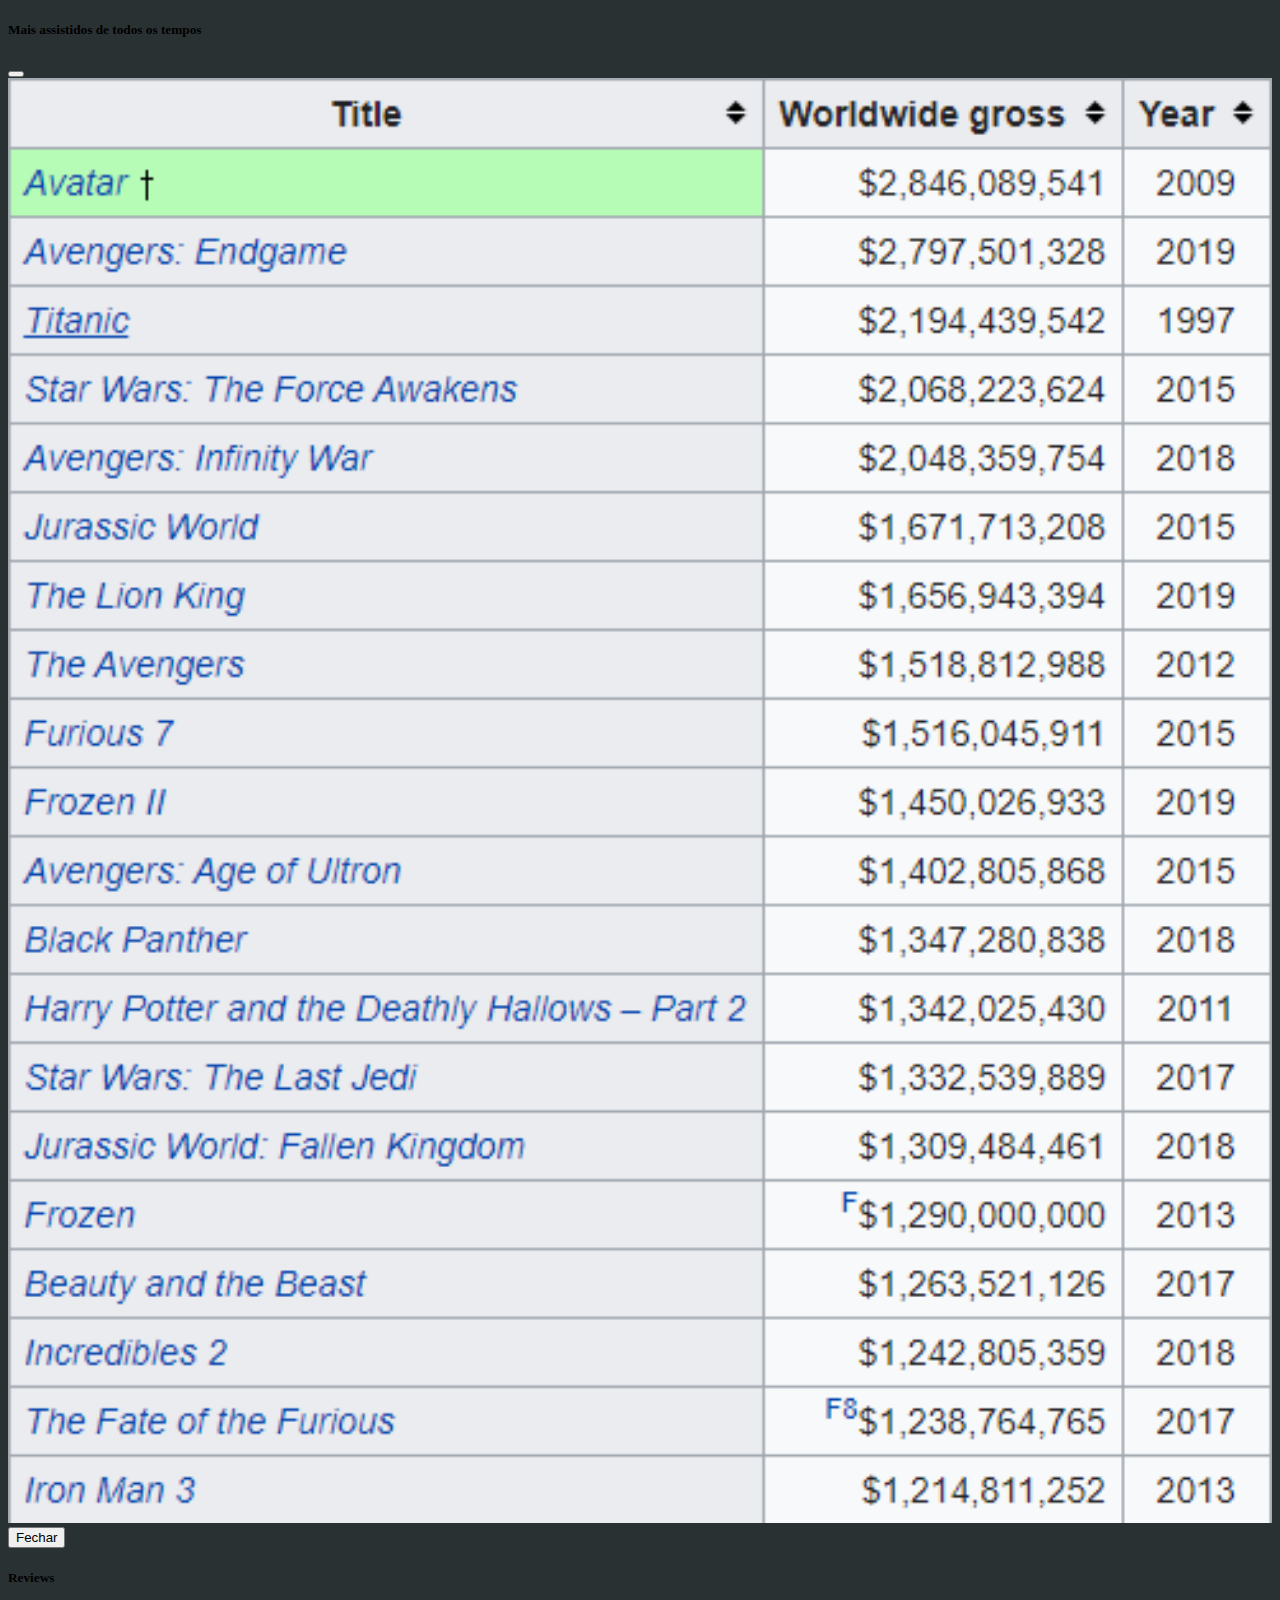
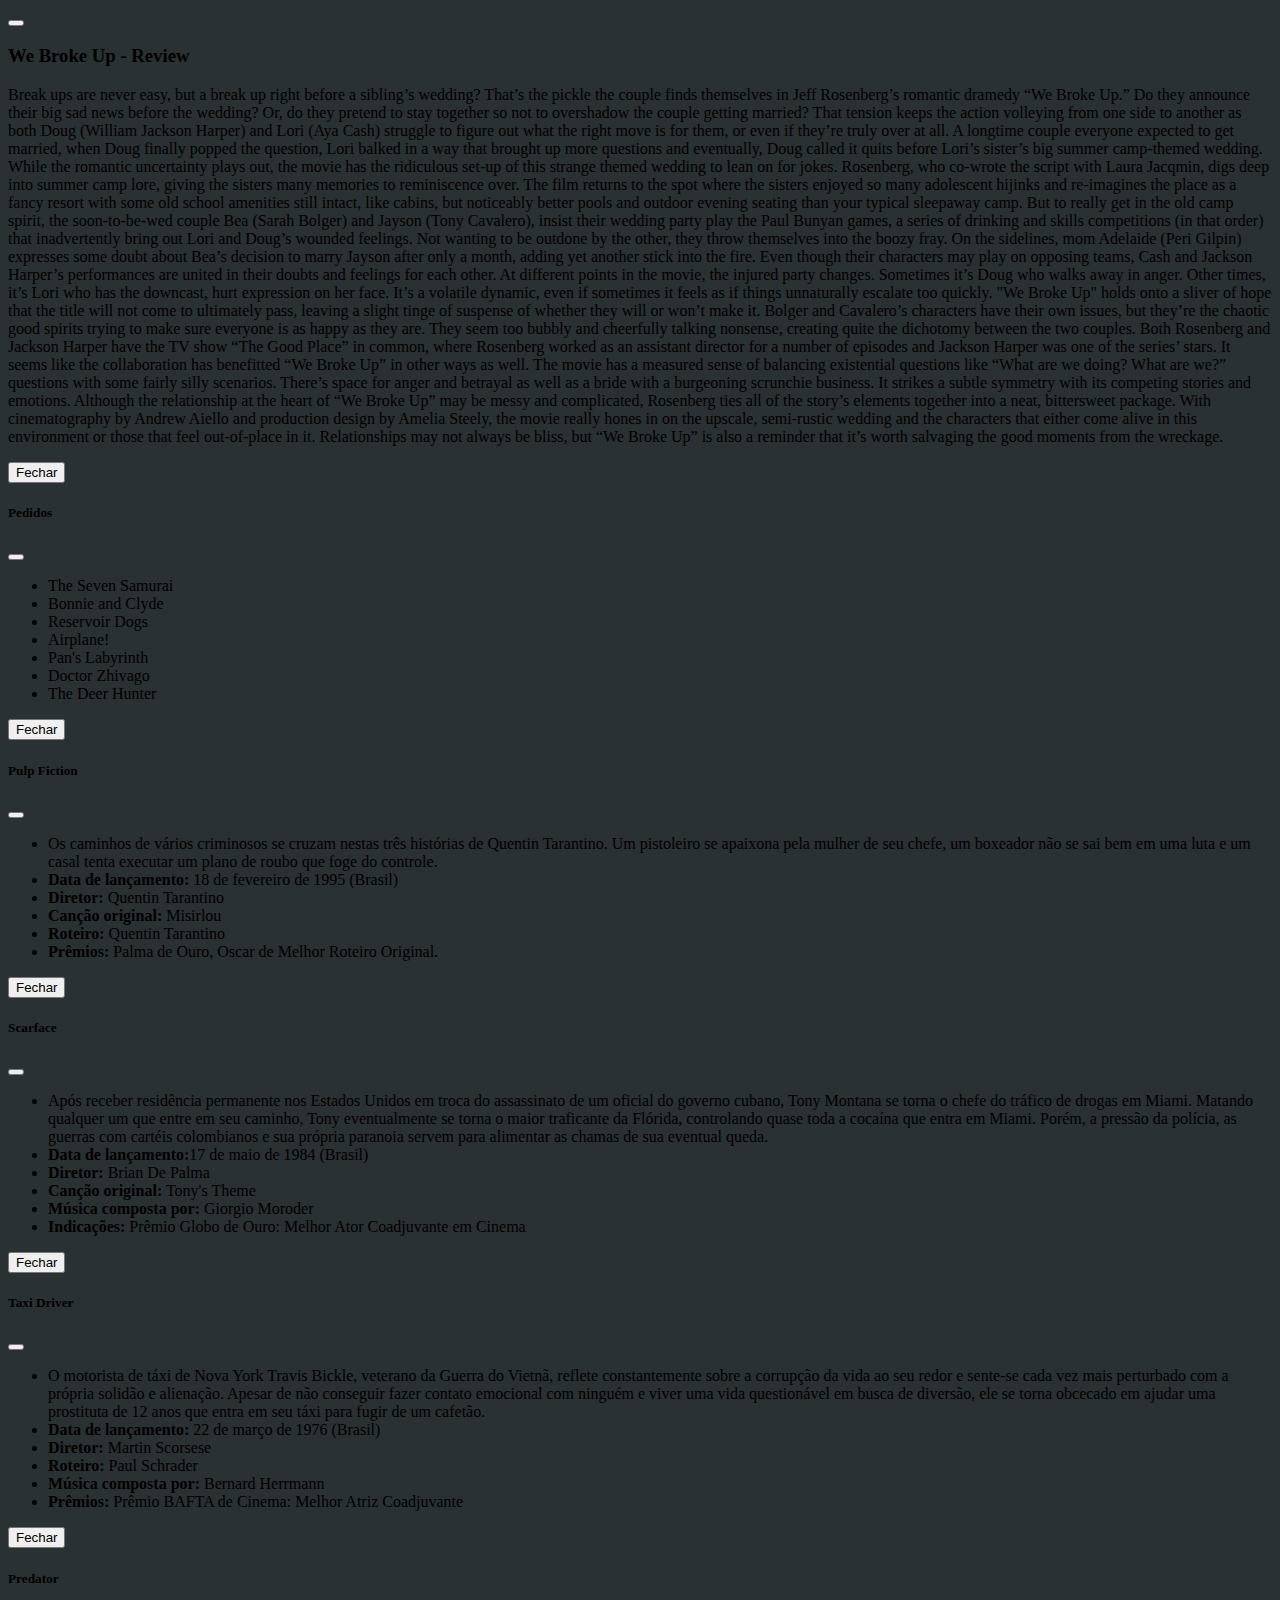
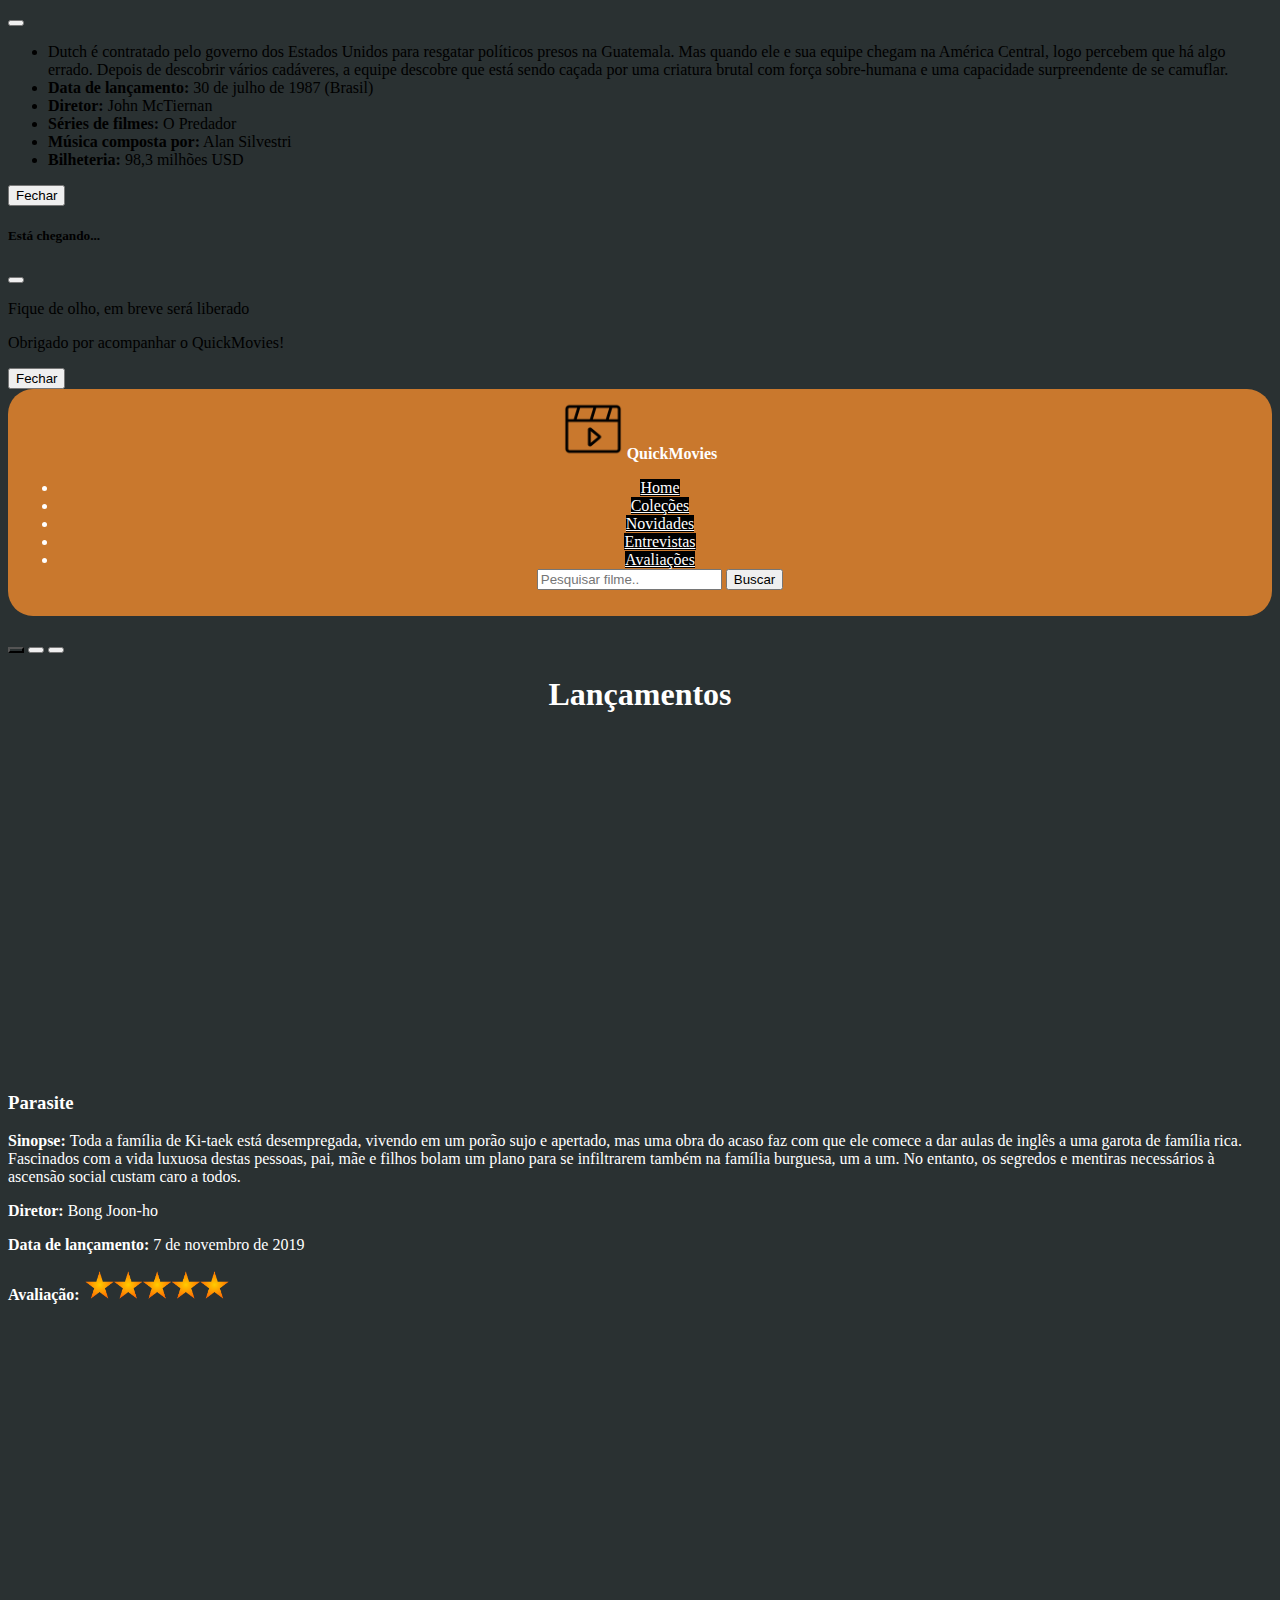
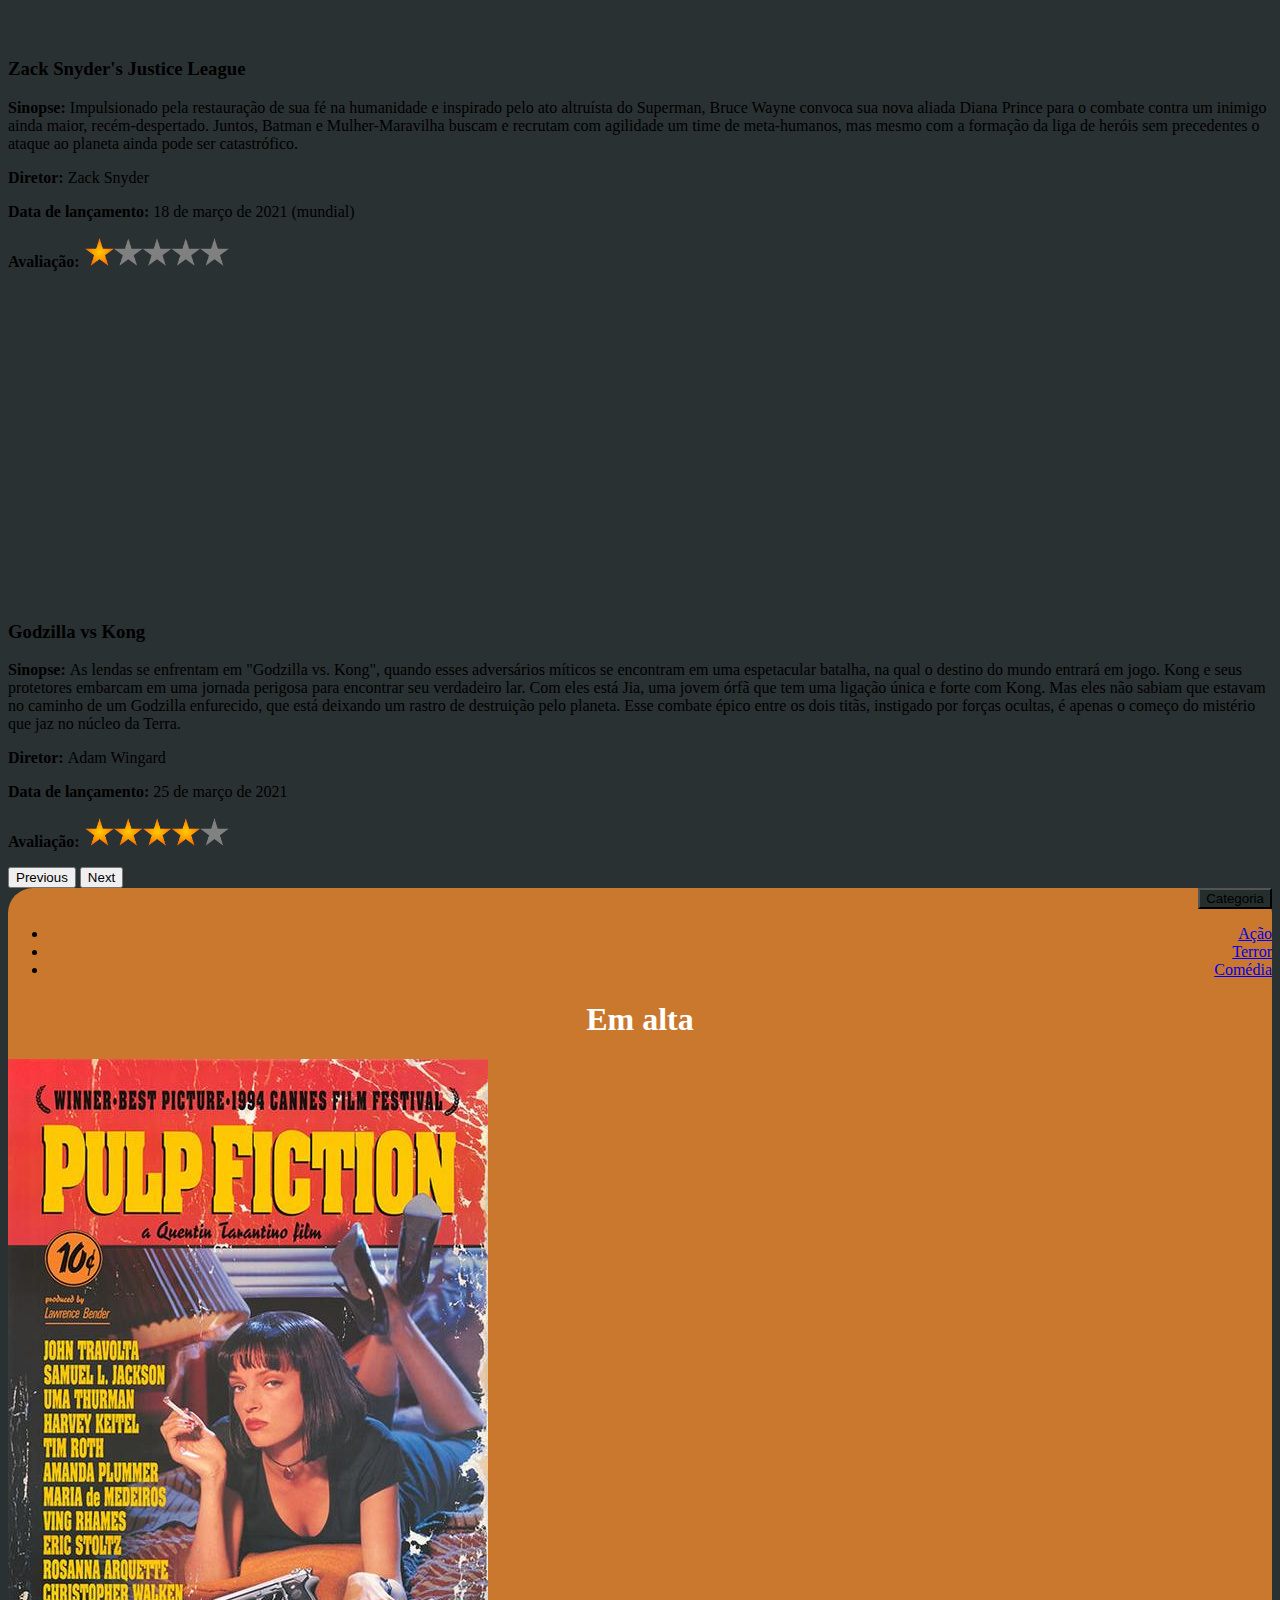
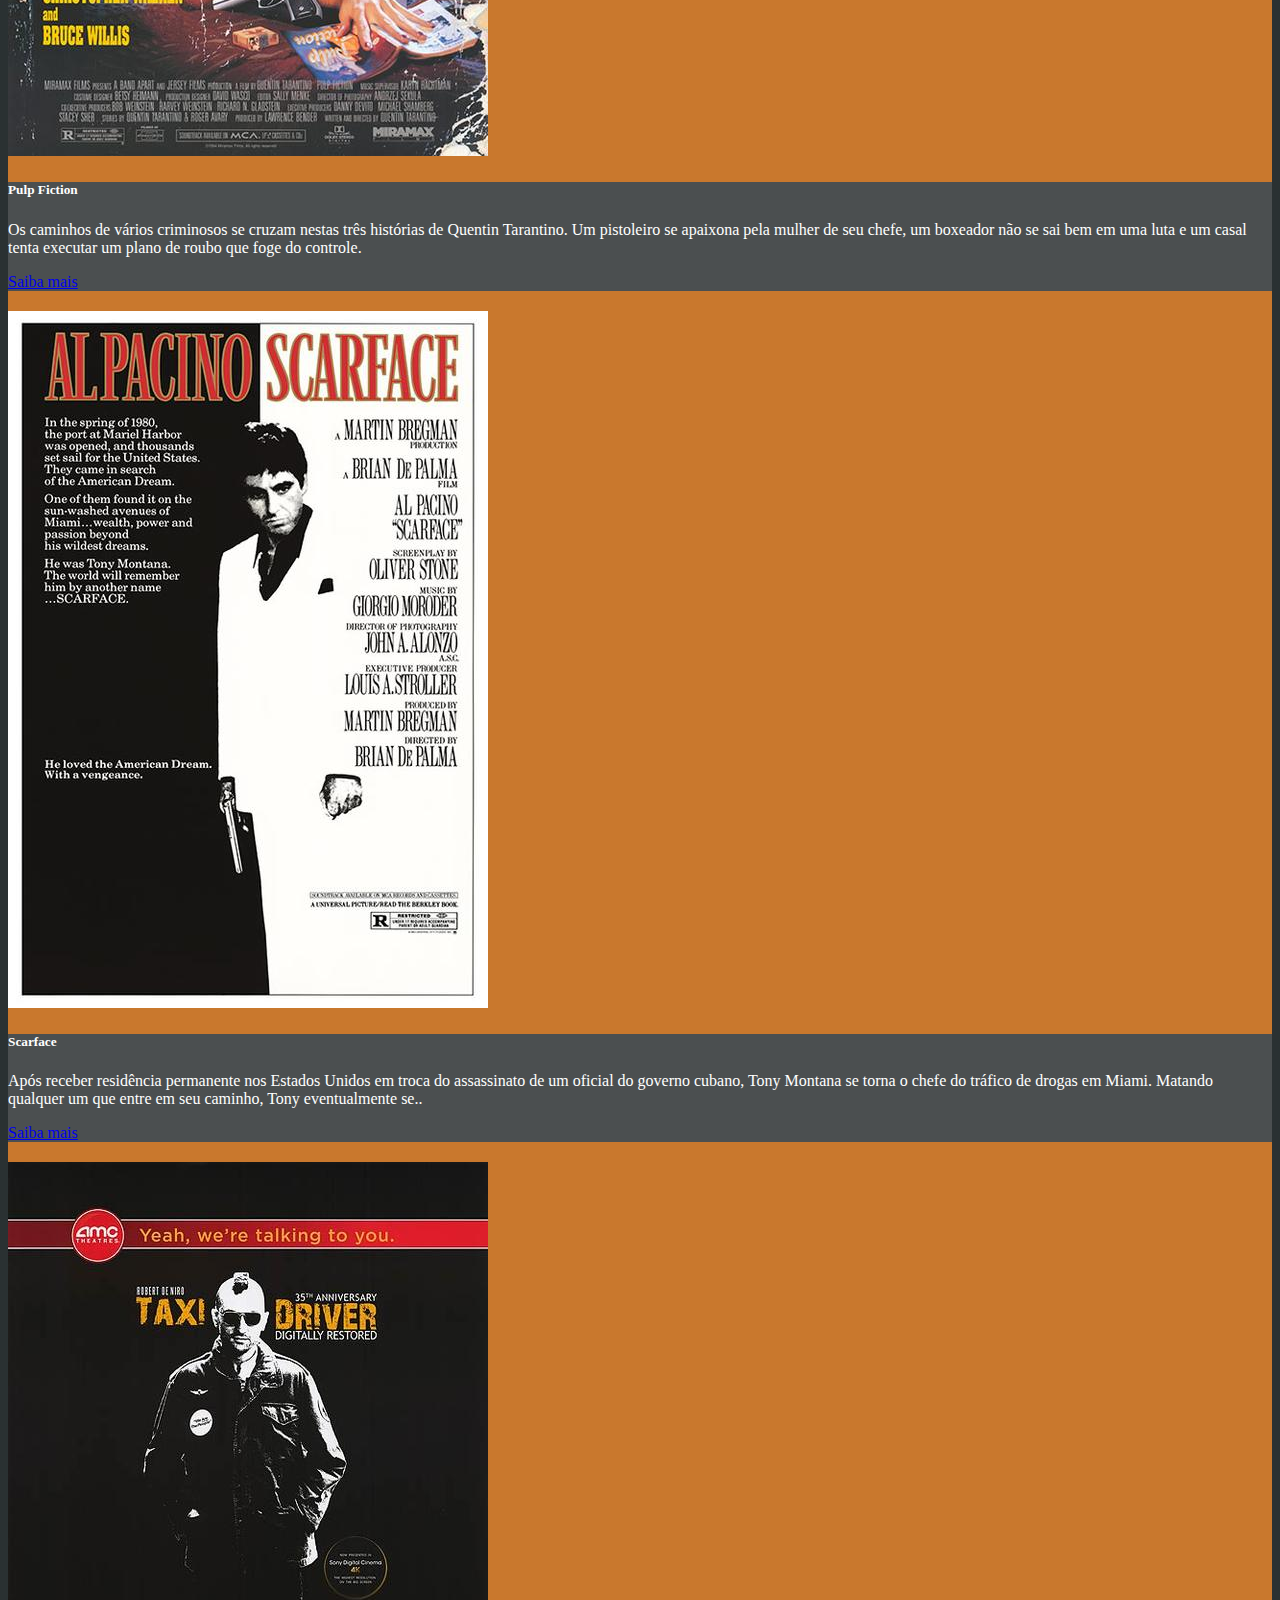
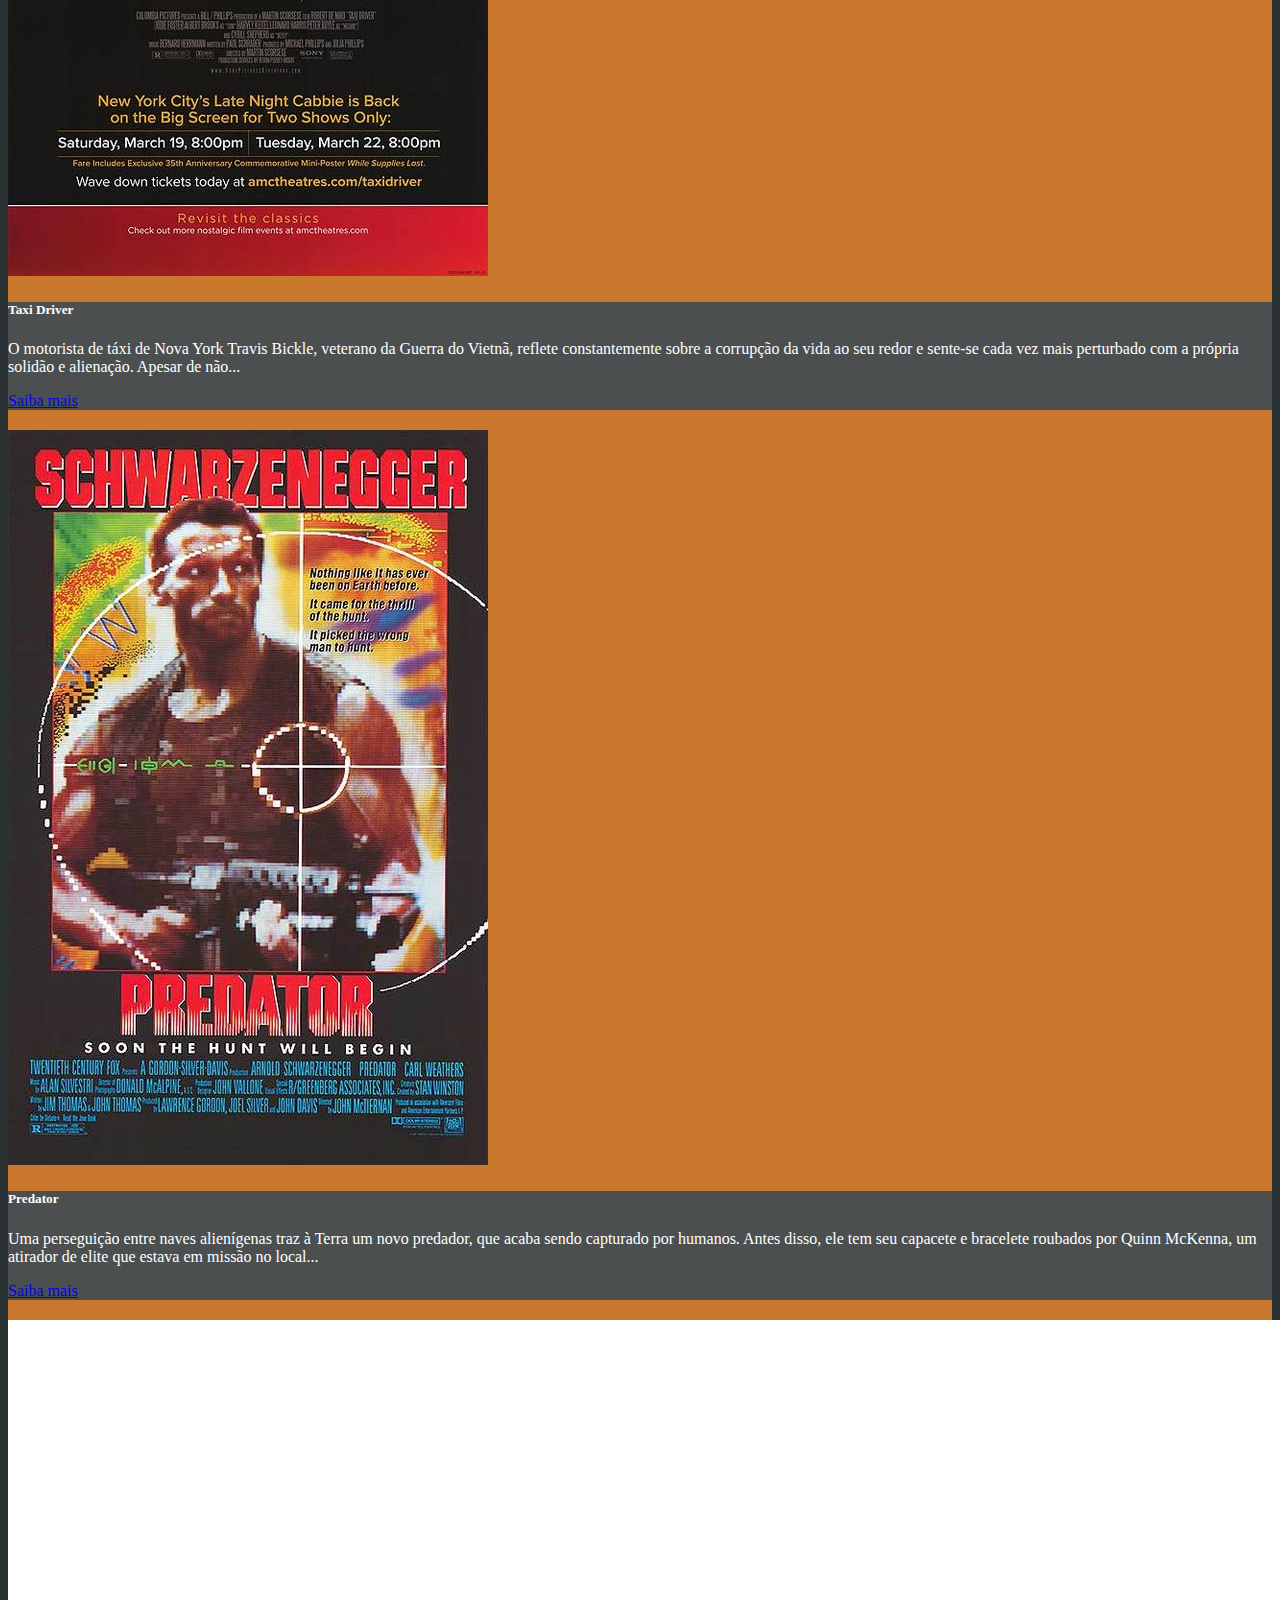
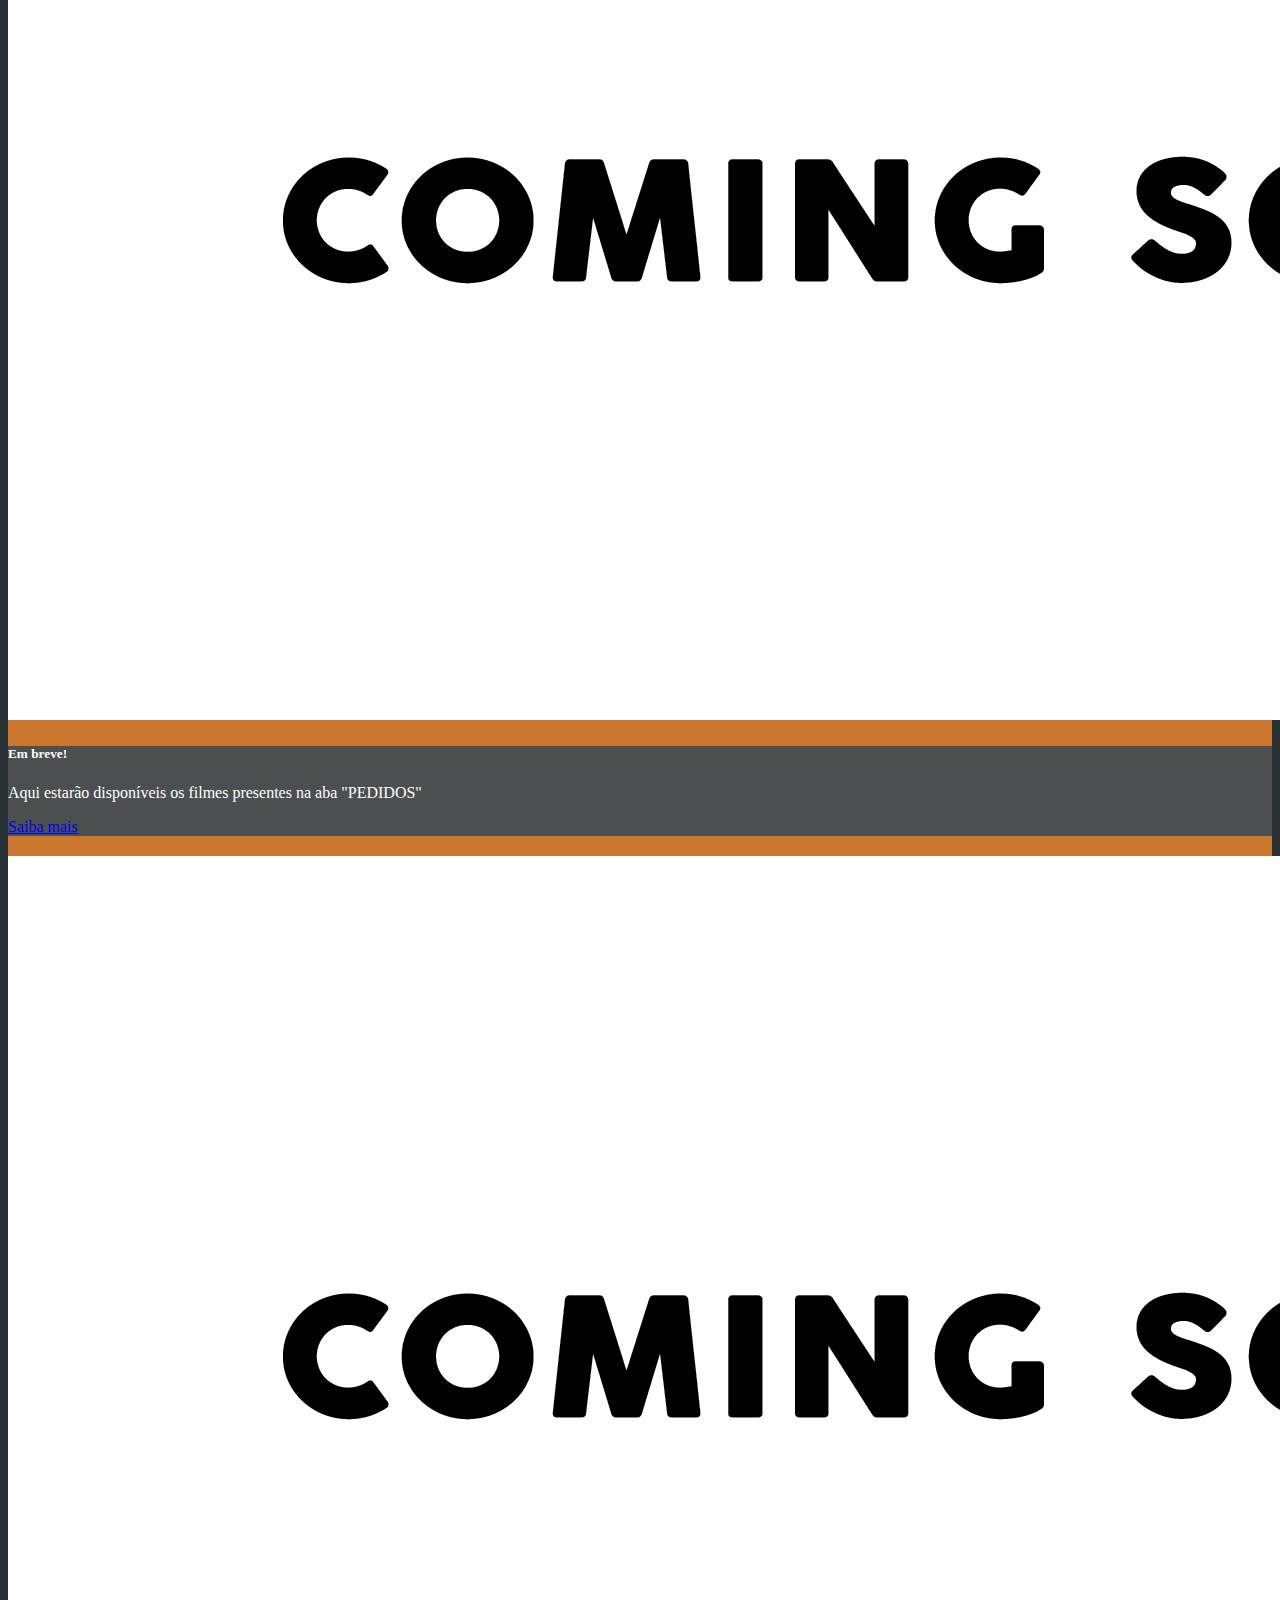
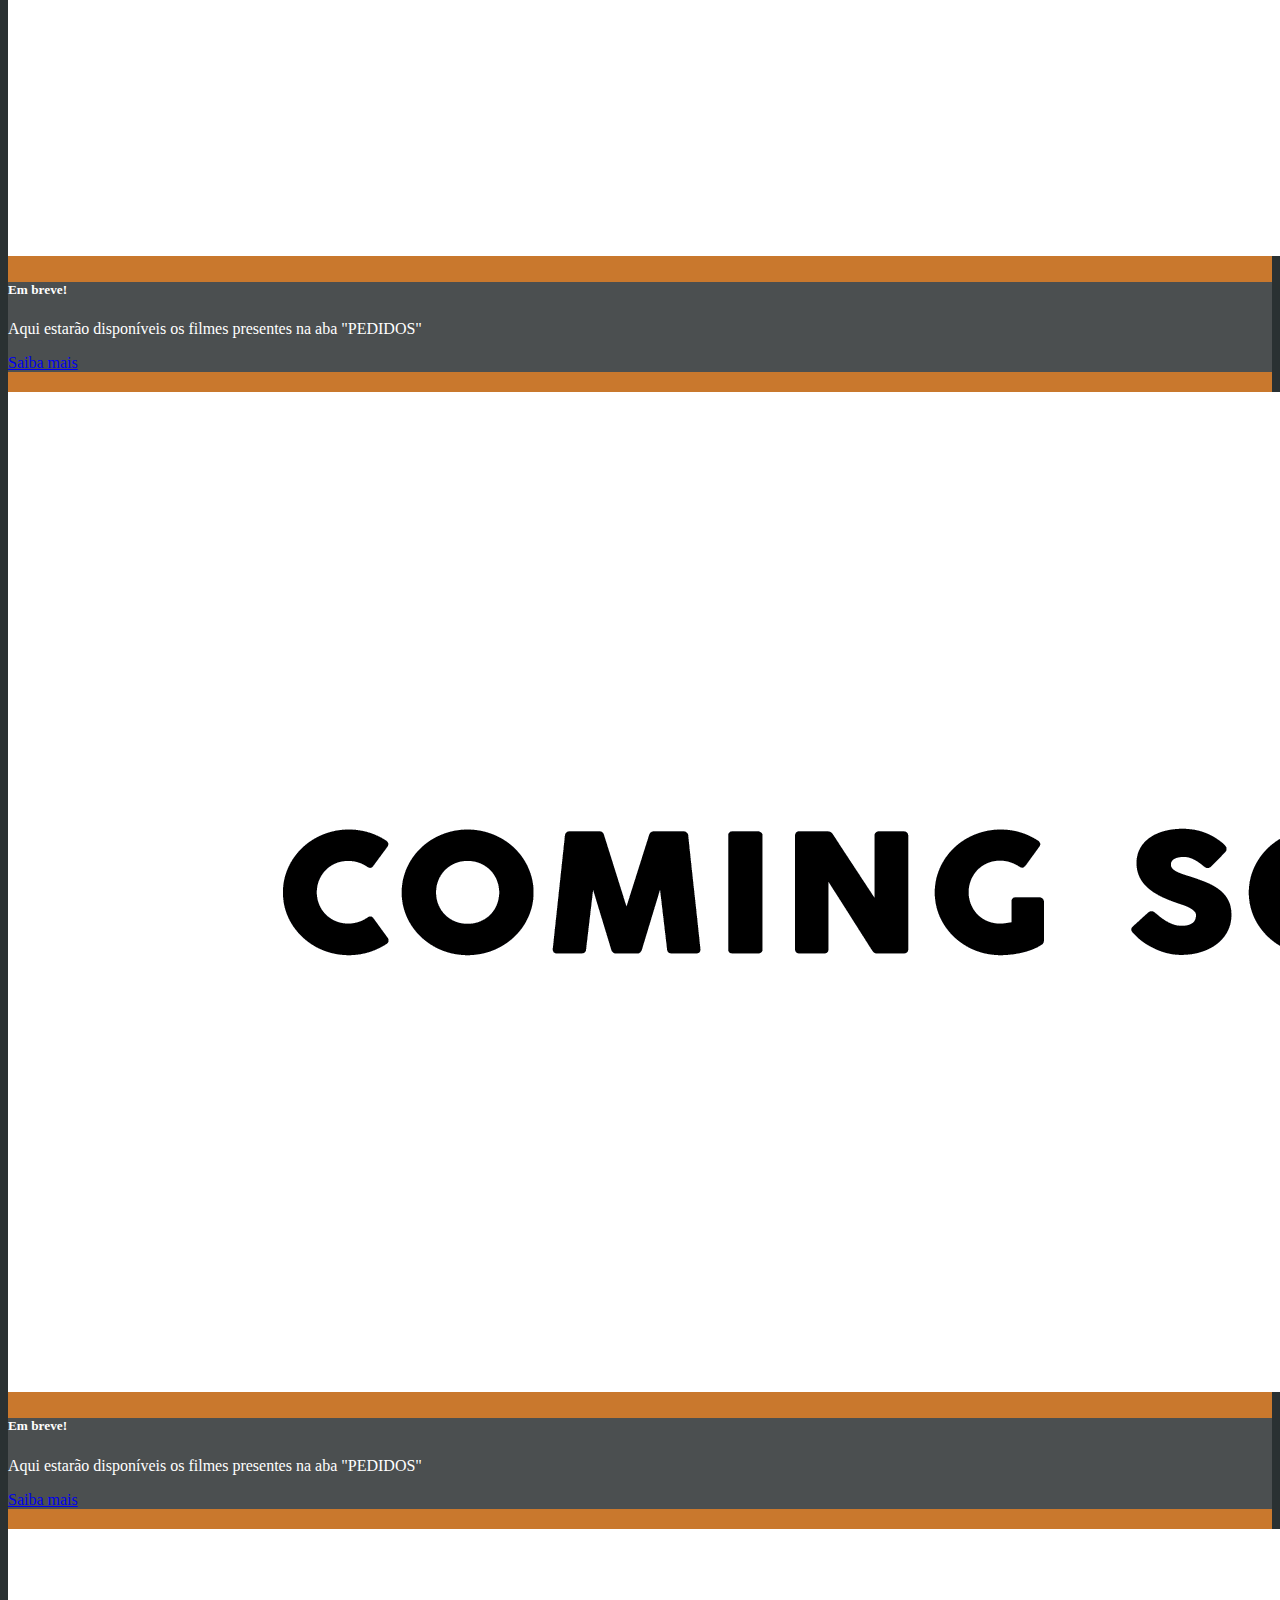
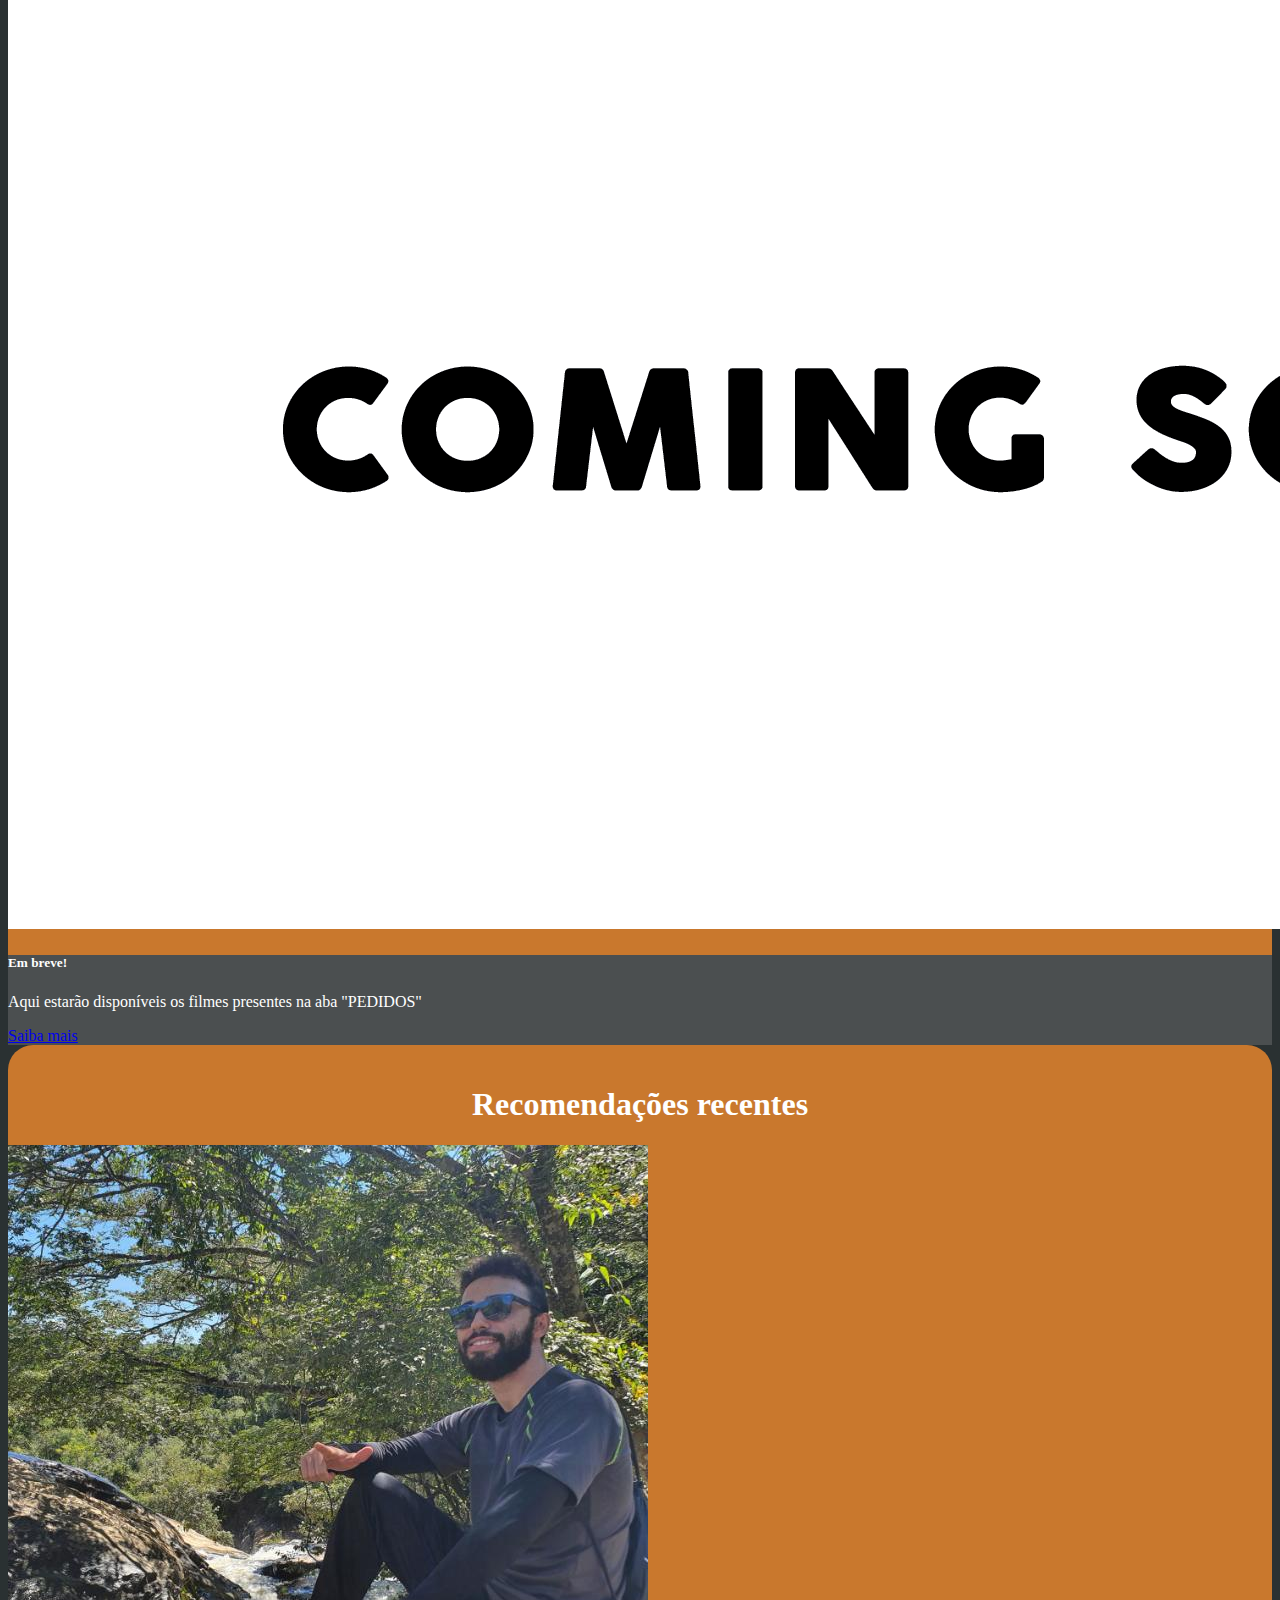
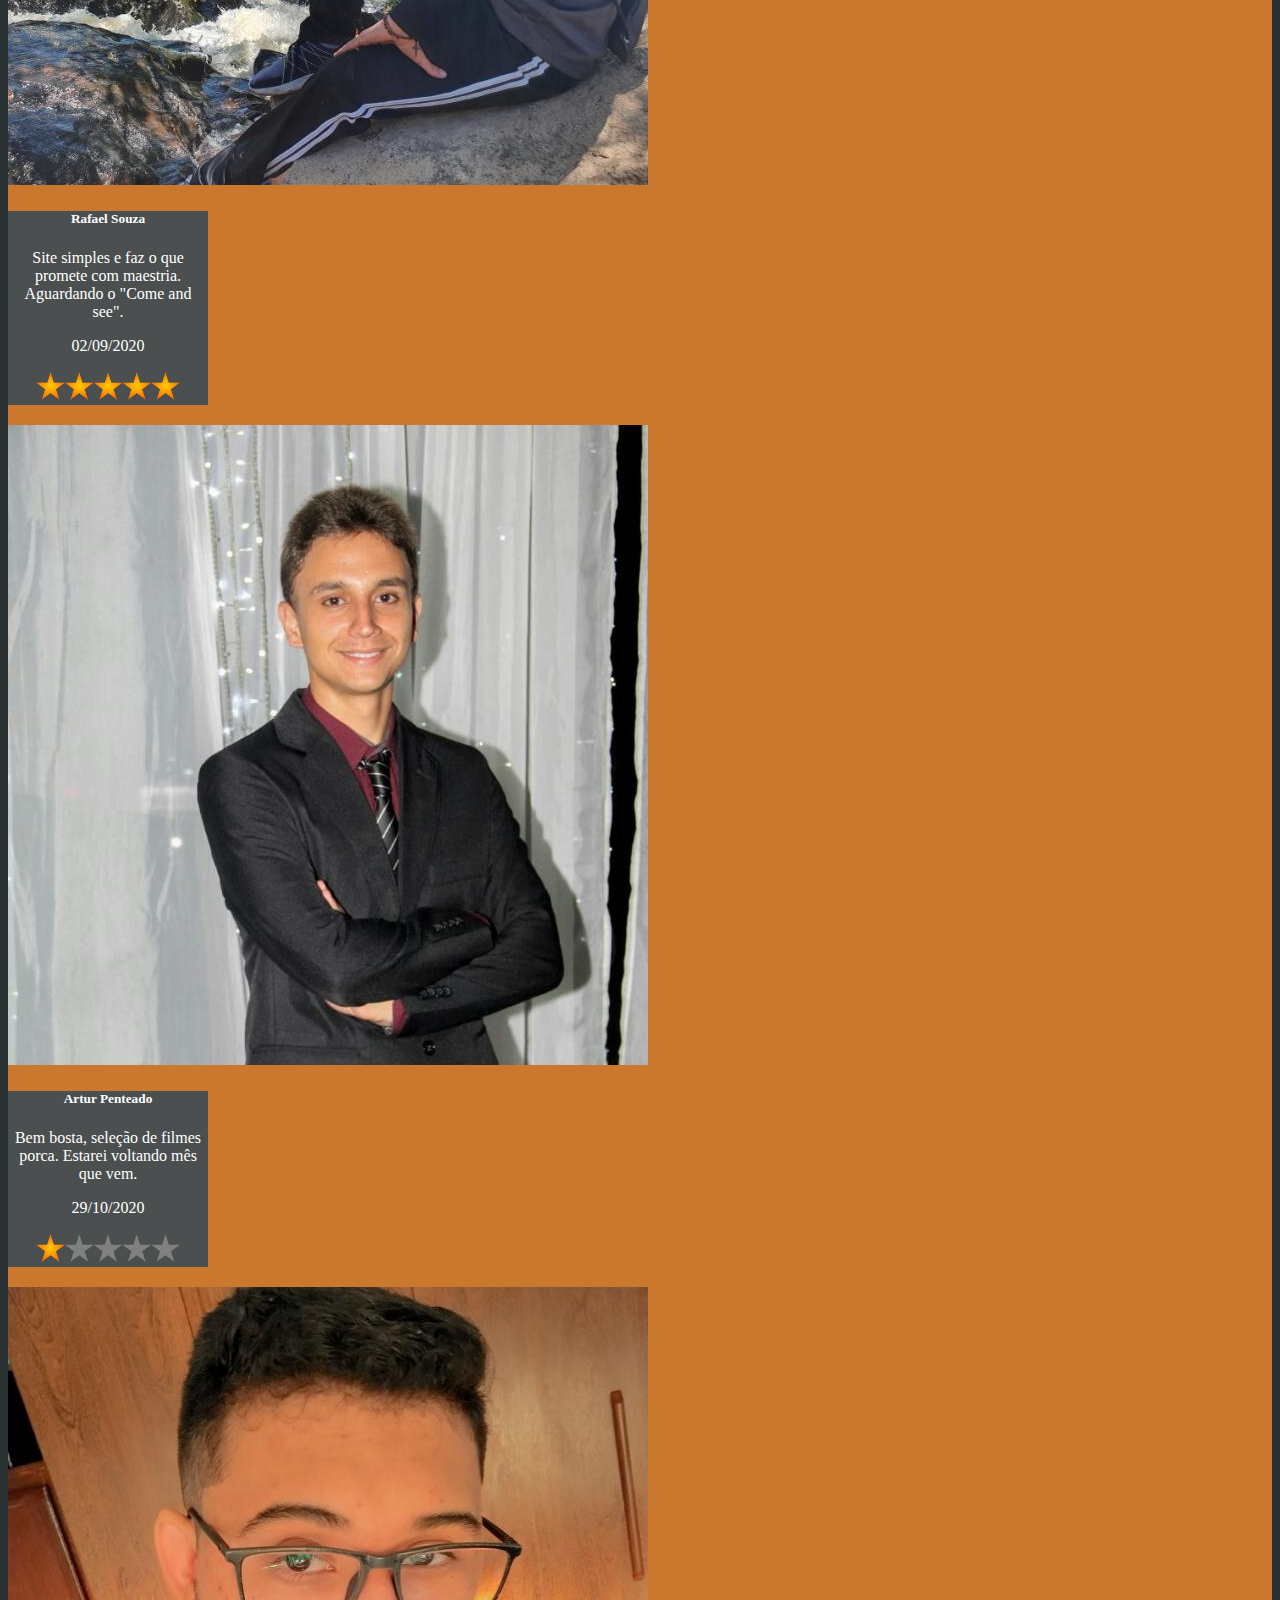
<file: index.html>
<!doctype html>
<html lang="en">

<head>
    <meta charset="utf-8">
    <meta name="viewport" content="width=device-width, initial-scale=1">
    <link href="https://cdn.jsdelivr.net/npm/bootstrap@5.0.0-beta3/dist/css/bootstrap.min.css" rel="stylesheet" integrity="sha384-eOJMYsd53ii+scO/bJGFsiCZc+5NDVN2yr8+0RDqr0Ql0h+rP48ckxlpbzKgwra6" crossorigin="anonymous">
    <link rel="stylesheet" href="style.css">
    <title>QuickMovies</title>
</head>

<body class="body">
    <!-- Button trigger modal -->
    <!--<button type="button" class="btn btn-primary" data-bs-toggle="modal" data-bs-target="#staticBackdrop">
  </button>
    <!-Modal most watched -->
    <div class="modal fade" id="modal_mostwatched" data-bs-backdrop="static" data-bs-keyboard="false" tabindex="-1" aria-labelledby="staticBackdropLabel" aria-hidden="true">
        <div class="modal-dialog">
            <div class="modal-content">
                <div class="modal-header">
                    <h5 class="modal-title" id="staticBackdropLabel">Mais assistidos de todos os tempos</h5>
                    <button type="button" class="btn-close" data-bs-dismiss="modal" aria-label="Close"></button>
                </div>
                <div class="modal-body">
                    <img src="/modal/mostwatched.png" alt="">
                </div>
                <div class="modal-footer">
                    <button type="button" class="btn btn-secondary" data-bs-dismiss="modal">Fechar</button>
                </div>
            </div>
        </div>
    </div>
    <!-- Modal reviews -->
    <div class="modal fade" id="modal_reviews" data-bs-backdrop="static" data-bs-keyboard="false" tabindex="-1" aria-labelledby="staticBackdropLabel" aria-hidden="true">
        <div class="modal-dialog">
            <div class="modal-content">
                <div class="modal-header">
                    <h5 class="modal-title" id="staticBackdropLabel">Reviews</h5>
                    <button type="button" class="btn-close" data-bs-dismiss="modal" aria-label="Close"></button>
                </div>
                <div class="modal-body">
                    <h3>We Broke Up - Review</h3>
                    <p>Break ups are never easy, but a break up right before a sibling’s wedding? That’s the pickle the couple finds themselves in Jeff Rosenberg’s romantic dramedy “We Broke Up.” Do they announce their big sad news before the wedding? Or,
                        do they pretend to stay together so not to overshadow the couple getting married? That tension keeps the action volleying from one side to another as both Doug (William Jackson Harper) and Lori (Aya Cash) struggle to figure out
                        what the right move is for them, or even if they’re truly over at all. A longtime couple everyone expected to get married, when Doug finally popped the question, Lori balked in a way that brought up more questions and eventually,
                        Doug called it quits before Lori’s sister’s big summer camp-themed wedding. While the romantic uncertainty plays out, the movie has the ridiculous set-up of this strange themed wedding to lean on for jokes. Rosenberg, who co-wrote
                        the script with Laura Jacqmin, digs deep into summer camp lore, giving the sisters many memories to reminiscence over. The film returns to the spot where the sisters enjoyed so many adolescent hijinks and re-imagines the place
                        as a fancy resort with some old school amenities still intact, like cabins, but noticeably better pools and outdoor evening seating than your typical sleepaway camp. But to really get in the old camp spirit, the soon-to-be-wed
                        couple Bea (Sarah Bolger) and Jayson (Tony Cavalero), insist their wedding party play the Paul Bunyan games, a series of drinking and skills competitions (in that order) that inadvertently bring out Lori and Doug’s wounded feelings.
                        Not wanting to be outdone by the other, they throw themselves into the boozy fray. On the sidelines, mom Adelaide (Peri Gilpin) expresses some doubt about Bea’s decision to marry Jayson after only a month, adding yet another stick
                        into the fire. Even though their characters may play on opposing teams, Cash and Jackson Harper’s performances are united in their doubts and feelings for each other. At different points in the movie, the injured party changes.
                        Sometimes it’s Doug who walks away in anger. Other times, it’s Lori who has the downcast, hurt expression on her face. It’s a volatile dynamic, even if sometimes it feels as if things unnaturally escalate too quickly. "We Broke
                        Up" holds onto a sliver of hope that the title will not come to ultimately pass, leaving a slight tinge of suspense of whether they will or won’t make it. Bolger and Cavalero’s characters have their own issues, but they’re the
                        chaotic good spirits trying to make sure everyone is as happy as they are. They seem too bubbly and cheerfully talking nonsense, creating quite the dichotomy between the two couples. Both Rosenberg and Jackson Harper have the TV
                        show “The Good Place” in common, where Rosenberg worked as an assistant director for a number of episodes and Jackson Harper was one of the series’ stars. It seems like the collaboration has benefitted “We Broke Up” in other ways
                        as well. The movie has a measured sense of balancing existential questions like “What are we doing? What are we?” questions with some fairly silly scenarios. There’s space for anger and betrayal as well as a bride with a burgeoning
                        scrunchie business. It strikes a subtle symmetry with its competing stories and emotions. Although the relationship at the heart of “We Broke Up” may be messy and complicated, Rosenberg ties all of the story’s elements together
                        into a neat, bittersweet package. With cinematography by Andrew Aiello and production design by Amelia Steely, the movie really hones in on the upscale, semi-rustic wedding and the characters that either come alive in this environment
                        or those that feel out-of-place in it. Relationships may not always be bliss, but “We Broke Up” is also a reminder that it’s worth salvaging the good moments from the wreckage. </p>
                </div>
                <div class="modal-footer">
                    <button type="button" class="btn btn-secondary" data-bs-dismiss="modal">Fechar</button>
                </div>
            </div>
        </div>
    </div>
    <!-- Modal Pedidos -->
    <div class="modal fade" id="modal_pedidos" data-bs-backdrop="static" data-bs-keyboard="false" tabindex="-1" aria-labelledby="staticBackdropLabel" aria-hidden="true">
        <div class="modal-dialog">
            <div class="modal-content">
                <div class="modal-header">
                    <h5 class="modal-title" id="staticBackdropLabel">Pedidos</h5>
                    <button type="button" class="btn-close" data-bs-dismiss="modal" aria-label="Close"></button>
                </div>
                <div class="modal-body">
                    <ul>
                        <li>The Seven Samurai</li>
                        <li>Bonnie and Clyde</li>
                        <li>Reservoir Dogs</li>
                        <li>Airplane!</li>
                        <li>Pan's Labyrinth</li>
                        <li>Doctor Zhivago</li>
                        <li>The Deer Hunter</li>
                    </ul>
                </div>
                <div class="modal-footer">
                    <button type="button" class="btn btn-secondary" data-bs-dismiss="modal">Fechar</button>
                </div>
            </div>
        </div>
    </div>
    <!--modais para os cards-->
    <!--pulp fiction-->
    <div class="modal fade" id="modal_pulp" data-bs-backdrop="static" data-bs-keyboard="false" tabindex="-1" aria-labelledby="staticBackdropLabel" aria-hidden="true">
        <div class="modal-dialog">
            <div class="modal-content">
                <div class="modal-header">
                    <h5 class="modal-title" id="staticBackdropLabel">Pulp Fiction</h5>
                    <button type="button" class="btn-close" data-bs-dismiss="modal" aria-label="Close"></button>
                </div>
                <div class="modal-body">
                    <ul>
                        <li>Os caminhos de vários criminosos se cruzam nestas três histórias de Quentin Tarantino. Um pistoleiro se apaixona pela mulher de seu chefe, um boxeador não se sai bem em uma luta e um casal tenta executar um plano de roubo que foge
                            do controle.</li>
                        <li><b>Data de lançamento:</b> 18 de fevereiro de 1995 (Brasil)</li>
                        <li><b>Diretor:</b> Quentin Tarantino</li>
                        <li><b>Canção original:</b> Misirlou</li>
                        <li><b>Roteiro:</b> Quentin Tarantino</li>
                        <li><b>Prêmios:</b> Palma de Ouro, Oscar de Melhor Roteiro Original.</li>
                    </ul>
                </div>
                <div class="modal-footer">
                    <button type="button" class="btn btn-secondary" data-bs-dismiss="modal">Fechar</button>
                </div>
            </div>
        </div>
    </div>
    <!--scarface-->
    <div class="modal fade" id="modal_scar" data-bs-backdrop="static" data-bs-keyboard="false" tabindex="-1" aria-labelledby="staticBackdropLabel" aria-hidden="true">
        <div class="modal-dialog">
            <div class="modal-content">
                <div class="modal-header">
                    <h5 class="modal-title" id="staticBackdropLabel">Scarface</h5>
                    <button type="button" class="btn-close" data-bs-dismiss="modal" aria-label="Close"></button>
                </div>
                <div class="modal-body">
                    <ul>
                        <li>Após receber residência permanente nos Estados Unidos em troca do assassinato de um oficial do governo cubano, Tony Montana se torna o chefe do tráfico de drogas em Miami. Matando qualquer um que entre em seu caminho, Tony eventualmente
                            se torna o maior traficante da Flórida, controlando quase toda a cocaína que entra em Miami. Porém, a pressão da polícia, as guerras com cartéis colombianos e sua própria paranoia servem para alimentar as chamas de sua eventual
                            queda.
                        </li>
                        <li><b>Data de lançamento:</b>17 de maio de 1984 (Brasil) </li>
                        <li><b>Diretor:</b> Brian De Palma </li>
                        <li><b>Canção original:</b> Tony's Theme</li>
                        <li><b>Música composta por:</b> Giorgio Moroder</li>
                        <li><b>Indicações: </b> Prêmio Globo de Ouro: Melhor Ator Coadjuvante em Cinema</li>
                    </ul>
                </div>
                <div class="modal-footer">
                    <button type="button" class="btn btn-secondary" data-bs-dismiss="modal">Fechar</button>
                </div>
            </div>
        </div>
    </div>
    <!--Taxi driver-->
    <div class="modal fade" id="modal_taxi" data-bs-backdrop="static" data-bs-keyboard="false" tabindex="-1" aria-labelledby="staticBackdropLabel" aria-hidden="true">
        <div class="modal-dialog">
            <div class="modal-content">
                <div class="modal-header">
                    <h5 class="modal-title" id="staticBackdropLabel">Taxi Driver</h5>
                    <button type="button" class="btn-close" data-bs-dismiss="modal" aria-label="Close"></button>
                </div>
                <div class="modal-body">
                    <ul>
                        <li>O motorista de táxi de Nova York Travis Bickle, veterano da Guerra do Vietnã, reflete constantemente sobre a corrupção da vida ao seu redor e sente-se cada vez mais perturbado com a própria solidão e alienação. Apesar de não conseguir
                            fazer contato emocional com ninguém e viver uma vida questionável em busca de diversão, ele se torna obcecado em ajudar uma prostituta de 12 anos que entra em seu táxi para fugir de um cafetão.</li>
                        <li><b>Data de lançamento:</b> 22 de março de 1976 (Brasil)</li>
                        <li><b>Diretor:</b> Martin Scorsese</li>
                        <li><b>Roteiro: </b> Paul Schrader</li>
                        <li><b>Música composta por:</b> Bernard Herrmann</li>
                        <li><b>Prêmios:</b> Prêmio BAFTA de Cinema: Melhor Atriz Coadjuvante</li>
                    </ul>
                </div>
                <div class="modal-footer">
                    <button type="button" class="btn btn-secondary" data-bs-dismiss="modal">Fechar</button>
                </div>
            </div>
        </div>
    </div>
    <!--predator-->
    <div class="modal fade" id="modal_predator" data-bs-backdrop="static" data-bs-keyboard="false" tabindex="-1" aria-labelledby="staticBackdropLabel" aria-hidden="true">
        <div class="modal-dialog">
            <div class="modal-content">
                <div class="modal-header">
                    <h5 class="modal-title" id="staticBackdropLabel">Predator</h5>
                    <button type="button" class="btn-close" data-bs-dismiss="modal" aria-label="Close"></button>
                </div>
                <div class="modal-body">
                    <ul>
                        <li>Dutch é contratado pelo governo dos Estados Unidos para resgatar políticos presos na Guatemala. Mas quando ele e sua equipe chegam na América Central, logo percebem que há algo errado. Depois de descobrir vários cadáveres, a equipe
                            descobre que está sendo caçada por uma criatura brutal com força sobre-humana e uma capacidade surpreendente de se camuflar.</li>
                        <li><b>Data de lançamento:</b> 30 de julho de 1987 (Brasil)</li>
                        <li><b>Diretor:</b> John McTiernan</li>
                        <li><b>Séries de filmes:</b> O Predador</li>
                        <li><b>Música composta por:</b> Alan Silvestri</li>
                        <li><b>Bilheteria:</b> 98,3 milhões USD</li>
                    </ul>
                </div>
                <div class="modal-footer">
                    <button type="button" class="btn btn-secondary" data-bs-dismiss="modal">Fechar</button>
                </div>
            </div>
        </div>
    </div>
    <!--modal coming soon-->
    <div class="modal fade" id="modal_soon" data-bs-backdrop="static" data-bs-keyboard="false" tabindex="-1" aria-labelledby="staticBackdropLabel" aria-hidden="true">
        <div class="modal-dialog">
            <div class="modal-content">
                <div class="modal-header">
                    <h5 class="modal-title" id="staticBackdropLabel">Está chegando...</h5>
                    <button type="button" class="btn-close" data-bs-dismiss="modal" aria-label="Close"></button>
                </div>
                <div class="modal-body">
                    <p>Fique de olho, em breve será liberado</p>
                    <p>Obrigado por acompanhar o QuickMovies!</p>
                </div>
                <div class="modal-footer">
                    <button type="button" class="btn btn-secondary" data-bs-dismiss="modal">Fechar</button>
                </div>
            </div>
        </div>
    </div>
    <!--menuInício-->
    <header class="container header">
        <div class="col-12 header_area">

            <div class="row">
                <!--logo-->
                <div class="col-sm-12 col-md-4 col-lg-2">
                    <img src="posters/loogo4.webp" class="logo">
                    <b class="logoText">QuickMovies</b>
                </div>
                <!--Menu-->
                <div class="col-sm-12 col-md-8 col-lg-10 menuArea">
                    <ul class="nav nav-pills nav-fill">
                        <li class="nav-item">
                            <a class="nav-link active" aria-current="page" href="index.html">Home</a>
                        </li>
                        <li class="nav-item">
                            <a class="nav-link" href="colecoes.html">Coleções</a>
                        </li>
                        <li class="nav-item">
                            <a class="nav-link" href="#">Novidades</a>
                        </li>
                        <li class="nav-item">
                            <a class="nav-link" href="#">Entrevistas</a>
                        </li>
                        <li class="nav-item">
                            <a class="nav-link" href="#" tabindex="-1" aria-disabled="true">Avaliações</a>
                        </li>
                        <input type="text" placeholder="Pesquisar filme.." name="search">
                        <button type="button" class="btn btn-secondary">Buscar</button>
                    </ul>
                </div>
            </div>
        </div>
    </header>




    <!--Carousel-->

    <div id="carouselExampleIndicators" class="carousel slide" data-bs-ride="carousel">
        <div class="carousel-indicators">
            <button type="button" data-bs-target="#carouselExampleIndicators" data-bs-slide-to="0" class="active" aria-current="true" aria-label="Slide 1"></button>
            <button type="button" data-bs-target="#carouselExampleIndicators" data-bs-slide-to="1" aria-label="Slide 2"></button>
            <button type="button" data-bs-target="#carouselExampleIndicators" data-bs-slide-to="2" aria-label="Slide 3"></button>
        </div>

        <!--first-->
        <h1 class="lançamentoTitulo"><b>Lançamentos</b></h1>
        <div class="carousel-inner">
            <div class="carousel-item active">
                <div class="row">

                    <div class="col-sm-12 col-md-12 col-lg-7">
                        <iframe width="560" height="315" src="https://www.youtube.com/embed/5xH0HfJHsaY" title="YouTube video player" frameborder="0" allow="accelerometer; autoplay; clipboard-write; encrypted-media; gyroscope; picture-in-picture" allowfullscreen></iframe>
                    </div>

                    <div class="col-sm-12 col-md-12 col-lg-5">
                        <h3>Parasite</h3>
                        <p><b>Sinopse: </b> Toda a família de Ki-taek está desempregada, vivendo em um porão sujo e apertado, mas uma obra do acaso faz com que ele comece a dar aulas de inglês a uma garota de família rica. Fascinados com a vida luxuosa destas
                            pessoas, pai, mãe e filhos bolam um plano para se infiltrarem também na família burguesa, um a um. No entanto, os segredos e mentiras necessários à ascensão social custam caro a todos.
                        </p>
                        <p><b>Diretor: </b> Bong Joon-ho</p>
                        <p><b>Data de lançamento: </b>7 de novembro de 2019</p>
                        <p><b>Avaliação:</b> <img class="carouselStars" src="png/estrelas.png" alt=""> </p>
                    </div>
                </div>
            </div>

            <!--snyder-->
            <div class="carousel-item">
                <div class="row">
                    <div class="col-12">

                    </div>
                    <div class="col-sm-12 col-md-12 col-lg-7">
                        <iframe width="560" height="315" src="https://www.youtube.com/embed/0QmSF7WUyN0" title="YouTube video player" frameborder="0" allow="accelerometer; autoplay; clipboard-write; encrypted-media; gyroscope; picture-in-picture" allowfullscreen></iframe>
                    </div>

                    <div class="col-sm-12 col-md-12 col-lg-5">
                        <h3>Zack Snyder's Justice League</h3>
                        <p><b>Sinopse: </b> Impulsionado pela restauração de sua fé na humanidade e inspirado pelo ato altruísta do Superman, Bruce Wayne convoca sua nova aliada Diana Prince para o combate contra um inimigo ainda maior, recém-despertado.
                            Juntos, Batman e Mulher-Maravilha buscam e recrutam com agilidade um time de meta-humanos, mas mesmo com a formação da liga de heróis sem precedentes o ataque ao planeta ainda pode ser catastrófico.
                        </p>
                        <p><b>Diretor: </b> Zack Snyder</p>
                        <p><b>Data de lançamento: </b>18 de março de 2021 (mundial)</p>
                        <p><b>Avaliação:</b> <img class="carouselStars" src="png/1estrela.png" alt=""> </p>
                    </div>
                </div>
            </div>

            <!--parasite-->
            <div class="carousel-item">
                <div class="row">
                    <div class="col-12">

                    </div>
                    <div class="col-sm-12 col-md-12 col-lg-7">
                        <iframe class="videoCarousel" width="560" height="315" src="https://www.youtube.com/embed/odM92ap8_c0" title="YouTube video player" frameborder="0" allow="accelerometer; autoplay; clipboard-write; encrypted-media; gyroscope; picture-in-picture" allowfullscreen></iframe>
                    </div>

                    <div class="col-sm-12 col-md-12 col-lg-5">
                        <h3>Godzilla vs Kong</h3>
                        <p><b>Sinopse: </b> As lendas se enfrentam em "Godzilla vs. Kong", quando esses adversários míticos se encontram em uma espetacular batalha, na qual o destino do mundo entrará em jogo. Kong e seus protetores embarcam em uma jornada
                            perigosa para encontrar seu verdadeiro lar. Com eles está Jia, uma jovem órfã que tem uma ligação única e forte com Kong. Mas eles não sabiam que estavam no caminho de um Godzilla enfurecido, que está deixando um rastro de
                            destruição pelo planeta. Esse combate épico entre os dois titãs, instigado por forças ocultas, é apenas o começo do mistério que jaz no núcleo da Terra.</p>
                        <p><b>Diretor: </b> Adam Wingard</p>
                        <p><b>Data de lançamento: </b>25 de março de 2021</p>
                        <p><b>Avaliação:</b> <img class="carouselStars" src="png/4estrelas.png" alt=""> </p>
                    </div>
                </div>
            </div>
            <button class="carousel-control-prev" type="button" data-bs-target="#carouselExampleIndicators" data-bs-slide="prev">
                              <span class="carousel-control-prev-icon" aria-hidden="true"></span>
                              <span class="visually-hidden">Previous</span>
                            </button>
            <button class="carousel-control-next" type="button" data-bs-target="#carouselExampleIndicators" data-bs-slide="next">
                              <span class="carousel-control-next-icon" aria-hidden="true"></span>
                              <span class="visually-hidden">Next</span>
                            </button>
        </div>
    </div>

    <!--Filmes já antigos-->
    <main class="emAlta">
        <div class="row">
            <!--dropdown menu-->
            <div class="dropdown">
                <button class="btn btn-secondary dropdown-toggle" type="button" id="dropdownMenuButton1" data-bs-toggle="dropdown" aria-expanded="false">
                              Categoria
                            </button>
                <ul class="dropdown-menu" aria-labelledby="dropdownMenuButton1">
                    <li><a class="dropdown-item" href="#">Ação</a></li>
                    <li><a class="dropdown-item" href="#">Terror</a></li>
                    <li><a class="dropdown-item" href="#">Comédia</a></li>
                </ul>
            </div>
            <h1 class="alta"><b>Em alta</b></h1>
            <div class="col-sm-12 col-md-6 col-lg-3">
                <div class="card">
                    <img src="posters/pulp.jpg" class="card-img-top" alt="...">
                    <div class="card-body">
                        <h5 class="card-title">Pulp Fiction</h5>
                        <p class="card-text">Os caminhos de vários criminosos se cruzam nestas três histórias de Quentin Tarantino. Um pistoleiro se apaixona pela mulher de seu chefe, um boxeador não se sai bem em uma luta e um casal tenta executar um plano de roubo que foge
                            do controle.</p>
                        <a href="#" data-bs-toggle="modal" data-bs-target="#modal_pulp" class="btn btn-warning">Saiba mais</a>
                    </div>
                </div>
            </div>
            <div class="col-sm-12 col-md-6 col-lg-3">
                <div class="card">
                    <img src="posters/scar.jpg" class="card-img-top" alt="...">
                    <div class="card-body">
                        <h5 class="card-title">Scarface</h5>
                        <p class="card-text">Após receber residência permanente nos Estados Unidos em troca do assassinato de um oficial do governo cubano, Tony Montana se torna o chefe do tráfico de drogas em Miami. Matando qualquer um que entre em seu caminho, Tony eventualmente
                            se..
                        </p>
                        <a href="#" data-bs-toggle="modal" data-bs-target="#modal_scar" class="btn btn-warning">Saiba mais</a>
                    </div>
                </div>
            </div>
            <div class="col-sm-12 col-md-6 col-lg-3">
                <div class="card">
                    <img src="posters/taxiboy.jpg" class="card-img-top" alt="...">
                    <div class="card-body">
                        <h5 class="card-title">Taxi Driver</h5>
                        <p class="card-text">O motorista de táxi de Nova York Travis Bickle, veterano da Guerra do Vietnã, reflete constantemente sobre a corrupção da vida ao seu redor e sente-se cada vez mais perturbado com a própria solidão e alienação. Apesar de não...</p>
                        <a href="#" data-bs-toggle="modal" data-bs-target="#modal_taxi" class="btn btn-warning">Saiba mais</a>
                    </div>
                </div>
            </div>
            <div class="col-sm-12 col-md-6 col-lg-3">
                <div class="card">
                    <img src="posters/terminator.jpg" class="card-img-top" alt="...">
                    <div class="card-body">
                        <h5 class="card-title">Predator</h5>
                        <p class="card-text">Uma perseguição entre naves alienígenas traz à Terra um novo predador, que acaba sendo capturado por humanos. Antes disso, ele tem seu capacete e bracelete roubados por Quinn McKenna, um atirador de elite que estava em missão no
                            local...
                        </p>
                        <a href="#" data-bs-toggle="modal" data-bs-target="#modal_predator" class="btn btn-warning">Saiba mais</a>
                    </div>
                </div>
            </div>
            <!--coming soon-->
            <div class="col-sm-12 col-md-6 col-lg-3">
                <div class="card">
                    <img src="coming soon/comingsoon.gif" class="card-img-top" alt="...">
                    <div class="card-body">
                        <h5 class="card-title">Em breve!</h5>
                        <p class="card-text">Aqui estarão disponíveis os filmes presentes na aba "PEDIDOS"</p>
                        <a href="#" data-bs-toggle="modal" data-bs-target="#modal_soon" class="btn btn-warning">Saiba mais</a>
                    </div>
                </div>
            </div>
            <div class="col-sm-12 col-md-6 col-lg-3">
                <div class="card">
                    <img src="coming soon/comingsoon.gif" class="card-img-top" alt="...">
                    <div class="card-body">
                        <h5 class="card-title">Em breve!</h5>
                        <p class="card-text">Aqui estarão disponíveis os filmes presentes na aba "PEDIDOS"</p>
                        <a href="#" data-bs-toggle="modal" data-bs-target="#modal_soon" class="btn btn-warning">Saiba mais</a>
                    </div>
                </div>
            </div>
            <div class="col-sm-12 col-md-6 col-lg-3">
                <div class="card">
                    <img src="coming soon/comingsoon.gif" class="card-img-top" alt="...">
                    <div class="card-body">
                        <h5 class="card-title">Em breve!</h5>
                        <p class="card-text">Aqui estarão disponíveis os filmes presentes na aba "PEDIDOS"</p>
                        <a href="#" data-bs-toggle="modal" data-bs-target="#modal_soon" class="btn btn-warning">Saiba mais</a>
                    </div>
                </div>
            </div>
            <div class="col-sm-12 col-md-6 col-lg-3">
                <div class="card">
                    <img src="coming soon/comingsoon.gif" class="card-img-top" alt="...">
                    <div class="card-body">
                        <h5 class="card-title">Em breve!</h5>
                        <p class="card-text">Aqui estarão disponíveis os filmes presentes na aba "PEDIDOS"</p>
                        <a href="#" data-bs-toggle="modal" data-bs-target="#modal_soon" class="btn btn-warning">Saiba mais</a>
                    </div>
                </div>
            </div>
        </div>
    </main>
    </div>
    </div>
    </main>
    <!--RECOMENDAÇÕES-->
    <main class="container recomendações">
        <h1><b>Recomendações recentes</b></h1>
        <div class="row">
            <div class="col-12">
                <div class="row">

                    <div class="col-6 col-sm-6 col-md-4 col-lg-4 col-xl-3">
                        <div class="card" style="width: 200px;">
                            <img src="usuarios/pp.jpg" class="card-img-top" alt="...">
                            <div class="card-body">
                                <h5 class="card-title">Rafael Souza</h5>
                                <p class="card-text">Site simples e faz o que promete com maestria. Aguardando o "Come and see".</p>
                                <p class="data">02/09/2020</p>
                                <img src="png/estrelas.png" class="estrelas" alt="">
                            </div>
                        </div>
                    </div>
                    <div class="col-6 col-sm-6 col-md-4 col-lg-4 col-xl-3">
                        <div class="card" style="width: 200px;">
                            <img src="usuarios/artur.jpg" class="card-img-top" alt="...">
                            <div class="card-body">
                                <h5 class="card-title">Artur Penteado</h5>
                                <p class="card-text">Bem bosta, seleção de filmes porca. Estarei voltando mês que vem.</p>
                                <p class="data">29/10/2020</p>
                                <img src="png/1estrela.png" class="estrelas" alt="">
                            </div>
                        </div>
                    </div>
                    <div class="col-6 col-sm-6 col-md-4 col-lg-4 col-xl-3 ">
                        <div class="card" style="width: 200px;">
                            <img src="usuarios/wallace.jpg" class="card-img-top" alt="...">
                            <div class="card-body">
                                <h5 class="card-title">Wallace Socorro</h5>
                                <p class="card-text">Interessante, irei voltar para mais filmes sem dúvidas!</p>
                                <p class="data">29/01/2021</p>
                                <img src="png/4estrelas.png" class="estrelas" alt="">
                            </div>
                        </div>
                    </div>
                    <div class="col-6 col-sm-6 col-md-4 col-lg-4 col-xl-3 ">
                        <div class="card" style="width: 200px;">
                            <img src="usuarios/maiok.jpg" class="card-img-top" alt="...">
                            <div class="card-body">
                                <h5 class="card-title">Maikon Felix</h5>
                                <p class="card-text">Insano, estarei recomendando para amigos!</p>
                                <p class="data">29/01/2021</p>
                                <img src="png/3stars.png" class="estrelas" alt="">
                            </div>
                        </div>
                    </div>
                    <div class="col-6 col-sm-6 col-md-4 col-lg-4 col-xl-3 ">
                        <div class="card" style="width: 200px;">
                            <img src="usuarios/geovane.jpg" class="card-img-top" alt="...">
                            <div class="card-body">
                                <h5 class="card-title">Geovane</h5>
                                <p class="card-text">Não gostei das cores do site!</p>
                                <p class="data">25/12/2028</p>
                                <img src="png/1estrela.png" class="estrelas" alt="">
                            </div>
                        </div>
                    </div>
                    <div class="col-6 col-sm-6 col-md-4 col-lg-4 col-xl-3 ">
                        <div class="card" style="width: 200px;">
                            <img src="usuarios/heron.jpg" class="card-img-top" alt="...">
                            <div class="card-body">
                                <h5 class="card-title">Heron</h5>
                                <p class="card-text">Bem dahorinha em meu bacana</p>
                                <p class="data">29/01/2021</p>
                                <img src="png/4estrelas.png" class="estrelas" alt="">
                            </div>
                        </div>
                    </div>
                    <div class="col-6 col-sm-6 col-md-4 col-lg-4 col-xl-3 ">
                        <div class="card" style="width: 200px;">
                            <img src="usuarios/private.png" class="card-img-top" alt="...">
                            <div class="card-body">
                                <h5 class="card-title">Private Profile</h5>
                                <p class="card-text">###################</p>
                                <p class="data">xx/xx/xxxx</p>
                                <img src="png/0estrelas.png" class="estrelas" alt="">
                            </div>
                        </div>
                    </div>
                    <div class="col-6 col-sm-6 col-md-4 col-lg-4 col-xl-3 ">
                        <div class="card" style="width: 200px;">
                            <img src="usuarios/private.png" class="card-img-top" alt="...">
                            <div class="card-body">
                                <h5 class="card-title">Private Profile</h5>
                                <p class="card-text">###################</p>
                                <p class="data">xx/xx/xxxx</p>
                                <img src="png/0estrelas.png" class="estrelas" alt="">
                            </div>
                        </div>
                    </div>
                    <button type="button" class="btn-primary botão">+ Carregue mais avaliações</button>
                </div>
            </div>
        </div>
    </main>
    <!--Entrevistas e makingof-->
    <main class="container entrevistas">
        <h1 class="trailersText"><b>Trailers & vídeos</b></h1>
        <div class="row">
            <div class="col-12">
                <div class="row">
                    <div class="col-12 col-sm-12 col-md-6 col-lg-4 col-xl-4">
                        <iframe class="videoYoutube" width="300" height="315" src="https://www.youtube.com/embed/1NJO0jxBtMo" title="YouTube video player" frameborder="0" allow="accelerometer; autoplay; clipboard-write; encrypted-media; gyroscope; picture-in-picture" allowfullscreen></iframe>

                        <p class="descriçãoVideo"><b>TRAILER: </b>Braveheart (1995)</p>
                        <p class="descriçãoVideo"><b>Diretor: </b>Mel Gibson</p>
                    </div>
                    <div class="col-12 col-sm-12 col-md-6 col-lg-4 col-xl-4">
                        <iframe class="videoYoutube" width="300" height="315" src="https://www.youtube.com/embed/XATONsyKml0" title="YouTube video player" frameborder="0" allow="accelerometer; autoplay; clipboard-write; encrypted-media; gyroscope; picture-in-picture" allowfullscreen></iframe>
                        <p class="descriçãoVideo"><b>Vídeo: </b>How Tarantino Writes A Scene (1995)</p>
                        <p class="descriçãoVideo"><b>Canal: </b>The Closer Look</p>
                    </div>
                    <div class="col-12 col-sm-12 col-md-12 col-lg-4 col-xl-4">
                        <iframe class="videoYoutube" width="300" height="315" src="https://www.youtube.com/embed/tThegzBfFRQ" title="YouTube video player" frameborder="0" allow="accelerometer; autoplay; clipboard-write; encrypted-media; gyroscope; picture-in-picture" allowfullscreen></iframe>
                        <p class="descriçãoVideo"><b>AMV: </b>Spike | COWBOY BEBOP</p>
                        <p class="descriçãoVideo"><b>Canal: </b>TheGaroStudios</p>
                    </div>
                    <button type="button" id="maisVideos" class="btn btn-secondary">+ Carregue mais trailers & vídeos</button>
                </div>
            </div>
        </div>
    </main>
    <!--Novidades e sobre-->
    <main class="container novidades">
        <div class="row">
            <div class="col-12">
                <div class="row">
                    <div class="col-sm-12 col-md-8">
                        <!--novidades-->
                        <h1>Novidades</h1>
                        <div class="col-sm-12 col-md-12">
                            <p><img class="imagemNovidades" src="novidades/backto.jpg" width="auto" height="230px" alt="">
                                <h4><b><a href="#">Back to the future já faturou mais de 300 milhões de USD</a></b></h4>
                                Lorem ipsum dolor sit amet consectetur adipisicing elit. Sequi autem aperiam ratione vitae id quae, illum alias doloremque fuga quia nam amet, distinctio saepe qui totam, similique aspernatur nulla cupiditate Lorem ipsum dolor sit amet, consectetur adipisicing
                                elit. Iste exped
                            </p>
                            <button type="button" class="btn btn-warning">Novidade</button>
                            <button type="button" class="btn btn-warning">80s</button>
                            <button type="button" class="btn btn-warning">Geek</button>
                        </div>
                        <br>
                        <br>
                        <br>
                        <div class="col-sm-12 col-md-12">
                            <p><img class="imagemNovidades" src="novidades/lords.jpg" width="auto" height="215px" alt="">
                                <h4><b><a href="#">Lord of the rings tem segredo revelado!</a></b></h4>
                                Lorem ipsum dolor sit amet consectetur adipisicing elit. Sequi autem aperiam ratione vitae id quae, illum alias doloremque fuga quia nam amet, distinctio saepe qui totam, similique aspernatur nulla cupiditate Lorem ipsum dolor sit amet, consectetur adipisicing
                                elit. Iste exped
                            </p>
                            <button type="button" class="btn btn-warning">Books</button>
                            <button type="button" class="btn btn-warning">RPG</button>
                        </div>
                        <br>
                        <br>
                        <br>
                        <div class="col-sm-12 col-md-12">
                            <p><img class="imagemNovidades" src="novidades/spider.jfif" width="auto" height="195px" alt="">
                                <h4><b><a href="#">Spider-man retorna com visual casual</a></b></h4>
                                Lorem ipsum dolor sit amet consectetur adipisicing elit. Sequi autem aperiam ratione vitae id quae, illum alias doloremque fuga quia nam amet, distinctio saepe qui totam, similique aspernatur nulla cupiditate Lorem ipsum dolor sit amet, consectetur adipisicing
                                elit. Iste exped
                            </p>
                            <button type="button" class="btn btn-warning">Marvel</button>
                            <button type="button" class="btn btn-warning">Spider-man</button>
                            <button type="button" class="btn btn-warning">Comics</button>
                        </div>

                    </div>
                    <div class="col-sm-12 col-md-4">
                        <!--sobre-->
                        <h1>Sobre</h1>
                        <p>Lorem ipsum dolor sit, amet consectetur adipisicing elit. Fugit accusamus maiores, quas earum optio provident voluptatum necessitatibus voluptate totam doloremque! Eius nostrum officia unde velit tempore commodi laborum accusantium
                            magnam?Lorem ipsum dolor sit amet consectetur, adipisicing elit. Architecto, consequuntur corrupti? Praesentium possimus laborum quasi perspiciatis labore voluptatem accusantium rerum non magni! Sed esse rerum in harum ea voluptatibus
                            iste?Lorem ipsum, dolor sit amet consectetur adipisicing elit. Provident repellat doloribus ea ducimus aperiam error, officia quas corporis eligendi impedit delectus sit debitis, amet dolorem, sed odio itaque tenetur qui?</p>
                        <br>
                        <h1>Editorial</h1>
                        <p class="cargos"><b>Redação: </b>Rafael Campos de Souza</p>
                        <p class="cargos"><b>Pesquisa: </b>Rafael Campos de Souza</p>
                        <p class="cargos"><b>Gerente Geral: </b>Rafael Campos de Souza</p>
                        <br>
                        <h2>redes sociais</h2>
                        <img class="icones" src="icons/twitter2.png" alt="">
                        <img class="icones" src="icons/instagram.png" alt="">
                        <img class="icones" src="icons/facebook.png" alt="">
                    </div>
                </div>
            </div>
        </div>
    </main>
    <!--FOOTER-->
    <footer class="container footer">
        <div class="row">
            <div class="col-12 footer_area">
                <img src="posters/loogo4.webp" class="logo">
                <b>QuickMovies - </b>
                <b>Copyright - 2021<b></b>
            </div>
        </div>
        </div>
    </footer>
    <script src="https://cdn.jsdelivr.net/npm/bootstrap@5.0.0-beta3/dist/js/bootstrap.bundle.min.js" integrity="sha384-JEW9xMcG8R+pH31jmWH6WWP0WintQrMb4s7ZOdauHnUtxwoG2vI5DkLtS3qm9Ekf" crossorigin="anonymous"></script>
</body>

</html>
</file>
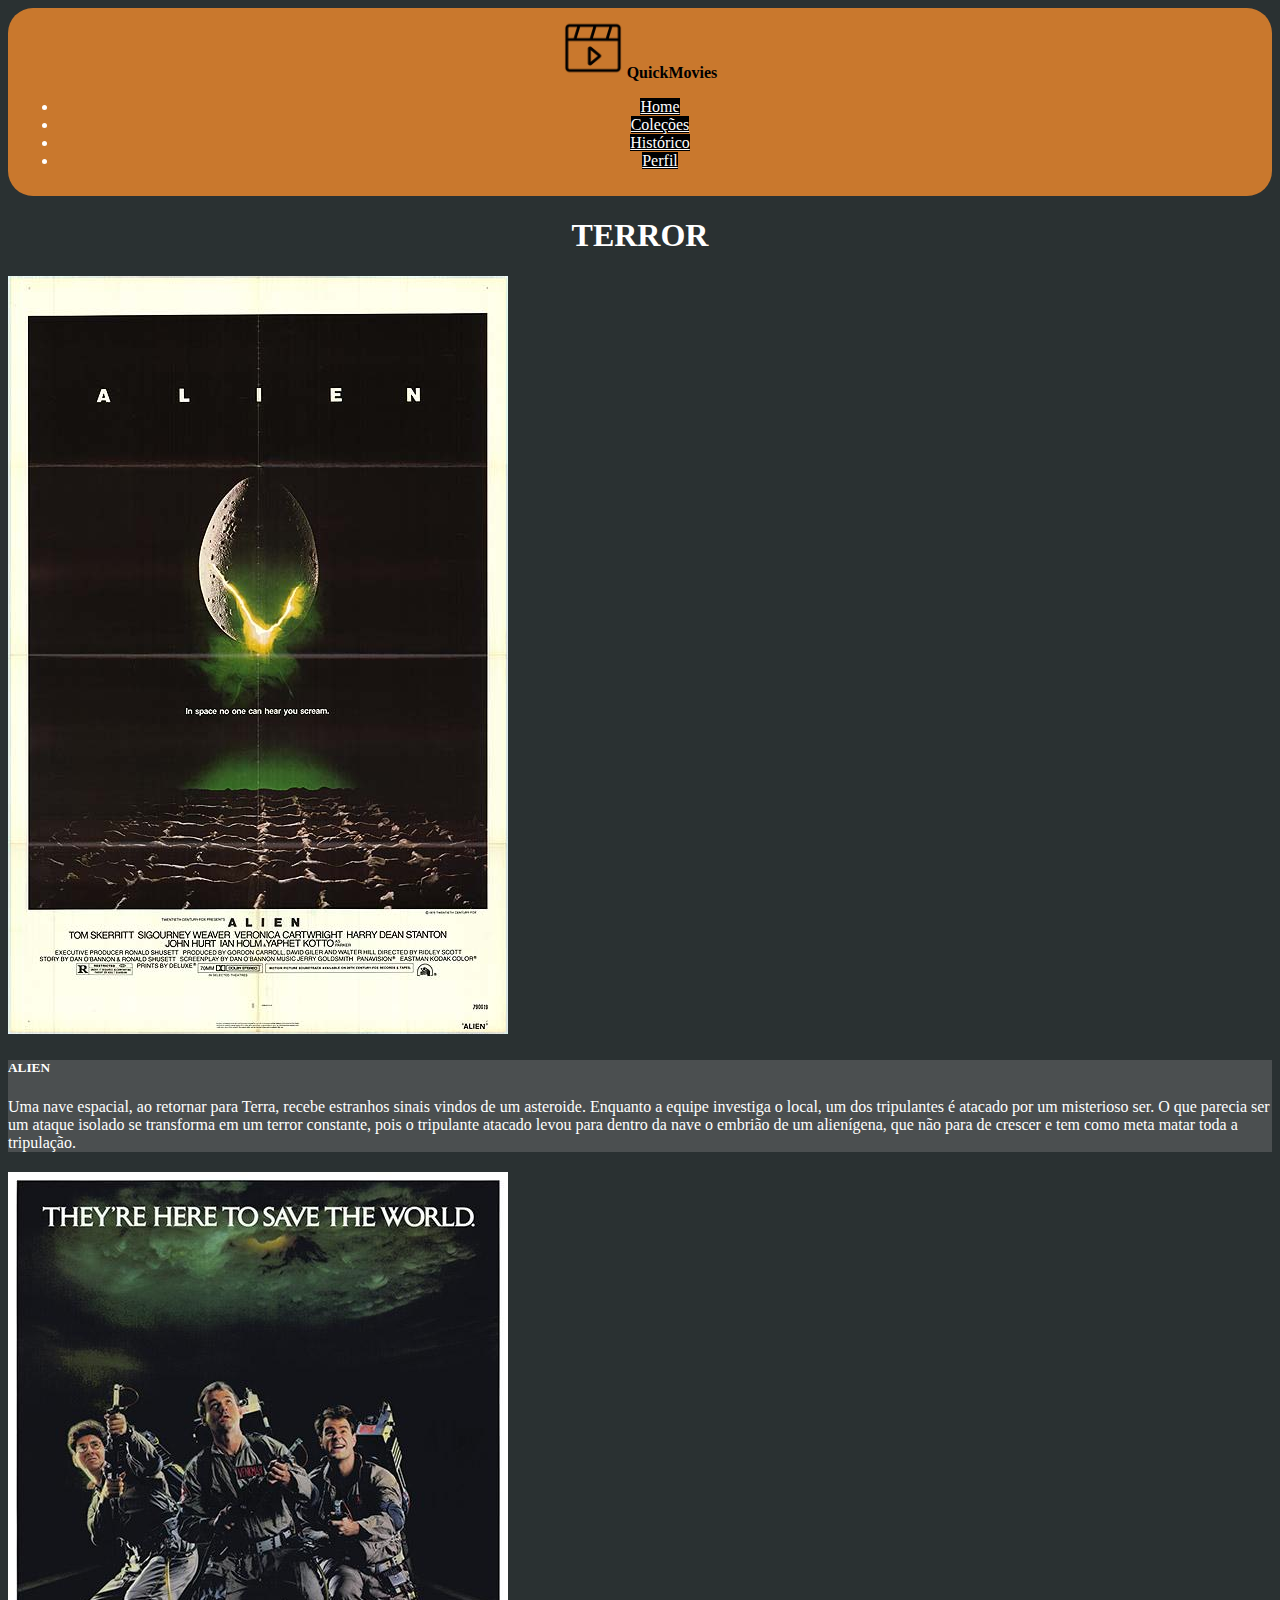
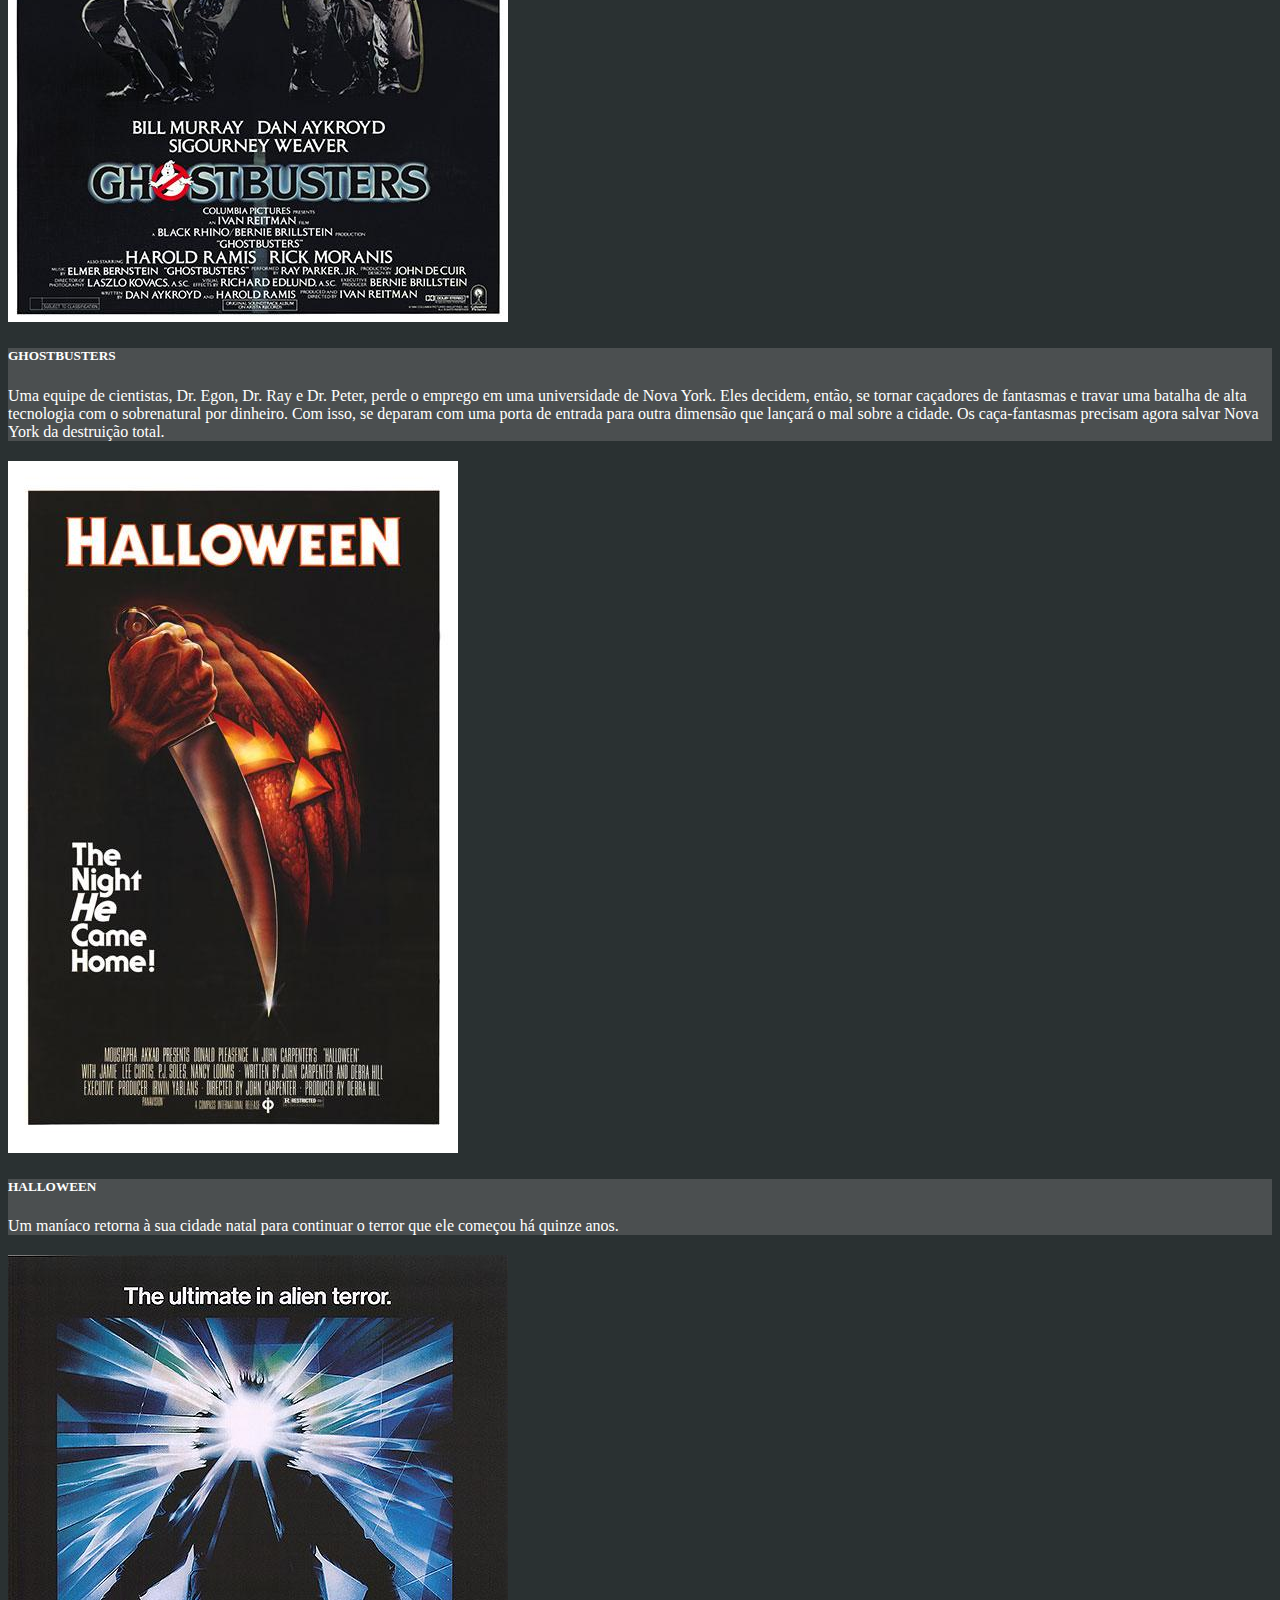
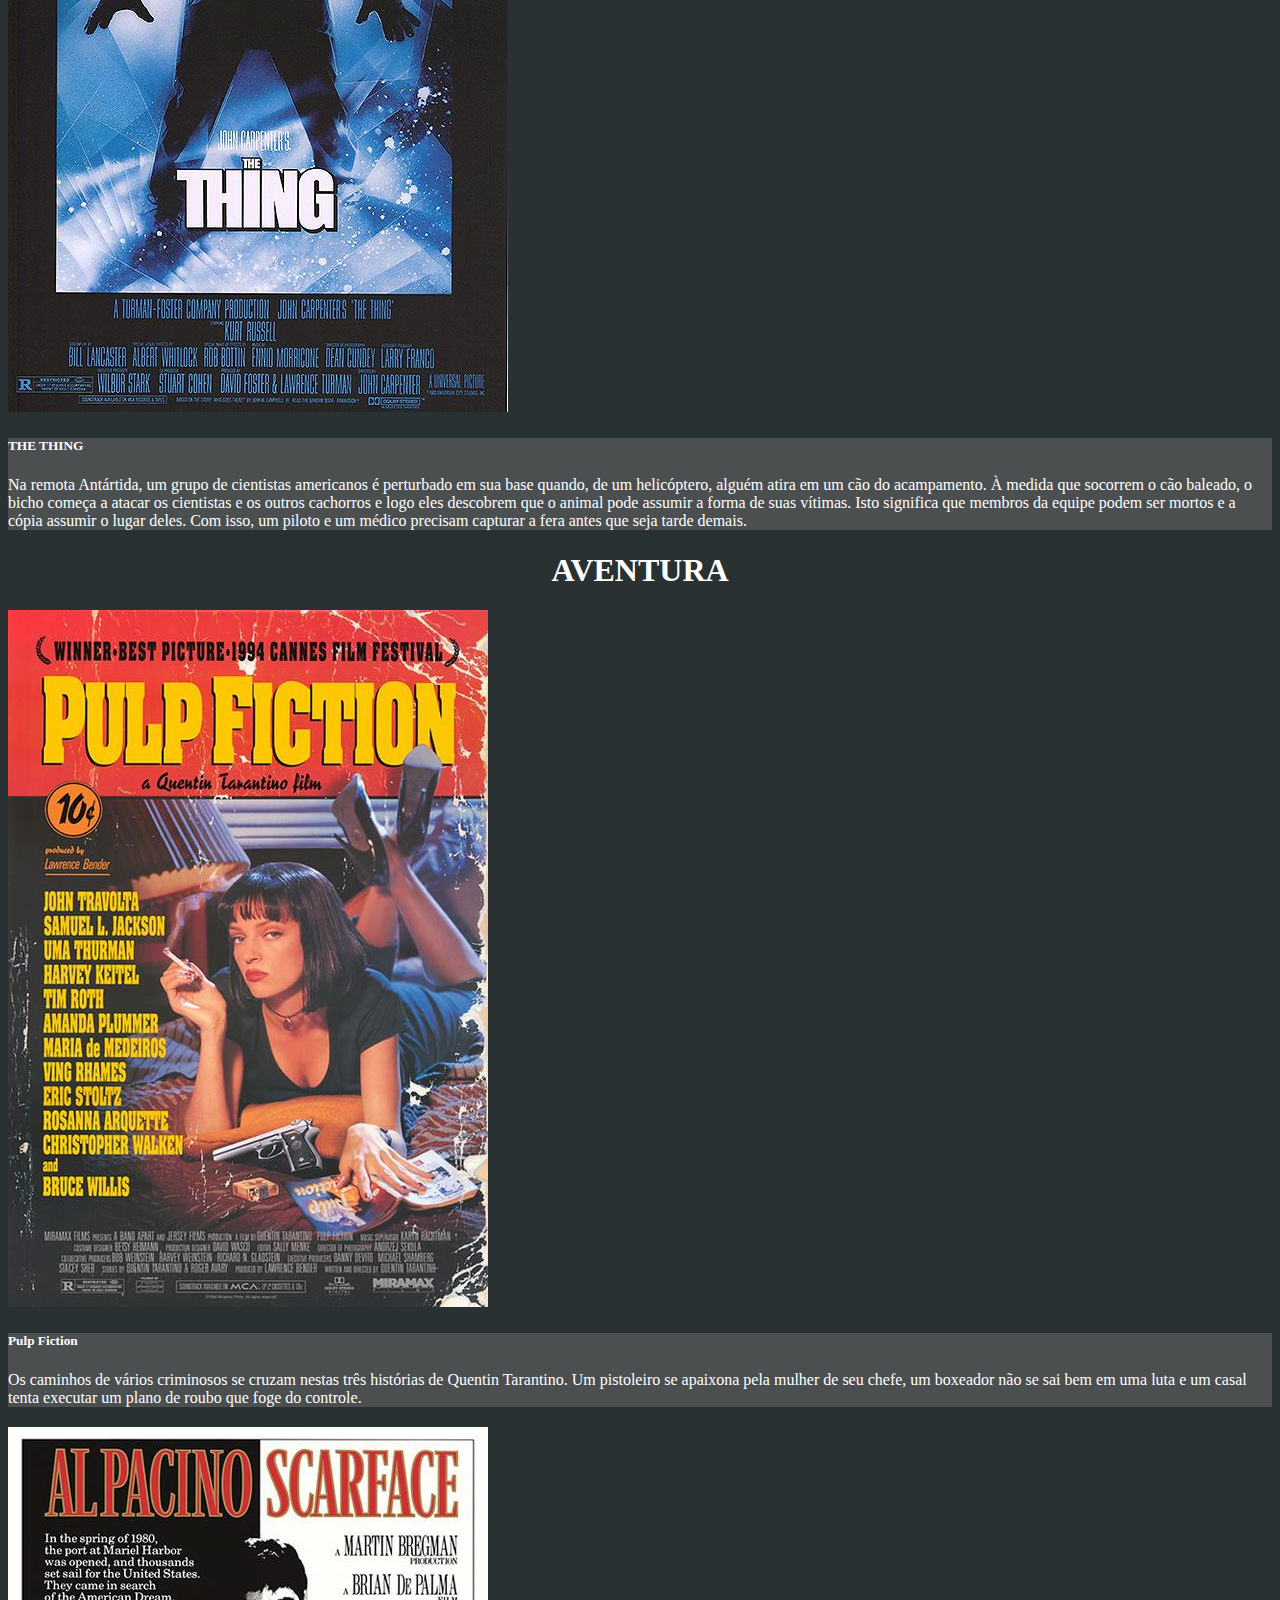
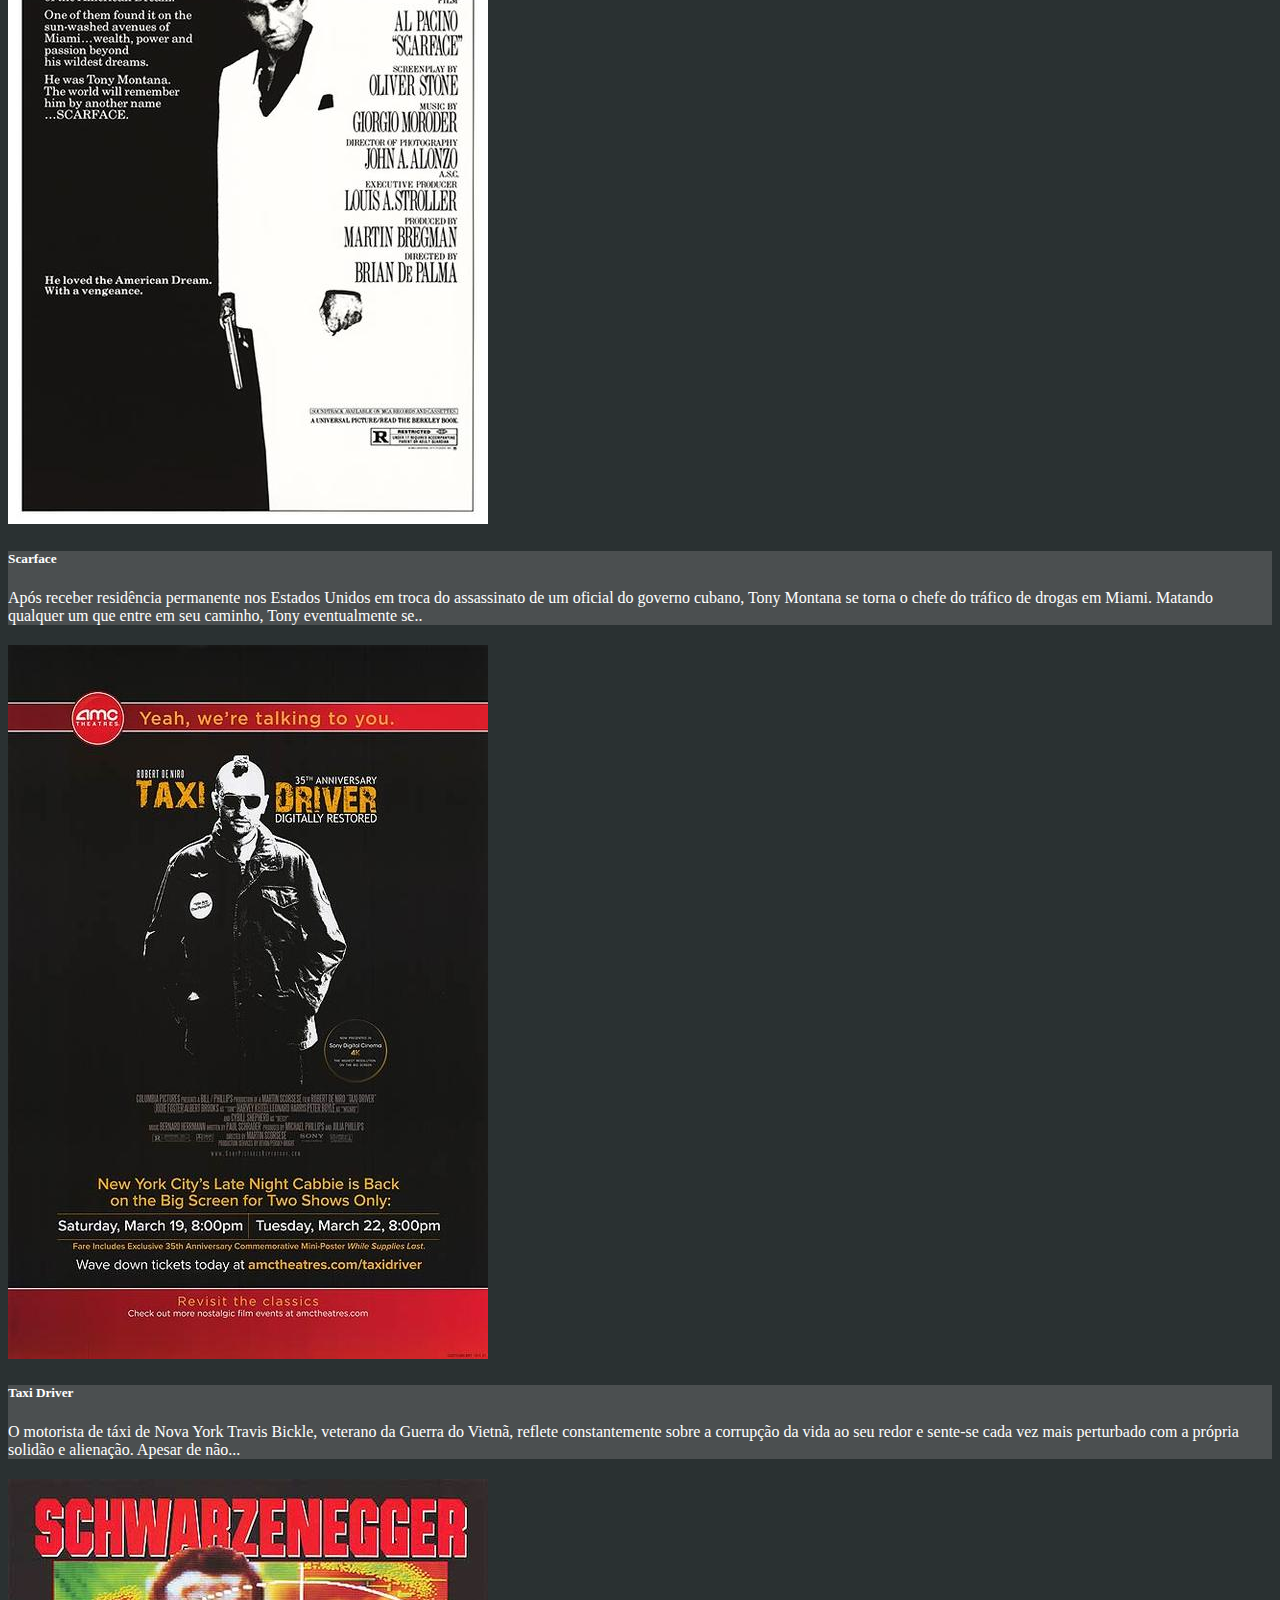
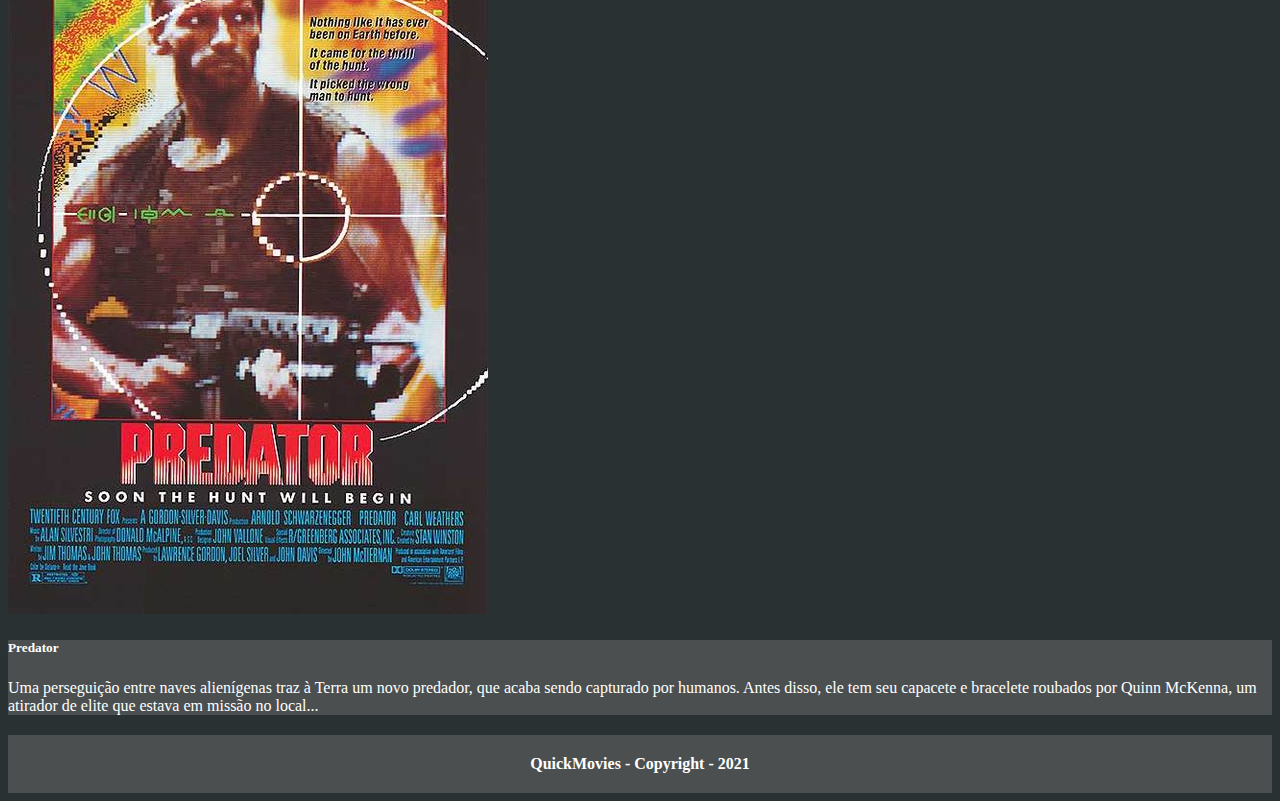
<file: colecoes.html>
<!doctype html>
<html lang="en">

<head>
    <meta charset="utf-8">
    <meta name="viewport" content="width=device-width, initial-scale=1">
    <link href="https://cdn.jsdelivr.net/npm/bootstrap@5.0.0-beta3/dist/css/bootstrap.min.css" rel="stylesheet" integrity="sha384-eOJMYsd53ii+scO/bJGFsiCZc+5NDVN2yr8+0RDqr0Ql0h+rP48ckxlpbzKgwra6" crossorigin="anonymous">
    <link rel="stylesheet" href="style.css">
    <title>QuickMovies</title>
</head>

<body class="body">

    <!--menuInício-->
    <header class="container header">
        <div class="col-12 header_area">

            <div class="row">
                <!--logo-->
                <div class="col-sm-12 col-md-4 col-lg-2">
                    <img src="posters/loogo4.webp" class="logo">
                    <b>QuickMovies</b>
                </div>
                <!--Menu-->
                <div class="col-sm-12 col-md-8 col-lg-10 menuArea">
                    <ul class="nav nav-pills nav-fill">
                        <li class="nav-item">
                            <a class="nav-link active" aria-current="page" href="index.html">Home</a>
                        </li>
                        <li class="nav-item">
                            <a class="nav-link" href="#">Coleções</a>
                        </li>
                        <li class="nav-item">
                            <a class="nav-link" href="#">Histórico</a>
                        </li>
                        <li class="nav-item">
                            <a class="nav-link" href="#" tabindex="-1" aria-disabled="true">Perfil</a>
                        </li>
                    </ul>
                </div>
            </div>
        </div>
    </header>
    <!--menuFim-->

    <!--filmes coleção TERROR-->

    <main class="container main">
        <div class="row">

            <div class="col-12">

                <!--Filmes já antigos-->
                <h1 class="titleHorror"><b>TERROR</b></h1>
                <div class="row">

                    <div class="col-sm-12 col-md-6 col-lg-3">
                        <div class="card">
                            <img src="FILMES HORRROR/alien.jpg" class="card-img-top" alt="...">
                            <div class="card-body">
                                <h5 class="card-title">ALIEN</h5>
                                <p class="card-text">Uma nave espacial, ao retornar para Terra, recebe estranhos sinais vindos de um asteroide. Enquanto a equipe investiga o local, um dos tripulantes é atacado por um misterioso ser. O que parecia ser um ataque isolado se
                                    transforma em um terror constante, pois o tripulante atacado levou para dentro da nave o embrião de um alienígena, que não para de crescer e tem como meta matar toda a tripulação.</p>

                            </div>
                        </div>
                    </div>

                    <div class="col-sm-12 col-md-6 col-lg-3">
                        <div class="card">
                            <img src="FILMES HORRROR/ghosts.jpg" class="card-img-top" alt="...">
                            <div class="card-body">
                                <h5 class="card-title">GHOSTBUSTERS</h5>
                                <p class="card-text">Uma equipe de cientistas, Dr. Egon, Dr. Ray e Dr. Peter, perde o emprego em uma universidade de Nova York. Eles decidem, então, se tornar caçadores de fantasmas e travar uma batalha de alta tecnologia com o sobrenatural
                                    por dinheiro. Com isso, se deparam com uma porta de entrada para outra dimensão que lançará o mal sobre a cidade. Os caça-fantasmas precisam agora salvar Nova York da destruição total.</p>

                            </div>
                        </div>
                    </div>

                    <div class="col-sm-12 col-md-6 col-lg-3">
                        <div class="card">
                            <img src="FILMES HORRROR/halloween.jpg" class="card-img-top" alt="...">
                            <div class="card-body">
                                <h5 class="card-title">HALLOWEEN</h5>
                                <p class="card-text">Um maníaco retorna à sua cidade natal para continuar o terror que ele começou há quinze anos.
                                </p>

                            </div>
                        </div>
                    </div>

                    <div class="col-sm-12 col-md-6 col-lg-3">
                        <div class="card">
                            <img src="FILMES HORRROR/thing.jpg" class="card-img-top" alt="...">
                            <div class="card-body">
                                <h5 class="card-title">THE THING</h5>
                                <p class="card-text">Na remota Antártida, um grupo de cientistas americanos é perturbado em sua base quando, de um helicóptero, alguém atira em um cão do acampamento. À medida que socorrem o cão baleado, o bicho começa a atacar os cientistas
                                    e os outros cachorros e logo eles descobrem que o animal pode assumir a forma de suas vítimas. Isto significa que membros da equipe podem ser mortos e a cópia assumir o lugar deles. Com isso, um piloto e um médico precisam
                                    capturar a fera antes que seja tarde demais.</p>

                            </div>
                        </div>
                    </div>

                </div>




            </div>
        </div>

        <!--filmes coleção AVENTURA-->

        <main class="container main">
            <div class="row">

                <div class="col-12">

                    <h1 class="titleHorror"><b>AVENTURA</b></h1>
                    <div class="row">

                        <div class="col-sm-12 col-md-6 col-lg-3">
                            <div class="card">
                                <img src="posters/pulp.jpg" class="card-img-top" alt="...">
                                <div class="card-body">
                                    <h5 class="card-title">Pulp Fiction</h5>
                                    <p class="card-text">Os caminhos de vários criminosos se cruzam nestas três histórias de Quentin Tarantino. Um pistoleiro se apaixona pela mulher de seu chefe, um boxeador não se sai bem em uma luta e um casal tenta executar um plano de
                                        roubo que foge do controle.</p>

                                </div>
                            </div>
                        </div>

                        <div class="col-sm-12 col-md-6 col-lg-3">
                            <div class="card">
                                <img src="posters/scar.jpg" class="card-img-top" alt="...">
                                <div class="card-body">
                                    <h5 class="card-title">Scarface</h5>
                                    <p class="card-text">Após receber residência permanente nos Estados Unidos em troca do assassinato de um oficial do governo cubano, Tony Montana se torna o chefe do tráfico de drogas em Miami. Matando qualquer um que entre em seu caminho,
                                        Tony eventualmente se..</p>

                                </div>
                            </div>
                        </div>

                        <div class="col-sm-12 col-md-6 col-lg-3">
                            <div class="card">
                                <img src="posters/taxiboy.jpg" class="card-img-top" alt="...">
                                <div class="card-body">
                                    <h5 class="card-title">Taxi Driver</h5>
                                    <p class="card-text">O motorista de táxi de Nova York Travis Bickle, veterano da Guerra do Vietnã, reflete constantemente sobre a corrupção da vida ao seu redor e sente-se cada vez mais perturbado com a própria solidão e alienação. Apesar
                                        de não...
                                    </p>

                                </div>
                            </div>
                        </div>

                        <div class="col-sm-12 col-md-6 col-lg-3">
                            <div class="card">
                                <img src="posters/terminator.jpg" class="card-img-top" alt="...">
                                <div class="card-body">
                                    <h5 class="card-title">Predator</h5>
                                    <p class="card-text">Uma perseguição entre naves alienígenas traz à Terra um novo predador, que acaba sendo capturado por humanos. Antes disso, ele tem seu capacete e bracelete roubados por Quinn McKenna, um atirador de elite que estava
                                        em missão no local...</p>

                                </div>
                            </div>
                        </div>

                    </div>




                </div>
            </div>

        </main>



        <footer class="container footer">
            <div class="row">
                <div class="col-12 footer_area">
                    <b>QuickMovies - Copyright - 2021<b>
            </div>
        </div>
    </footer>


    <script src="https://cdn.jsdelivr.net/npm/bootstrap@5.0.0-beta3/dist/js/bootstrap.bundle.min.js" integrity="sha384-JEW9xMcG8R+pH31jmWH6WWP0WintQrMb4s7ZOdauHnUtxwoG2vI5DkLtS3qm9Ekf" crossorigin="anonymous"></script>

</body>
</html>
</file>
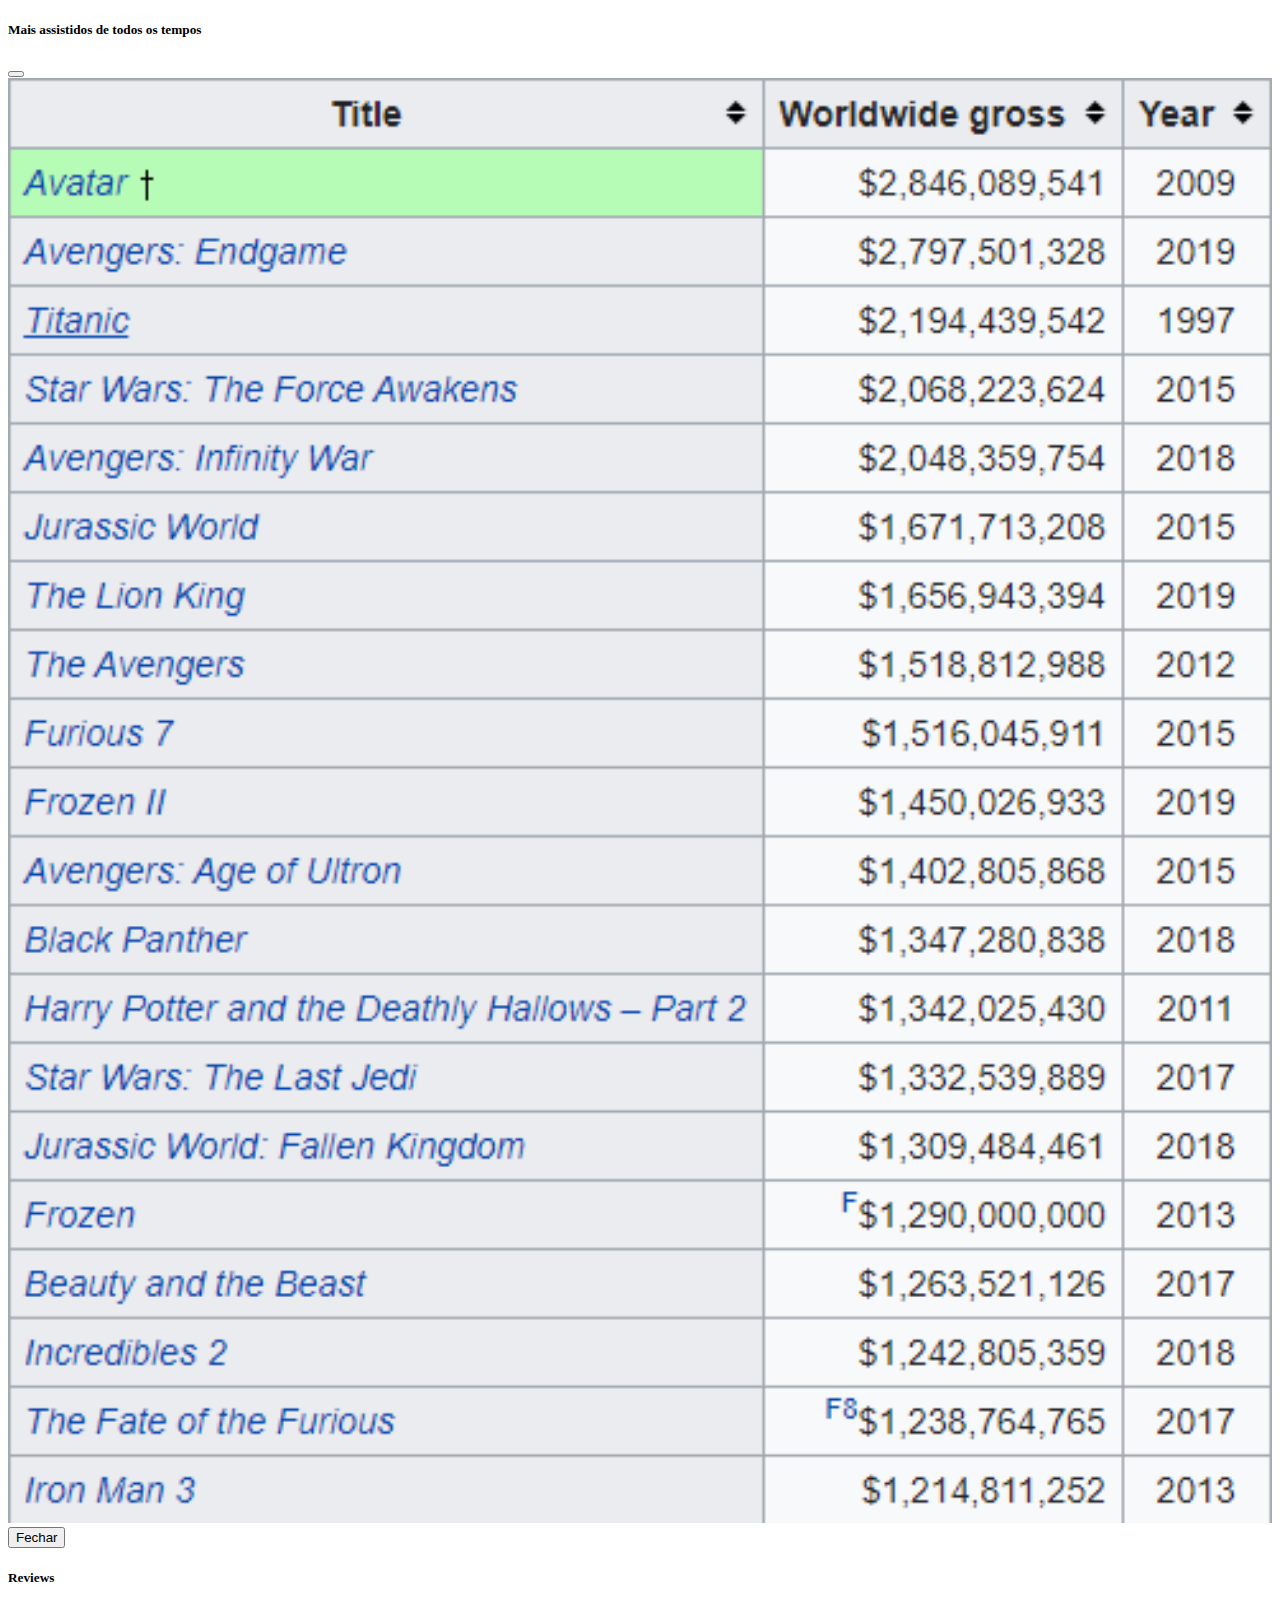
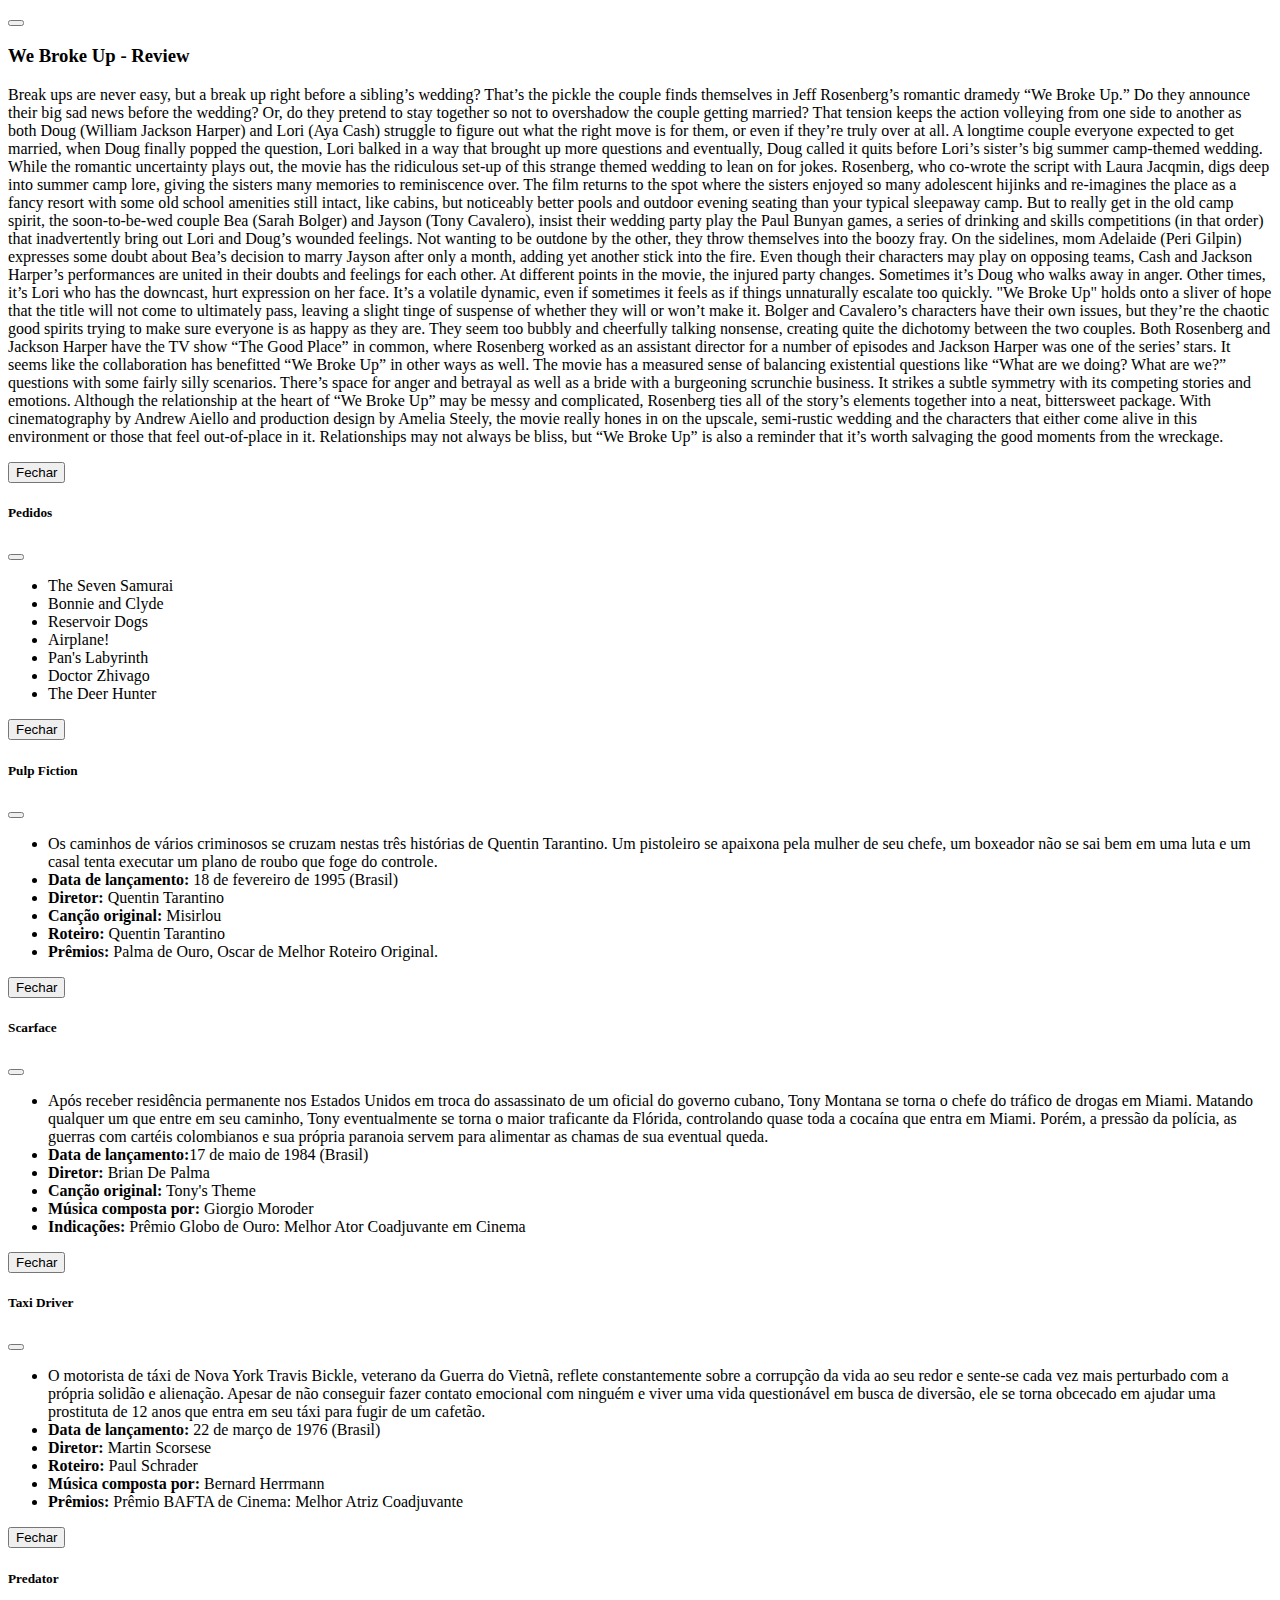
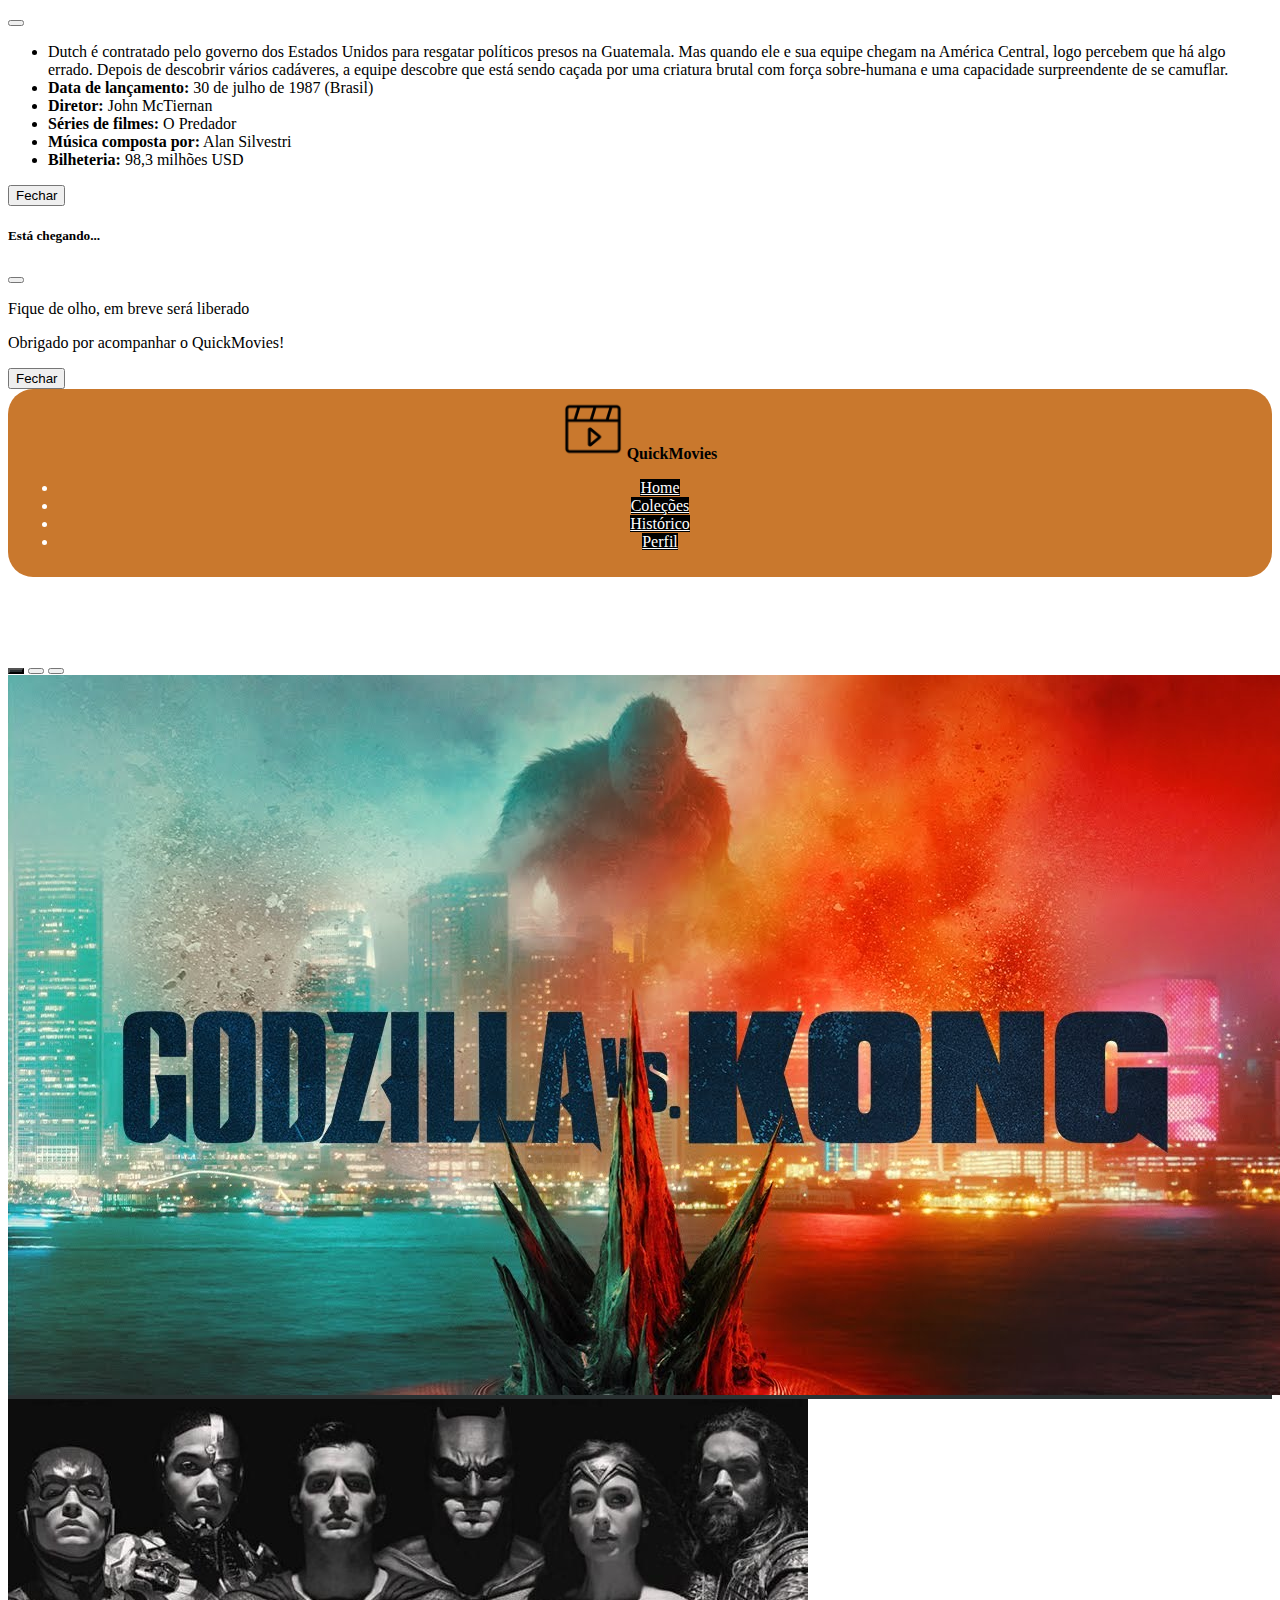
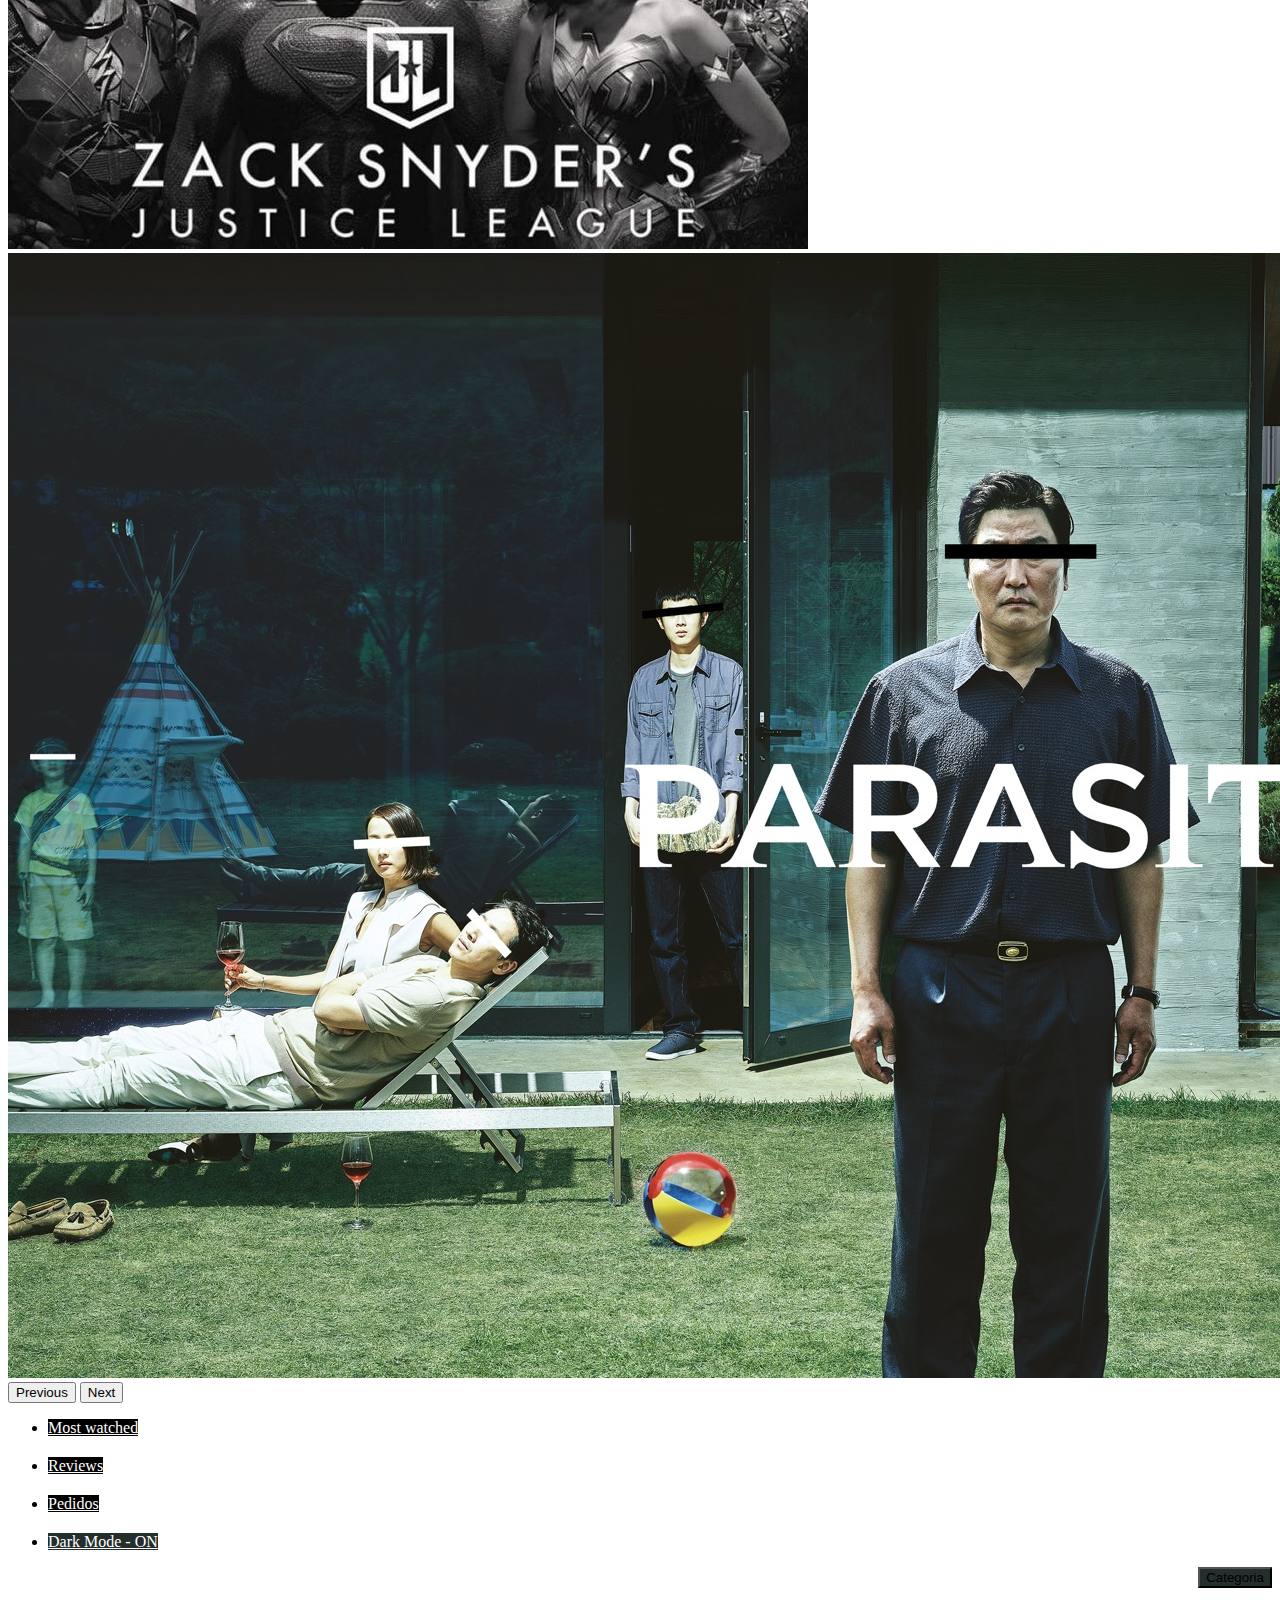
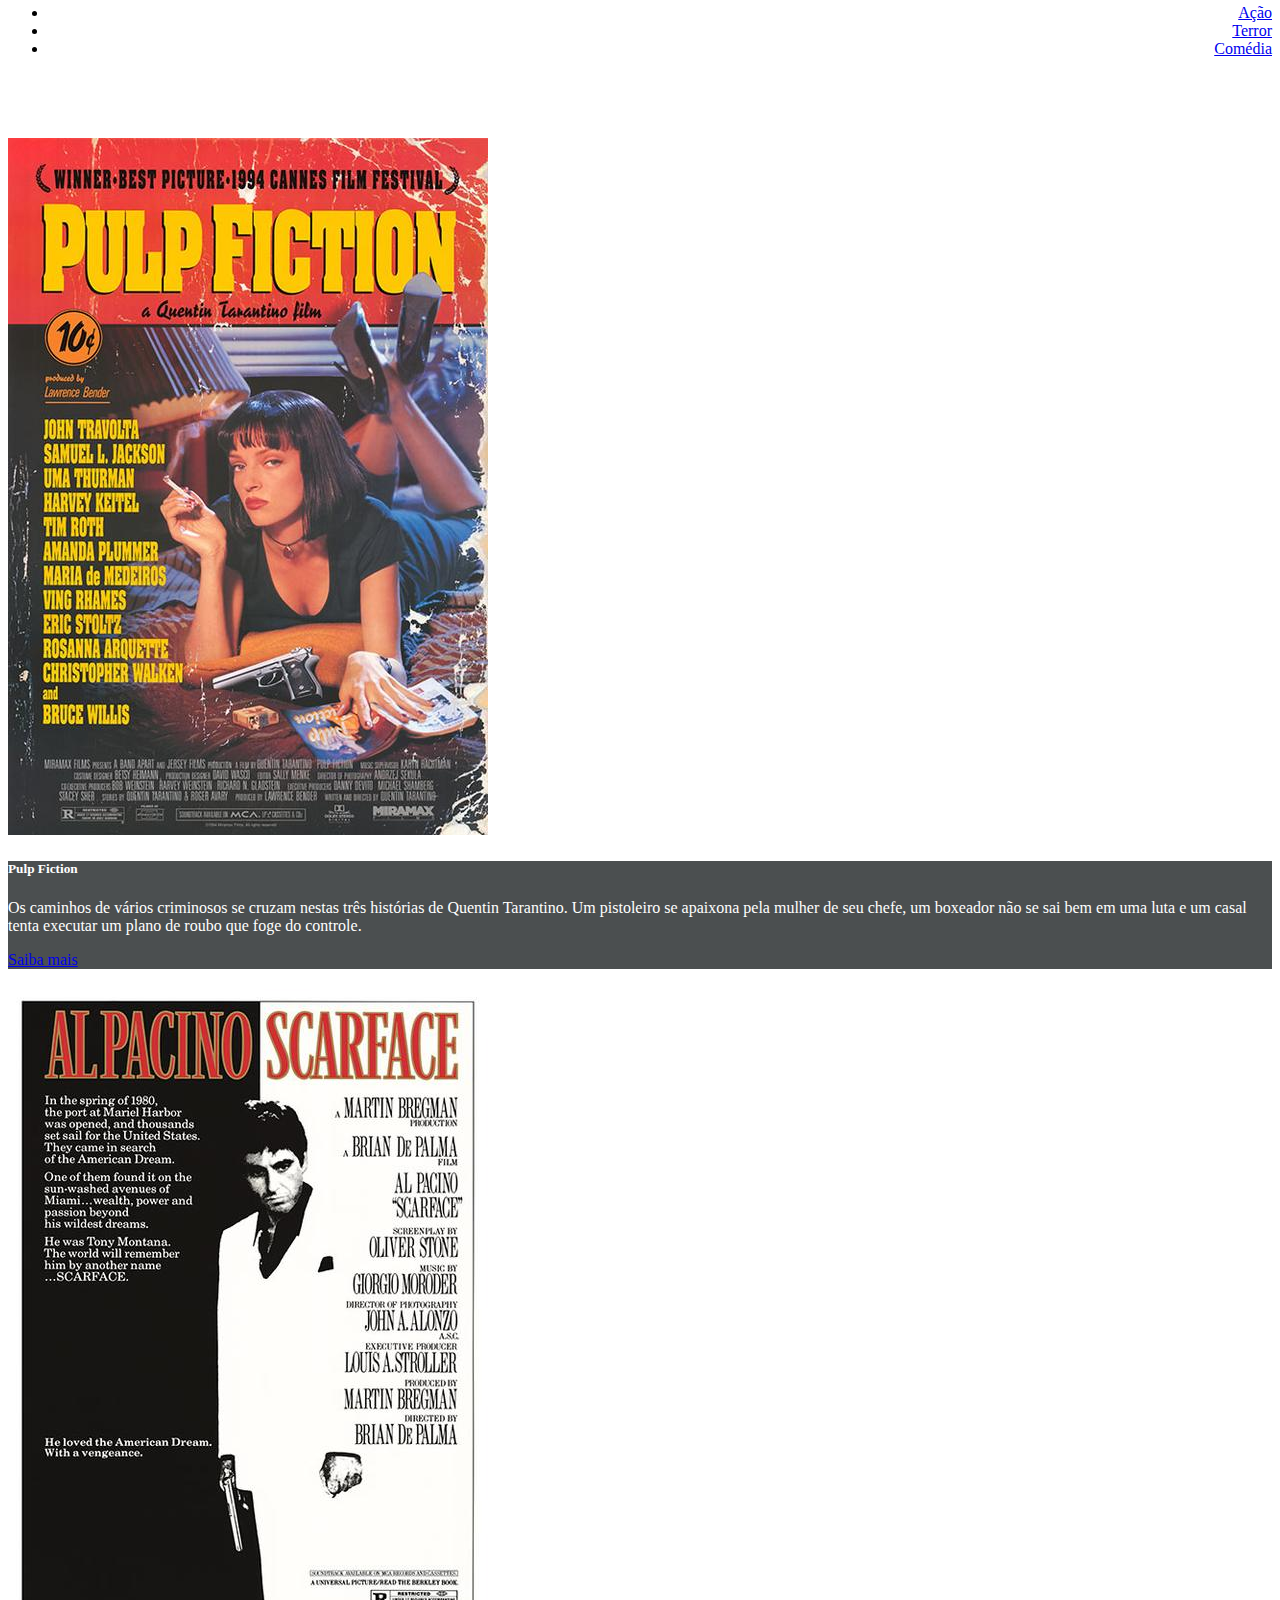
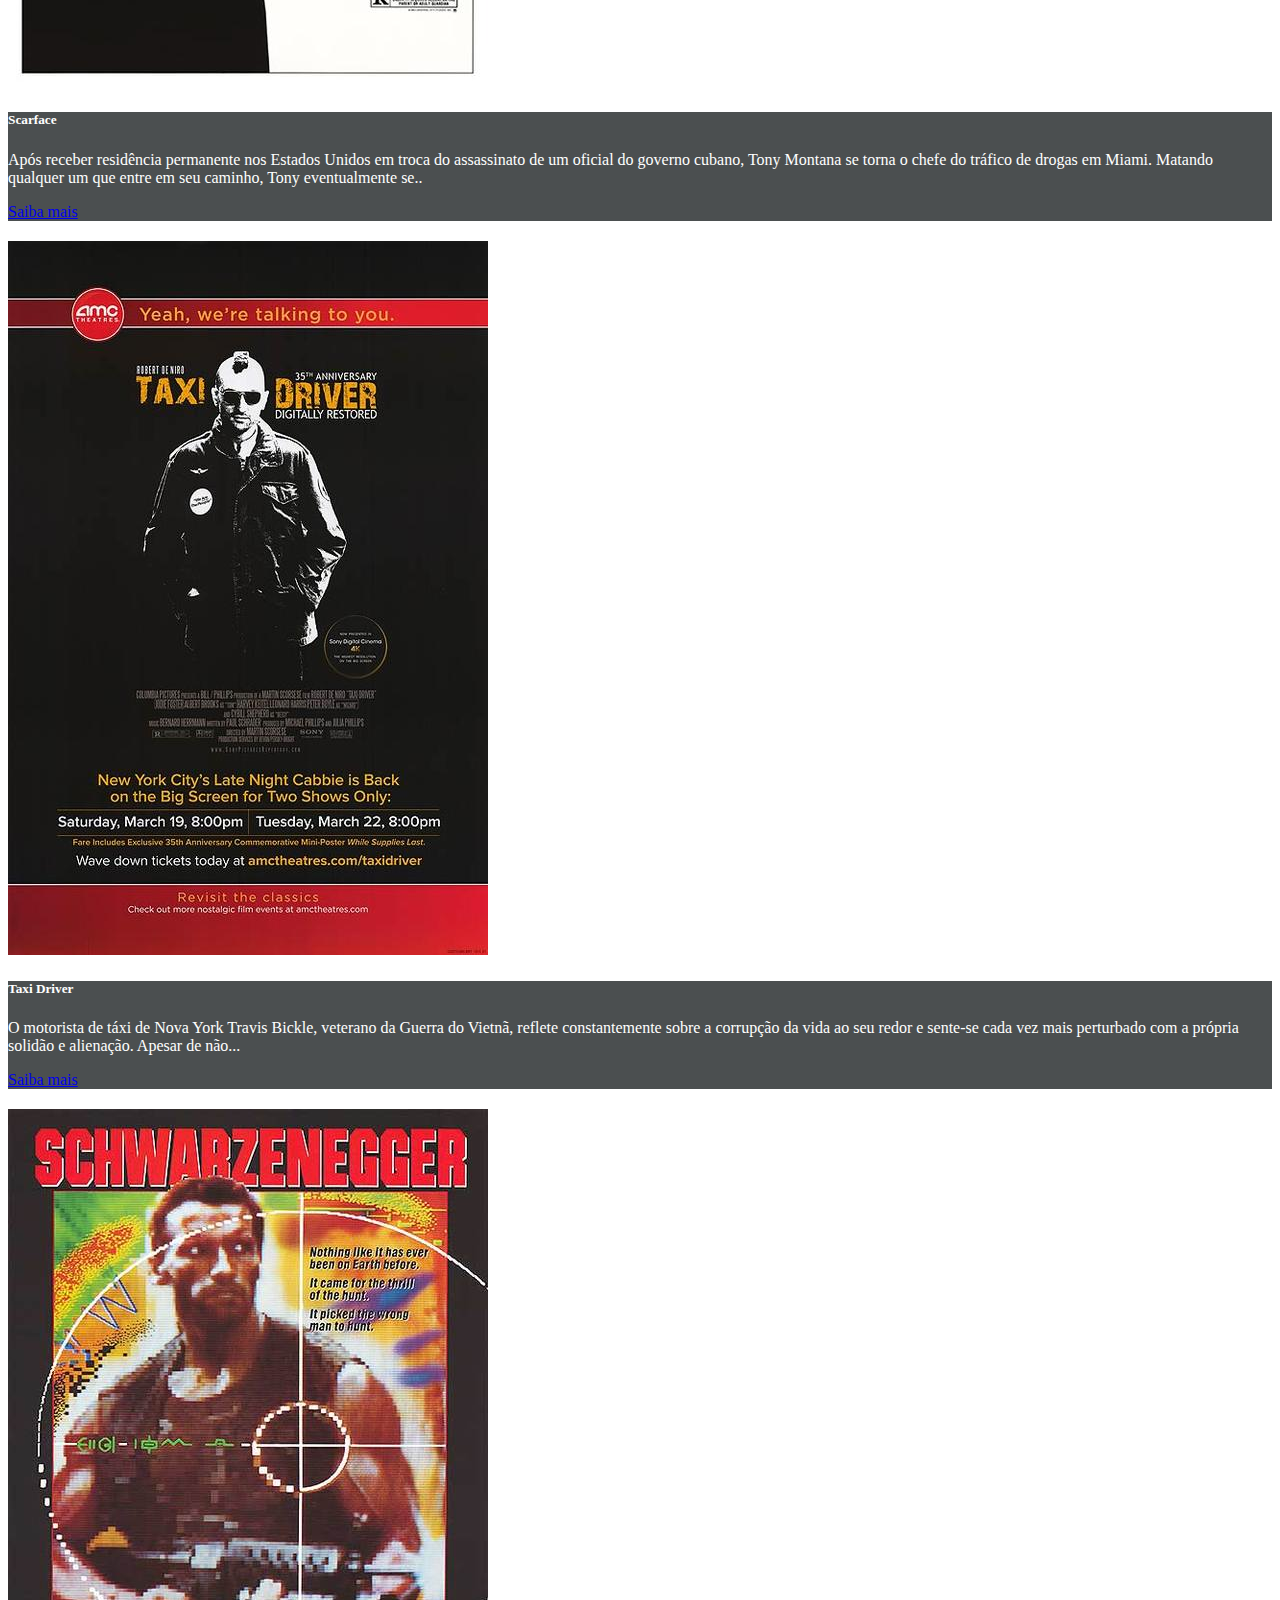
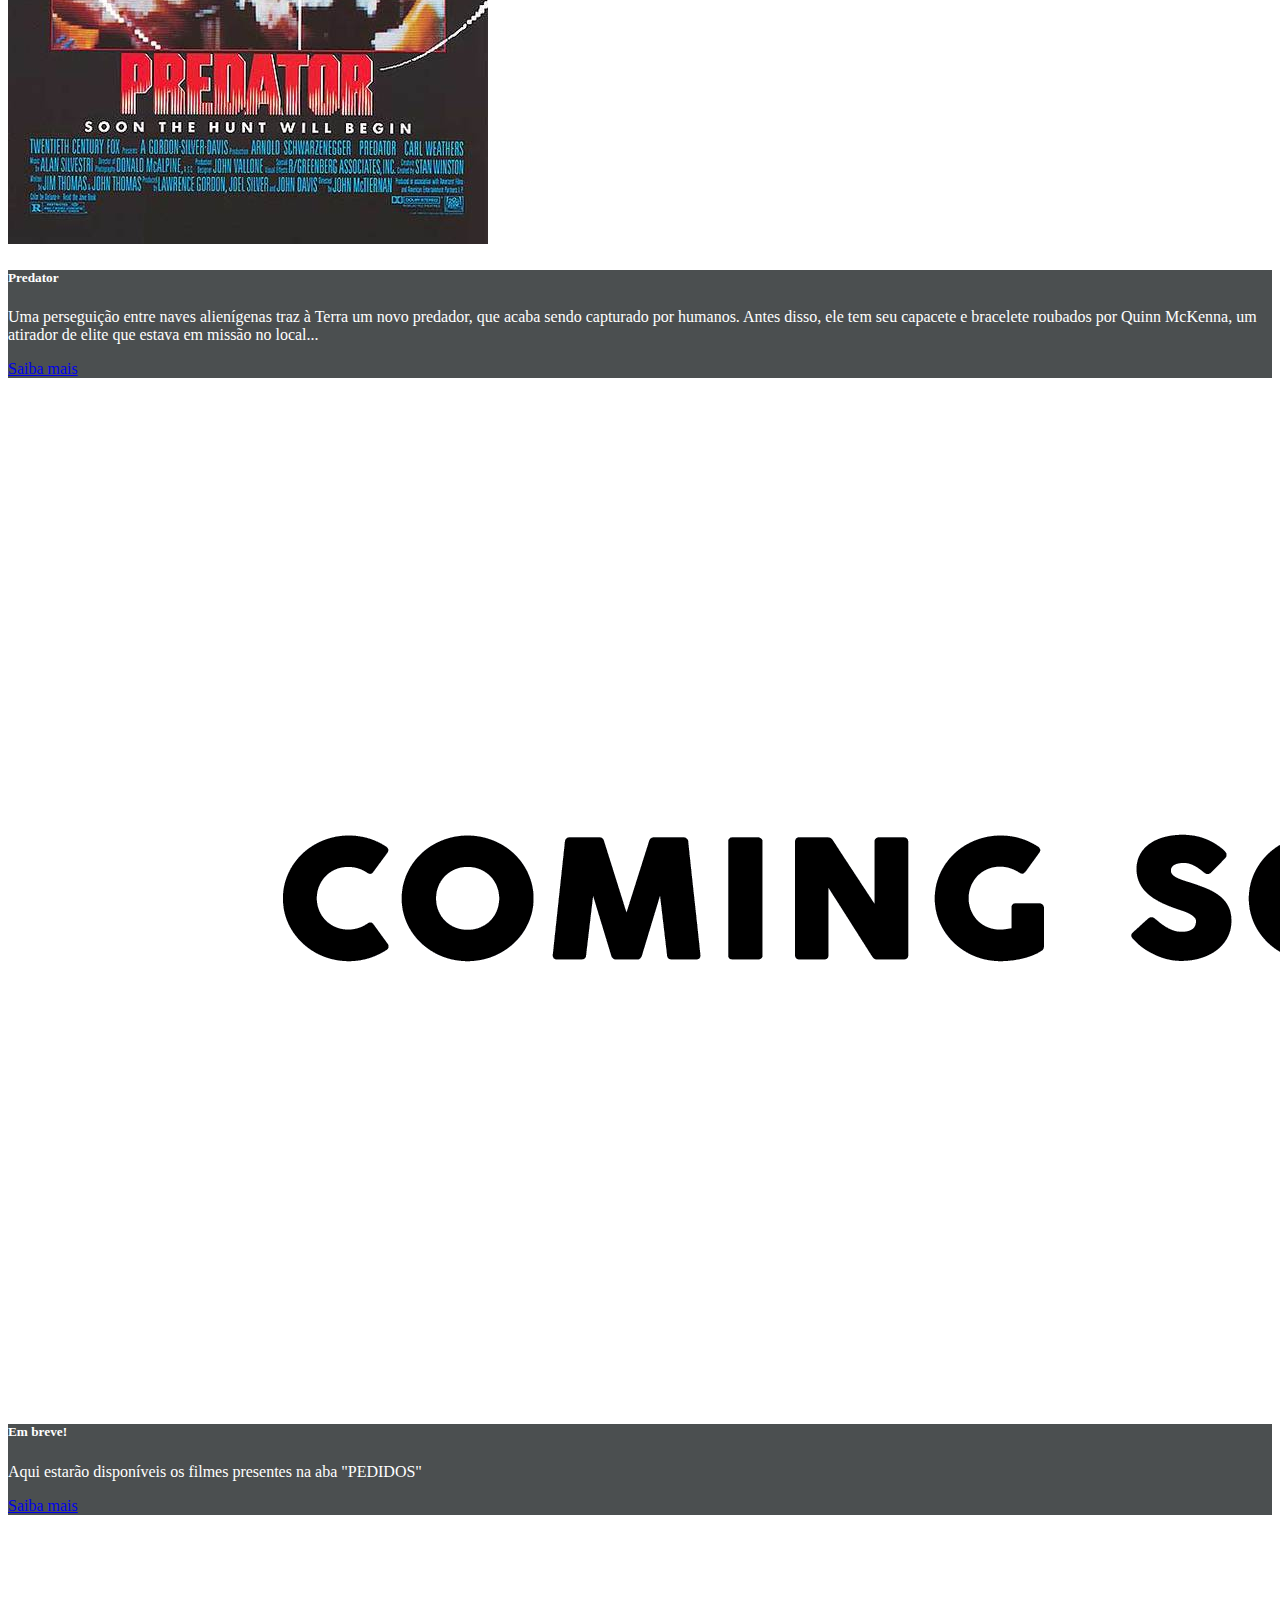
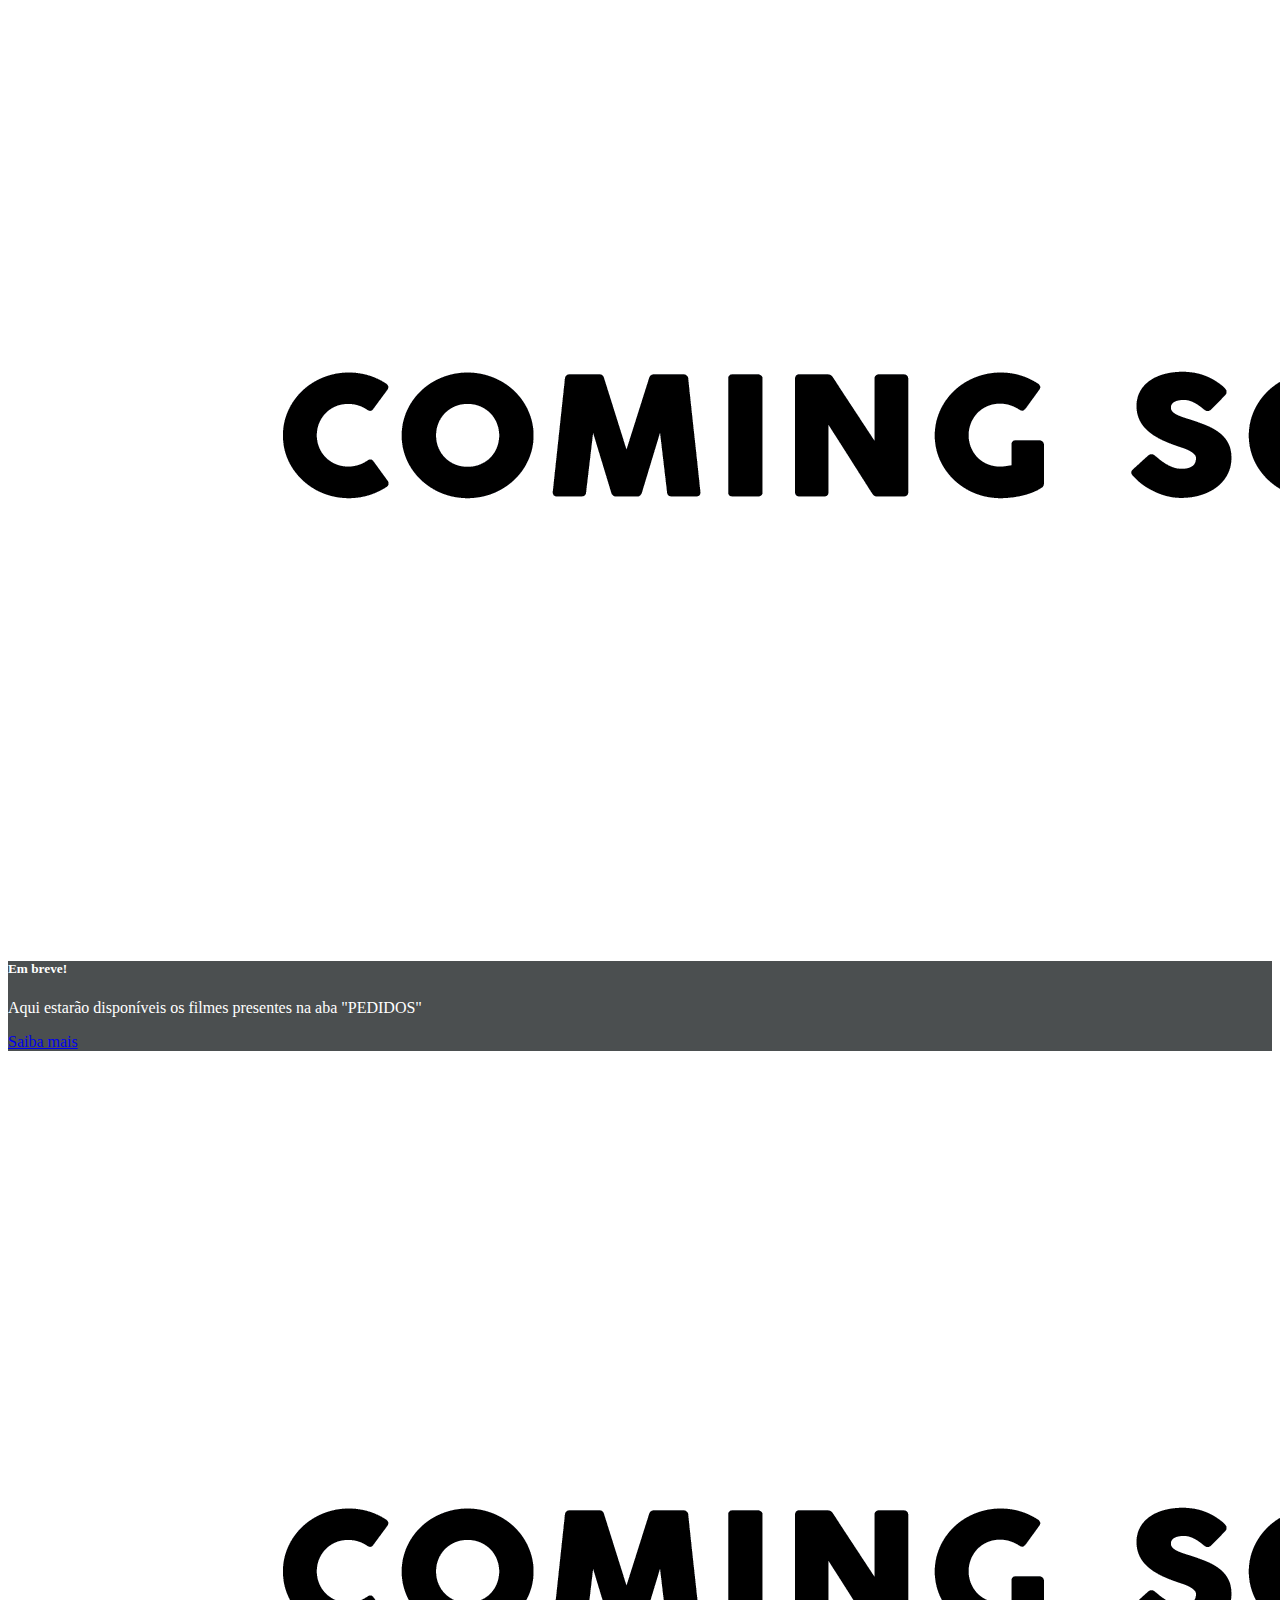
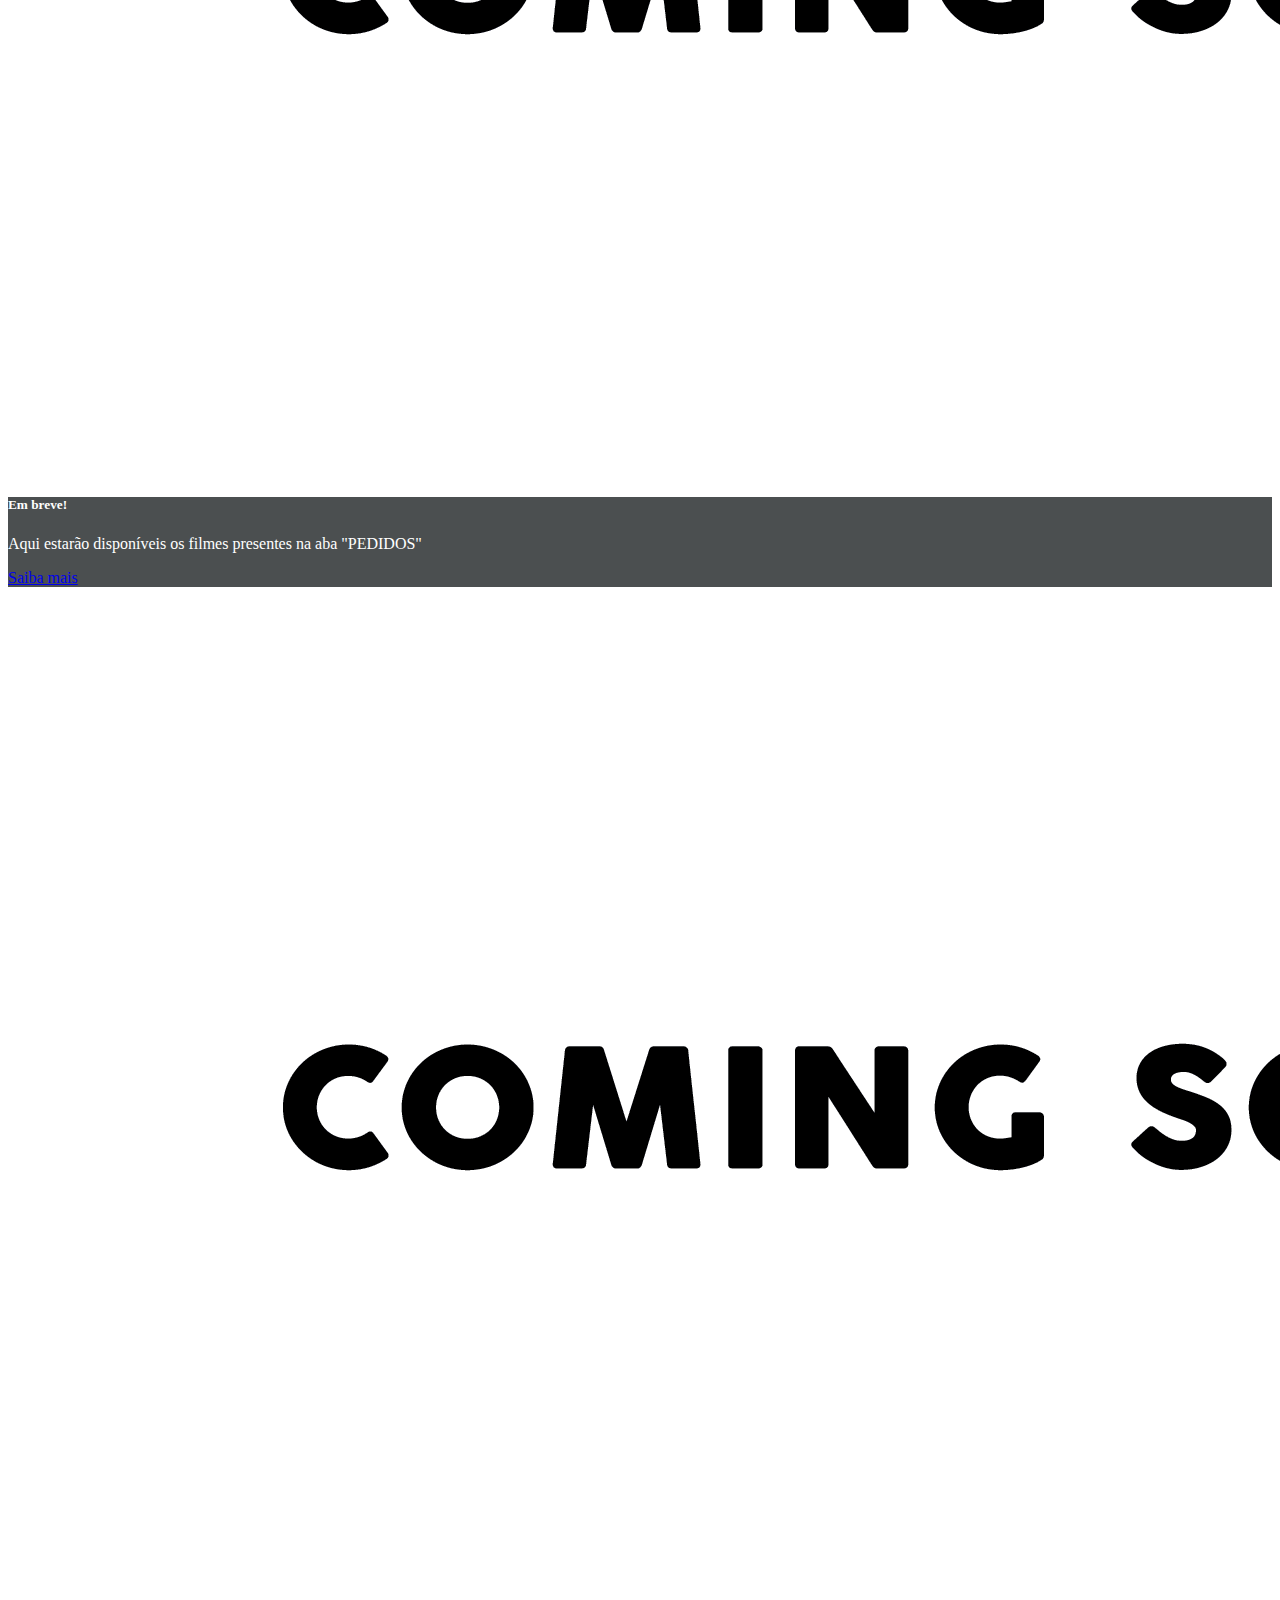
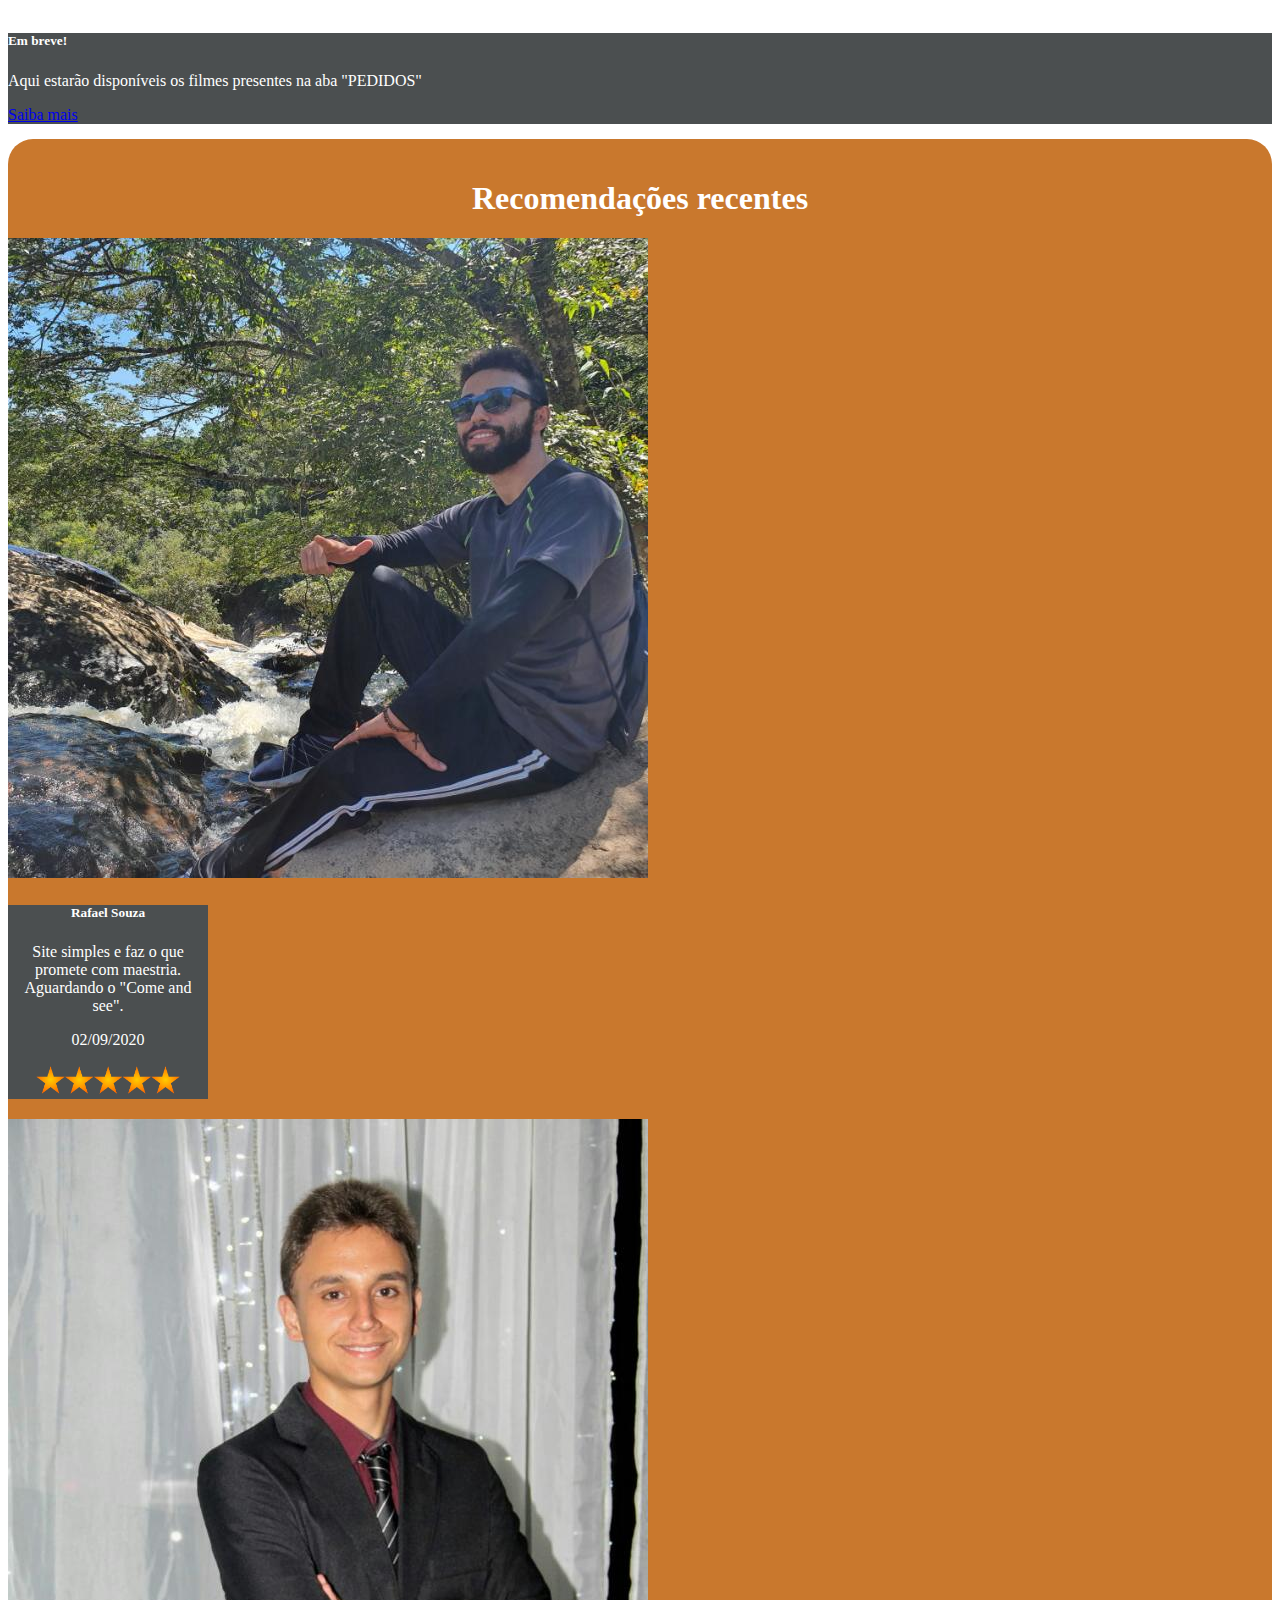
<file: indexDark.html>
<!doctype html>
<html lang="en">

<head>
    <meta charset="utf-8">
    <meta name="viewport" content="width=device-width, initial-scale=1">
    <link href="https://cdn.jsdelivr.net/npm/bootstrap@5.0.0-beta3/dist/css/bootstrap.min.css" rel="stylesheet" integrity="sha384-eOJMYsd53ii+scO/bJGFsiCZc+5NDVN2yr8+0RDqr0Ql0h+rP48ckxlpbzKgwra6" crossorigin="anonymous">
    <link rel="stylesheet" href="style.css">
    <title>QuickMovies</title>
</head>

<body class="body2">

    <!-- Button trigger modal -->
    <!--<button type="button" class="btn btn-primary" data-bs-toggle="modal" data-bs-target="#staticBackdrop">
  </button>

    <!-Modal most watched -->
    <div class="modal fade" id="modal_mostwatched" data-bs-backdrop="static" data-bs-keyboard="false" tabindex="-1" aria-labelledby="staticBackdropLabel" aria-hidden="true">
        <div class="modal-dialog">
            <div class="modal-content">
                <div class="modal-header">
                    <h5 class="modal-title" id="staticBackdropLabel">Mais assistidos de todos os tempos</h5>
                    <button type="button" class="btn-close" data-bs-dismiss="modal" aria-label="Close"></button>
                </div>
                <div class="modal-body">
                    <img src="/modal/mostwatched.png" alt="">
                </div>
                <div class="modal-footer">
                    <button type="button" class="btn btn-secondary" data-bs-dismiss="modal">Fechar</button>
                </div>
            </div>
        </div>
    </div>

    <!-- Modal reviews -->
    <div class="modal fade" id="modal_reviews" data-bs-backdrop="static" data-bs-keyboard="false" tabindex="-1" aria-labelledby="staticBackdropLabel" aria-hidden="true">
        <div class="modal-dialog">
            <div class="modal-content">
                <div class="modal-header">
                    <h5 class="modal-title" id="staticBackdropLabel">Reviews</h5>
                    <button type="button" class="btn-close" data-bs-dismiss="modal" aria-label="Close"></button>
                </div>
                <div class="modal-body">
                    <h3>We Broke Up - Review</h3>
                    <p>Break ups are never easy, but a break up right before a sibling’s wedding? That’s the pickle the couple finds themselves in Jeff Rosenberg’s romantic dramedy “We Broke Up.” Do they announce their big sad news before the wedding? Or,
                        do they pretend to stay together so not to overshadow the couple getting married? That tension keeps the action volleying from one side to another as both Doug (William Jackson Harper) and Lori (Aya Cash) struggle to figure out
                        what the right move is for them, or even if they’re truly over at all. A longtime couple everyone expected to get married, when Doug finally popped the question, Lori balked in a way that brought up more questions and eventually,
                        Doug called it quits before Lori’s sister’s big summer camp-themed wedding. While the romantic uncertainty plays out, the movie has the ridiculous set-up of this strange themed wedding to lean on for jokes. Rosenberg, who co-wrote
                        the script with Laura Jacqmin, digs deep into summer camp lore, giving the sisters many memories to reminiscence over. The film returns to the spot where the sisters enjoyed so many adolescent hijinks and re-imagines the place
                        as a fancy resort with some old school amenities still intact, like cabins, but noticeably better pools and outdoor evening seating than your typical sleepaway camp. But to really get in the old camp spirit, the soon-to-be-wed
                        couple Bea (Sarah Bolger) and Jayson (Tony Cavalero), insist their wedding party play the Paul Bunyan games, a series of drinking and skills competitions (in that order) that inadvertently bring out Lori and Doug’s wounded feelings.
                        Not wanting to be outdone by the other, they throw themselves into the boozy fray. On the sidelines, mom Adelaide (Peri Gilpin) expresses some doubt about Bea’s decision to marry Jayson after only a month, adding yet another stick
                        into the fire. Even though their characters may play on opposing teams, Cash and Jackson Harper’s performances are united in their doubts and feelings for each other. At different points in the movie, the injured party changes.
                        Sometimes it’s Doug who walks away in anger. Other times, it’s Lori who has the downcast, hurt expression on her face. It’s a volatile dynamic, even if sometimes it feels as if things unnaturally escalate too quickly. "We Broke
                        Up" holds onto a sliver of hope that the title will not come to ultimately pass, leaving a slight tinge of suspense of whether they will or won’t make it. Bolger and Cavalero’s characters have their own issues, but they’re the
                        chaotic good spirits trying to make sure everyone is as happy as they are. They seem too bubbly and cheerfully talking nonsense, creating quite the dichotomy between the two couples. Both Rosenberg and Jackson Harper have the TV
                        show “The Good Place” in common, where Rosenberg worked as an assistant director for a number of episodes and Jackson Harper was one of the series’ stars. It seems like the collaboration has benefitted “We Broke Up” in other ways
                        as well. The movie has a measured sense of balancing existential questions like “What are we doing? What are we?” questions with some fairly silly scenarios. There’s space for anger and betrayal as well as a bride with a burgeoning
                        scrunchie business. It strikes a subtle symmetry with its competing stories and emotions. Although the relationship at the heart of “We Broke Up” may be messy and complicated, Rosenberg ties all of the story’s elements together
                        into a neat, bittersweet package. With cinematography by Andrew Aiello and production design by Amelia Steely, the movie really hones in on the upscale, semi-rustic wedding and the characters that either come alive in this environment
                        or those that feel out-of-place in it. Relationships may not always be bliss, but “We Broke Up” is also a reminder that it’s worth salvaging the good moments from the wreckage. </p>
                </div>
                <div class="modal-footer">
                    <button type="button" class="btn btn-secondary" data-bs-dismiss="modal">Fechar</button>
                </div>
            </div>
        </div>
    </div>

    <!-- Modal Pedidos -->
    <div class="modal fade" id="modal_pedidos" data-bs-backdrop="static" data-bs-keyboard="false" tabindex="-1" aria-labelledby="staticBackdropLabel" aria-hidden="true">
        <div class="modal-dialog">
            <div class="modal-content">
                <div class="modal-header">
                    <h5 class="modal-title" id="staticBackdropLabel">Pedidos</h5>
                    <button type="button" class="btn-close" data-bs-dismiss="modal" aria-label="Close"></button>
                </div>
                <div class="modal-body">
                    <ul>
                        <li>The Seven Samurai</li>
                        <li>Bonnie and Clyde</li>
                        <li>Reservoir Dogs</li>
                        <li>Airplane!</li>
                        <li>Pan's Labyrinth</li>
                        <li>Doctor Zhivago</li>
                        <li>The Deer Hunter</li>
                    </ul>

                </div>
                <div class="modal-footer">
                    <button type="button" class="btn btn-secondary" data-bs-dismiss="modal">Fechar</button>
                </div>
            </div>
        </div>
    </div>

    <!--modais para os cards-->

    <!--pulp fiction-->
    <div class="modal fade" id="modal_pulp" data-bs-backdrop="static" data-bs-keyboard="false" tabindex="-1" aria-labelledby="staticBackdropLabel" aria-hidden="true">
        <div class="modal-dialog">
            <div class="modal-content">
                <div class="modal-header">
                    <h5 class="modal-title" id="staticBackdropLabel">Pulp Fiction</h5>
                    <button type="button" class="btn-close" data-bs-dismiss="modal" aria-label="Close"></button>
                </div>
                <div class="modal-body">
                    <ul>
                        <li>Os caminhos de vários criminosos se cruzam nestas três histórias de Quentin Tarantino. Um pistoleiro se apaixona pela mulher de seu chefe, um boxeador não se sai bem em uma luta e um casal tenta executar um plano de roubo que foge
                            do controle.</li>
                        <li><b>Data de lançamento:</b> 18 de fevereiro de 1995 (Brasil)</li>
                        <li><b>Diretor:</b> Quentin Tarantino</li>
                        <li><b>Canção original:</b> Misirlou</li>
                        <li><b>Roteiro:</b> Quentin Tarantino</li>
                        <li><b>Prêmios:</b> Palma de Ouro, Oscar de Melhor Roteiro Original.</li>
                    </ul>
                </div>
                <div class="modal-footer">
                    <button type="button" class="btn btn-secondary" data-bs-dismiss="modal">Fechar</button>
                </div>
            </div>
        </div>
    </div>

    <!--scarface-->

    <div class="modal fade" id="modal_scar" data-bs-backdrop="static" data-bs-keyboard="false" tabindex="-1" aria-labelledby="staticBackdropLabel" aria-hidden="true">
        <div class="modal-dialog">
            <div class="modal-content">
                <div class="modal-header">
                    <h5 class="modal-title" id="staticBackdropLabel">Scarface</h5>
                    <button type="button" class="btn-close" data-bs-dismiss="modal" aria-label="Close"></button>
                </div>
                <div class="modal-body">
                    <ul>
                        <li>Após receber residência permanente nos Estados Unidos em troca do assassinato de um oficial do governo cubano, Tony Montana se torna o chefe do tráfico de drogas em Miami. Matando qualquer um que entre em seu caminho, Tony eventualmente
                            se torna o maior traficante da Flórida, controlando quase toda a cocaína que entra em Miami. Porém, a pressão da polícia, as guerras com cartéis colombianos e sua própria paranoia servem para alimentar as chamas de sua eventual
                            queda.
                        </li>
                        <li><b>Data de lançamento:</b>17 de maio de 1984 (Brasil) </li>
                        <li><b>Diretor:</b> Brian De Palma </li>
                        <li><b>Canção original:</b> Tony's Theme</li>
                        <li><b>Música composta por:</b> Giorgio Moroder</li>
                        <li><b>Indicações: </b> Prêmio Globo de Ouro: Melhor Ator Coadjuvante em Cinema</li>

                    </ul>
                </div>
                <div class="modal-footer">
                    <button type="button" class="btn btn-secondary" data-bs-dismiss="modal">Fechar</button>
                </div>
            </div>
        </div>
    </div>

    <!--Taxi driver-->

    <div class="modal fade" id="modal_taxi" data-bs-backdrop="static" data-bs-keyboard="false" tabindex="-1" aria-labelledby="staticBackdropLabel" aria-hidden="true">
        <div class="modal-dialog">
            <div class="modal-content">
                <div class="modal-header">
                    <h5 class="modal-title" id="staticBackdropLabel">Taxi Driver</h5>
                    <button type="button" class="btn-close" data-bs-dismiss="modal" aria-label="Close"></button>
                </div>
                <div class="modal-body">
                    <ul>
                        <li>O motorista de táxi de Nova York Travis Bickle, veterano da Guerra do Vietnã, reflete constantemente sobre a corrupção da vida ao seu redor e sente-se cada vez mais perturbado com a própria solidão e alienação. Apesar de não conseguir
                            fazer contato emocional com ninguém e viver uma vida questionável em busca de diversão, ele se torna obcecado em ajudar uma prostituta de 12 anos que entra em seu táxi para fugir de um cafetão.</li>
                        <li><b>Data de lançamento:</b> 22 de março de 1976 (Brasil)</li>
                        <li><b>Diretor:</b> Martin Scorsese</li>
                        <li><b>Roteiro: </b> Paul Schrader</li>
                        <li><b>Música composta por:</b> Bernard Herrmann</li>
                        <li><b>Prêmios:</b> Prêmio BAFTA de Cinema: Melhor Atriz Coadjuvante</li>

                    </ul>
                </div>
                <div class="modal-footer">
                    <button type="button" class="btn btn-secondary" data-bs-dismiss="modal">Fechar</button>
                </div>
            </div>
        </div>
    </div>

    <!--predator-->

    <div class="modal fade" id="modal_predator" data-bs-backdrop="static" data-bs-keyboard="false" tabindex="-1" aria-labelledby="staticBackdropLabel" aria-hidden="true">
        <div class="modal-dialog">
            <div class="modal-content">
                <div class="modal-header">
                    <h5 class="modal-title" id="staticBackdropLabel">Predator</h5>
                    <button type="button" class="btn-close" data-bs-dismiss="modal" aria-label="Close"></button>
                </div>
                <div class="modal-body">
                    <ul>
                        <li>Dutch é contratado pelo governo dos Estados Unidos para resgatar políticos presos na Guatemala. Mas quando ele e sua equipe chegam na América Central, logo percebem que há algo errado. Depois de descobrir vários cadáveres, a equipe
                            descobre que está sendo caçada por uma criatura brutal com força sobre-humana e uma capacidade surpreendente de se camuflar.</li>
                        <li><b>Data de lançamento:</b> 30 de julho de 1987 (Brasil)</li>
                        <li><b>Diretor:</b> John McTiernan</li>
                        <li><b>Séries de filmes:</b> O Predador</li>
                        <li><b>Música composta por:</b> Alan Silvestri</li>
                        <li><b>Bilheteria:</b> 98,3 milhões USD</li>
                    </ul>
                </div>
                <div class="modal-footer">
                    <button type="button" class="btn btn-secondary" data-bs-dismiss="modal">Fechar</button>
                </div>
            </div>
        </div>
    </div>

    <!--modal coming soon-->

    <div class="modal fade" id="modal_soon" data-bs-backdrop="static" data-bs-keyboard="false" tabindex="-1" aria-labelledby="staticBackdropLabel" aria-hidden="true">
        <div class="modal-dialog">
            <div class="modal-content">
                <div class="modal-header">
                    <h5 class="modal-title" id="staticBackdropLabel">Está chegando...</h5>
                    <button type="button" class="btn-close" data-bs-dismiss="modal" aria-label="Close"></button>
                </div>
                <div class="modal-body">

                    <p>Fique de olho, em breve será liberado</p>
                    <p>Obrigado por acompanhar o QuickMovies!</p>


                </div>
                <div class="modal-footer">
                    <button type="button" class="btn btn-secondary" data-bs-dismiss="modal">Fechar</button>
                </div>
            </div>
        </div>
    </div>




    <!--menuInício-->
    <header class="container header">
        <div class="col-12 header_area">

            <div class="row">
                <!--logo-->
                <div class="col-sm-12 col-md-4 col-lg-2">
                    <img src="posters/loogo4.webp" class="logo">
                    <b>QuickMovies</b>
                </div>
                <!--Menu-->
                <div class="col-sm-12 col-md-8 col-lg-10 menuArea">
                    <ul class="nav nav-pills nav-fill">
                        <li class="nav-item">
                            <a class="nav-link active" aria-current="page" href="index.html">Home</a>
                        </li>
                        <li class="nav-item">
                            <a class="nav-link" href="colecoes.html">Coleções</a>
                        </li>
                        <li class="nav-item">
                            <a class="nav-link" href="#">Histórico</a>
                        </li>
                        <li class="nav-item">
                            <a class="nav-link" href="#" tabindex="-1" aria-disabled="true">Perfil</a>
                        </li>
                    </ul>
                </div>
            </div>
        </div>
    </header>
    <!--menuFim-->

    <main class="container main">
        <div class="row">

            <div class="col-12">

                <!--as duas colunas // dos filmes do momento-->

                <div class="row">

                    <div class="col-sm-12 col-md-10">
                        <h1 class="lançamentos"><b>Lançamentos</b></h1>
                        <div id="carouselExampleIndicators" class="carousel slide" data-bs-ride="carousel">
                            <div class="carousel-indicators">
                                <button type="button" data-bs-target="#carouselExampleIndicators" data-bs-slide-to="0" class="active" aria-current="true" aria-label="Slide 1"></button>
                                <button type="button" data-bs-target="#carouselExampleIndicators" data-bs-slide-to="1" aria-label="Slide 2"></button>
                                <button type="button" data-bs-target="#carouselExampleIndicators" data-bs-slide-to="2" aria-label="Slide 3"></button>
                            </div>
                            <div class="carousel-inner">
                                <div class="carousel-item active">
                                    <img src="wide/maxresdefault.jpg" class="d-block w-100" alt="...">
                                </div>
                                <div class="carousel-item">
                                    <img src="wide/snyder-cut-liga-da-justica-1.jpg" class="d-block w-100" alt="...">
                                </div>
                                <div class="carousel-item">
                                    <img src="wide/parasita.jpg" class="d-block w-100" alt="...">
                                </div>
                            </div>
                            <button class="carousel-control-prev" type="button" data-bs-target="#carouselExampleIndicators" data-bs-slide="prev">
                              <span class="carousel-control-prev-icon" aria-hidden="true"></span>
                              <span class="visually-hidden">Previous</span>
                            </button>
                            <button class="carousel-control-next" type="button" data-bs-target="#carouselExampleIndicators" data-bs-slide="next">
                              <span class="carousel-control-next-icon" aria-hidden="true"></span>
                              <span class="visually-hidden">Next</span>
                            </button>
                        </div>

                    </div>

                    <!--menuzinho lateral-->
                    <div class="col-sm-12 col-md-2 menuzin">

                        <ul class="nav flex-column">
                            <li class="nav-item">
                                <a class="nav-link active" aria-current="page" href="#" data-bs-toggle="modal" data-bs-target="#modal_mostwatched">Most watched</a>
                            </li>
                            <li class="nav-item">
                                <a class="nav-link" href="#" data-bs-toggle="modal" data-bs-target="#modal_reviews">Reviews</a>
                            </li>
                            <li class="nav-item">
                                <a class="nav-link" href="#" data-bs-toggle="modal" data-bs-target="#modal_pedidos">Pedidos</a>
                            </li>
                            <li class="nav-item2">
                                <!--diferente o margin-bottom para ficar tudo junto-->
                                <a class="nav-link" href="index.html" tabindex="-1" aria-disabled="true">Dark Mode - ON</a>
                            </li>
                        </ul>

                    </div>

                    <!--Filmes já antigos-->

                    <div class="row">

                        <!--dropdown menu-->
                        <div class="dropdown">
                            <button class="btn btn-secondary dropdown-toggle" type="button" id="dropdownMenuButton1" data-bs-toggle="dropdown" aria-expanded="false">
                              Categoria
                            </button>
                            <ul class="dropdown-menu" aria-labelledby="dropdownMenuButton1">
                                <li><a class="dropdown-item" href="#">Ação</a></li>
                                <li><a class="dropdown-item" href="#">Terror</a></li>
                                <li><a class="dropdown-item" href="#">Comédia</a></li>
                            </ul>
                        </div>
                        <h1 class="alta"><b>Em alta</b></h1>

                        <div class="col-sm-12 col-md-6 col-lg-3">
                            <div class="card">
                                <img src="posters/pulp.jpg" class="card-img-top" alt="...">
                                <div class="card-body">
                                    <h5 class="card-title">Pulp Fiction</h5>
                                    <p class="card-text">Os caminhos de vários criminosos se cruzam nestas três histórias de Quentin Tarantino. Um pistoleiro se apaixona pela mulher de seu chefe, um boxeador não se sai bem em uma luta e um casal tenta executar um plano de
                                        roubo que foge do controle.</p>
                                    <a href="#" data-bs-toggle="modal" data-bs-target="#modal_pulp" class="btn btn-info">Saiba mais</a>
                                </div>
                            </div>
                        </div>

                        <div class="col-sm-12 col-md-6 col-lg-3">
                            <div class="card">
                                <img src="posters/scar.jpg" class="card-img-top" alt="...">
                                <div class="card-body">
                                    <h5 class="card-title">Scarface</h5>
                                    <p class="card-text">Após receber residência permanente nos Estados Unidos em troca do assassinato de um oficial do governo cubano, Tony Montana se torna o chefe do tráfico de drogas em Miami. Matando qualquer um que entre em seu caminho,
                                        Tony eventualmente se..</p>
                                    <a href="#" data-bs-toggle="modal" data-bs-target="#modal_scar" class="btn btn-info">Saiba mais</a>
                                </div>
                            </div>
                        </div>

                        <div class="col-sm-12 col-md-6 col-lg-3">
                            <div class="card">
                                <img src="posters/taxiboy.jpg" class="card-img-top" alt="...">
                                <div class="card-body">
                                    <h5 class="card-title">Taxi Driver</h5>
                                    <p class="card-text">O motorista de táxi de Nova York Travis Bickle, veterano da Guerra do Vietnã, reflete constantemente sobre a corrupção da vida ao seu redor e sente-se cada vez mais perturbado com a própria solidão e alienação. Apesar
                                        de não...</p>
                                    <a href="#" data-bs-toggle="modal" data-bs-target="#modal_taxi" class="btn btn-info">Saiba mais</a>
                                </div>
                            </div>
                        </div>

                        <div class="col-sm-12 col-md-6 col-lg-3">
                            <div class="card">
                                <img src="posters/terminator.jpg" class="card-img-top" alt="...">
                                <div class="card-body">
                                    <h5 class="card-title">Predator</h5>
                                    <p class="card-text">Uma perseguição entre naves alienígenas traz à Terra um novo predador, que acaba sendo capturado por humanos. Antes disso, ele tem seu capacete e bracelete roubados por Quinn McKenna, um atirador de elite que estava
                                        em missão no local...</p>
                                    <a href="#" data-bs-toggle="modal" data-bs-target="#modal_predator" class="btn btn-info">Saiba mais</a>
                                </div>
                            </div>
                        </div>

                        <!--coming soon-->

                        <div class="col-sm-12 col-md-6 col-lg-3">
                            <div class="card">
                                <img src="coming soon/comingsoon.gif" class="card-img-top" alt="...">
                                <div class="card-body">
                                    <h5 class="card-title">Em breve!</h5>
                                    <p class="card-text">Aqui estarão disponíveis os filmes presentes na aba "PEDIDOS"</p>
                                    <a href="#" data-bs-toggle="modal" data-bs-target="#modal_soon" class="btn btn-info">Saiba mais</a>
                                </div>
                            </div>
                        </div>

                        <div class="col-sm-12 col-md-6 col-lg-3">
                            <div class="card">
                                <img src="coming soon/comingsoon.gif" class="card-img-top" alt="...">
                                <div class="card-body">
                                    <h5 class="card-title">Em breve!</h5>
                                    <p class="card-text">Aqui estarão disponíveis os filmes presentes na aba "PEDIDOS"</p>
                                    <a href="#" data-bs-toggle="modal" data-bs-target="#modal_soon" class="btn btn-info">Saiba mais</a>
                                </div>
                            </div>
                        </div>

                        <div class="col-sm-12 col-md-6 col-lg-3">
                            <div class="card">
                                <img src="coming soon/comingsoon.gif" class="card-img-top" alt="...">
                                <div class="card-body">
                                    <h5 class="card-title">Em breve!</h5>
                                    <p class="card-text">Aqui estarão disponíveis os filmes presentes na aba "PEDIDOS"</p>
                                    <a href="#" data-bs-toggle="modal" data-bs-target="#modal_soon" class="btn btn-info">Saiba mais</a>
                                </div>
                            </div>
                        </div>

                        <div class="col-sm-12 col-md-6 col-lg-3">
                            <div class="card">
                                <img src="coming soon/comingsoon.gif" class="card-img-top" alt="...">
                                <div class="card-body">
                                    <h5 class="card-title">Em breve!</h5>
                                    <p class="card-text">Aqui estarão disponíveis os filmes presentes na aba "PEDIDOS"</p>
                                    <a href="#" data-bs-toggle="modal" data-bs-target="#modal_soon" class="btn btn-info">Saiba mais</a>
                                </div>
                            </div>
                        </div>



                    </div>




                </div>
            </div>

    </main>

    <main class="container recomendações">
        <h1><b>Recomendações recentes</b></h1>
        <div class="row">
            <div class="col-12">
                <div class="row">

                    <div class="col-6 col-sm-6 col-md-4 col-lg-4 col-xl-3">
                        <div class="card" style="width: 200px;">
                            <img src="usuarios/pp.jpg" class="card-img-top" alt="...">
                            <div class="card-body">
                                <h5 class="card-title">Rafael Souza</h5>
                                <p class="card-text">Site simples e faz o que promete com maestria. Aguardando o "Come and see".</p>
                                <p class="data">02/09/2020</p>
                                <img src="png/estrelas.png" class="estrelas" alt="">
                            </div>
                        </div>
                    </div>


                    <div class="col-6 col-sm-6 col-md-4 col-lg-4 col-xl-3">
                        <div class="card" style="width: 200px;">
                            <img src="usuarios/artur.jpg" class="card-img-top" alt="...">
                            <div class="card-body">
                                <h5 class="card-title">Artur Penteado</h5>
                                <p class="card-text">Bem bosta, seleção de filmes porca. Estarei voltando mês que vem.</p>
                                <p class="data">29/10/2020</p>
                                <img src="png/1estrela.png" class="estrelas" alt="">
                            </div>
                        </div>
                    </div>


                    <div class="col-6 col-sm-6 col-md-4 col-lg-4 col-xl-3 ">
                        <div class="card" style="width: 200px;">
                            <img src="usuarios/wallace.jpg" class="card-img-top" alt="...">
                            <div class="card-body">
                                <h5 class="card-title">Wallace Socorro</h5>
                                <p class="card-text">Interessante, irei voltar para mais filmes sem dúvidas!</p>
                                <p class="data">29/01/2021</p>
                                <img src="png/4estrelas.png" class="estrelas" alt="">
                            </div>
                        </div>

                    </div>

                    <div class="col-6 col-sm-6 col-md-4 col-lg-4 col-xl-3 ">
                        <div class="card" style="width: 200px;">
                            <img src="usuarios/maiok.jpg" class="card-img-top" alt="...">
                            <div class="card-body">
                                <h5 class="card-title">Maikon Felix</h5>
                                <p class="card-text">Insano, estarei recomendando para amigos!</p>
                                <p class="data">29/01/2021</p>
                                <img src="png/3stars.png" class="estrelas" alt="">
                            </div>
                        </div>

                    </div>

                    <div class="col-6 col-sm-6 col-md-4 col-lg-4 col-xl-3 ">
                        <div class="card" style="width: 200px;">
                            <img src="usuarios/geovane.jpg" class="card-img-top" alt="...">
                            <div class="card-body">
                                <h5 class="card-title">Geovane</h5>
                                <p class="card-text">Não gostei das cores do site!</p>
                                <p class="data">25/12/2028</p>
                                <img src="png/1estrela.png" class="estrelas" alt="">
                            </div>
                        </div>

                    </div>

                    <div class="col-6 col-sm-6 col-md-4 col-lg-4 col-xl-3 ">
                        <div class="card" style="width: 200px;">
                            <img src="usuarios/heron.jpg" class="card-img-top" alt="...">
                            <div class="card-body">
                                <h5 class="card-title">Heron</h5>
                                <p class="card-text">Bem dahorinha em meu bacana</p>
                                <p class="data">29/01/2021</p>
                                <img src="png/4estrelas.png" class="estrelas" alt="">
                            </div>
                        </div>

                    </div>

                </div>
            </div>
        </div>


    </main>

    <footer class="container footer">
        <div class="row">
            <div class="col-12 footer_area">
                <b>QuickMovies - Copyright - 2021<b>
            </div>
        </div>
    </footer>


    <script src="https://cdn.jsdelivr.net/npm/bootstrap@5.0.0-beta3/dist/js/bootstrap.bundle.min.js" integrity="sha384-JEW9xMcG8R+pH31jmWH6WWP0WintQrMb4s7ZOdauHnUtxwoG2vI5DkLtS3qm9Ekf" crossorigin="anonymous"></script>
</body>

</html>
</file>
<file: style.css>
/* TOPO */


/*cores a serem usadas

mist #90afc5
stone #336b87
shadow #2a3132
autumm #763626

*/

.body {
    background-color: #2a3132;
}

.header {
    background-color: #c9782d;
    margin-bottom: 20px;
    text-align: center;
    border-radius: 25px;
}

.logo {
    width: 60px;
}

.header_area {
    padding: 10px;
}

.logoText {
    color: white;
}

.active {
    background-color: #2a3132;
    color: white !important;
}

.menuArea {
    margin-top: 8px;
    color: white;
}

.nav-item a {
    color: white;
    background-color: black !important;
}

.nav-item a:hover {
    background-color: rgb(77, 96, 112) !important;
}


/*cards */

.card-body {
    background-color: #4b4f50;
    color: white;
}

.btn-info:hover {
    background-color: rgb(176, 193, 207) !important;
}

.main .card {
    margin-bottom: 15px;
}

.card {
    margin-top: 20px;
}

.menuzin .nav-item {
    margin-bottom: 20px;
}


/*só pro nav2*/

.menuzin .nav-item2 {
    margin-bottom: 0px;
}

.nav-item2 a:hover {
    background-color: rgb(77, 96, 112) !important;
}

.nav-item2 a {
    color: white;
    background-color: rgb(36, 46, 45) !important;
}

.modal-body img {
    width: 100%;
}

.titleHorror {
    text-align: center;
    color: white;
}

.card {
    transition: transform .1s;
    /* Animation */
}

.card:hover {
    transform: scale(1.1);
}

.alta {
    text-align: center;
    color: white;
}

.emAlta {
    background-color: #c9782d;
    border-radius: 25px;
}

.dropdown {
    text-align: right;
}

#dropdownMenuButton1 {
    background-color: rgb(36, 46, 45);
}

.recentes {
    color: white;
    text-align: center;
}

.lançamentos {
    color: white;
    text-align: center;
}

.recomendações {
    background-color: #c9782d;
    text-align: center;
    border-radius: 25px;
    color: white;
    padding-top: 20px;
}

.estrelas {
    width: auto;
    height: 30px;
}

.data {
    text-align: center;
}

.botão {
    background-color: rgb(36, 46, 45);
    text-align: right;
}

.botão:hover {
    background-color: rgb(22, 122, 106);
}

.entrevistas {
    padding-top: 20px;
    color: white;
}

.videosYoutube {
    text-align: center;
}

.descriçãoVideo {
    text-align: center;
    padding-bottom: 5px;
}

.trailersText {
    text-align: center;
}

.entrevistas {
    background-color: #4b4f50;
}

#maisVideos {
    text-align: right;
    background-color: rgb(36, 46, 45);
}

#maisVideos:hover {
    background-color: rgb(22, 122, 106);
}

.novidades {
    color: white;
    background-color: rgb(68, 68, 68);
}

.cargos {
    font-size: 20px;
}

.icones {
    height: 60px;
}

.imagemNovidades {
    float: left;
    padding-right: 20px;
}

.carouselStars {
    width: auto;
    height: 30px;
}

.imagemCarousel {
    float: left;
}

.fotoCarousel {
    height: auto;
    width: auto;
}


/*BOTTOM*/

.footer {
    background-color: #4b4f50;
    color: white;
    margin-top: 20px;
    text-align: center;
    padding: 20px;
}

.videoYoutube {
    margin: 0 auto;
    display: block;
}

.lançamentoTitulo {
    text-align: center;
    color: white;
    padding-bottom: 20px;
}

.videoCarousel {
    margin: 0 auto;
    display: block;
}
</file>
